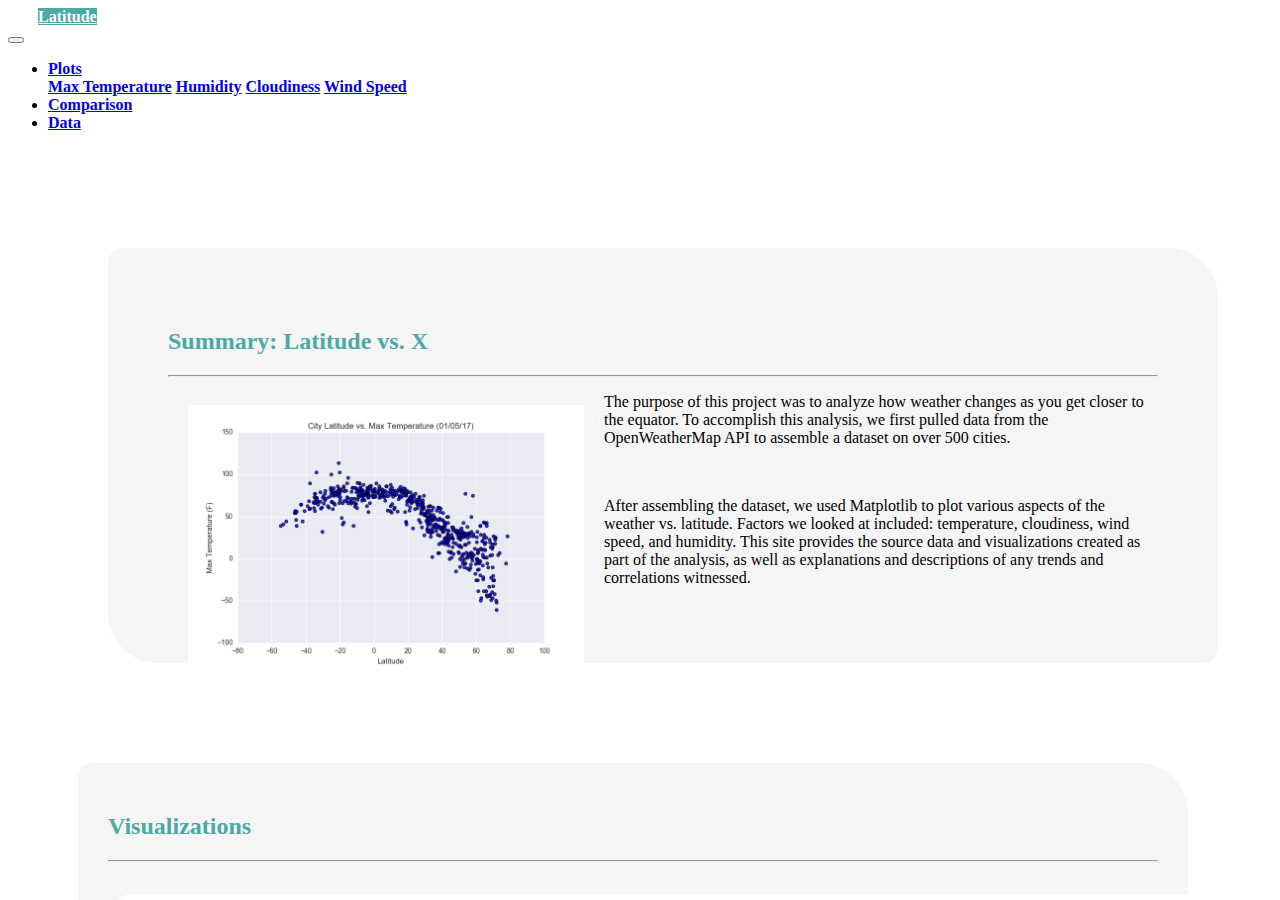
<file: index.html>
<!DOCTYPE html>
<html lang="en-us">
<head>
    <meta charset="UTF-8">
    <meta name="viewport" content="width=device-width, initial-scale=1.0">
    <title>Visualization Dashboard</title>
    <!-- CSS only -->
<link href="https://cdn.jsdelivr.net/npm/bootstrap@5.0.0-beta2/dist/css/bootstrap.min.css" rel="stylesheet" integrity="sha384-BmbxuPwQa2lc/FVzBcNJ7UAyJxM6wuqIj61tLrc4wSX0szH/Ev+nYRRuWlolflfl" crossorigin="anonymous">
<link rel="stylesheet" href="Resources/assets/css/style.css">
</head>
<body>
  
  <div class="row">
    <nav class="navbar navbar-expand-lg navbar-light bg-light justify-content-between">
      <div class="col-md-3"><a class="navbar-brand" id="latitude" href="index.html">Latitude</a></div>
        <button class="navbar-toggler" type="button" data-toggle="collapse" data-target="#navbarNavDropdown" aria-controls="navbarNavDropdown" aria-expanded="false" aria-label="Toggle navigation">
          <span class="navbar-toggler-icon"></span>
        </button>
        <div class="col-md-2 offset-md-7"><div class="collapse navbar-collapse " id="navbarNavDropdown">

          <ul class="navbar-nav navbar-right">

            <li class="nav-item dropdown dropdown-menu-right">
                <a class="nav-link dropdown-toggle" href="index.html" id="navbarDropdownMenuLink" data-toggle="dropdown" aria-haspopup="true" aria-expanded="false">
                  Plots
                </a>
              
                <div class="dropdown-menu dropdown-menu-right" aria-labelledby="navbarDropdownMenuLink">
                  <a class="dropdown-item" href="temp.html">Max Temperature</a>
                  <a class="dropdown-item" href="humidity.html">Humidity</a>
                  <a class="dropdown-item" href="cloudiness.html">Cloudiness</a>
                  <a class="dropdown-item" href="windspeed.html">Wind Speed</a>
                </div>
              </li>
            <li class="nav-item">
              <a class="nav-link" href="comparison.html">Comparison</a>
            </li>
            <li class="nav-item">
              <a class="nav-link" href="data.html">Data</a>
            </li>
          </ul>
        </div></div>
      </nav>
    </div>


<div class="container-fluid">
    <div class="row">
        <div class="col-xs-12 col-lg-8">
            <div class="summary-content">
                <h2 style="color:#4aaaa5;">Summary: Latitude vs. X</h2>
            <hr>
            <img src="Resources/assets/images/Fig1.png" alt="" id="summaryimg" alignment="right">
            <p>The purpose of this project was to analyze how weather changes as you get closer to the equator. To accomplish this analysis, we first pulled data from the OpenWeatherMap API to assemble a dataset on over 500 cities.</p>
            <br>
            <p>After assembling the dataset, we used Matplotlib to plot various aspects of the weather vs. latitude. Factors we looked at included: temperature, cloudiness, wind speed, and humidity. This site provides the source data and visualizations created as part of the analysis, as well as explanations and descriptions of any trends and correlations witnessed.</p>
            </div>
        </div>



        <div class="col-xs-12 col-lg-4" >
            <section id="comparison">
              <div class="comparisonContent">
                  <h2 style="color: #4aaaa5;">Visualizations</h2>
                  <hr>
                <div id="images">
                    <a href="temp.html"><img src="Resources/assets/images/Fig1.png" alt="" class="comparisonImg"></a>
                    <a href="humidity.html"><img src="Resources/assets/images/Fig2.png" alt="" class="comparisonImg"></a>
                    <a href="cloudiness.html"><img src="Resources/assets/images/Fig3.png" alt="" class="comparisonImg"></a> 
                    <a href="windspeed.html"><img src="Resources/assets/images/Fig4.png" alt="" class="comparisonImg"></a>
                </div>
              </div>
            </section>
        </div>



    </div>
</div>



<!-- JavaScript Bundle with Popper -->
<script src="https://code.jquery.com/jquery-3.3.1.slim.min.js" integrity="sha384-q8i/X+965DzO0rT7abK41JStQIAqVgRVzpbzo5smXKp4YfRvH+8abtTE1Pi6jizo" crossorigin="anonymous"></script>
<script src="https://cdnjs.cloudflare.com/ajax/libs/popper.js/1.14.7/umd/popper.min.js" integrity="sha384-UO2eT0CpHqdSJQ6hJty5KVphtPhzWj9WO1clHTMGa3JDZwrnQq4sF86dIHNDz0W1" crossorigin="anonymous"></script>
<script src="https://stackpath.bootstrapcdn.com/bootstrap/4.3.1/js/bootstrap.min.js" integrity="sha384-JjSmVgyd0p3pXB1rRibZUAYoIIy6OrQ6VrjIEaFf/nJGzIxFDsf4x0xIM+B07jRM" crossorigin="anonymous"></script>
</body>
</html>
</file>
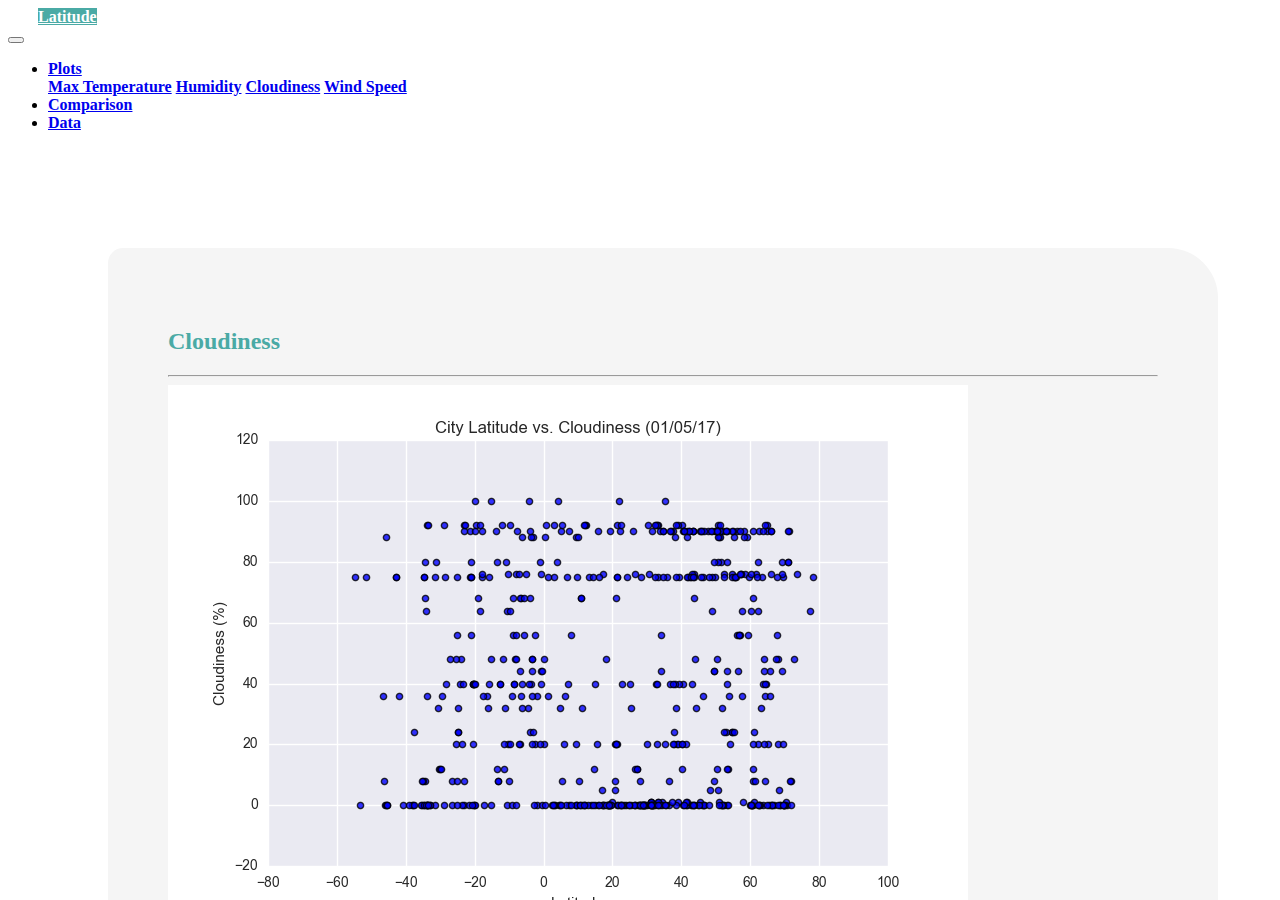
<file: cloudiness.html>
<!DOCTYPE html>
<html lang="en-us">
<head>
    <meta charset="UTF-8">
    <meta name="viewport" content="width=device-width, initial-scale=1.0">
    <title>Cloudiness</title>
    <!-- CSS only -->
<link href="https://cdn.jsdelivr.net/npm/bootstrap@5.0.0-beta2/dist/css/bootstrap.min.css" rel="stylesheet" integrity="sha384-BmbxuPwQa2lc/FVzBcNJ7UAyJxM6wuqIj61tLrc4wSX0szH/Ev+nYRRuWlolflfl" crossorigin="anonymous">
<link rel="stylesheet" href="Resources/assets/css/style.css">
</head>
<body>
  
  <div class="row">
    <nav class="navbar navbar-expand-lg navbar-light bg-light justify-content-between">
      <div class="col-md-3"><a class="navbar-brand" id="latitude" href="index.html">Latitude</a></div>
        <button class="navbar-toggler" type="button" data-toggle="collapse" data-target="#navbarNavDropdown" aria-controls="navbarNavDropdown" aria-expanded="false" aria-label="Toggle navigation">
          <span class="navbar-toggler-icon"></span>
        </button>
        <div class="col-md-2 offset-md-7"><div class="collapse navbar-collapse " id="navbarNavDropdown">

          <ul class="navbar-nav navbar-right">

            <li class="nav-item dropdown dropdown-menu-right">
                <a class="nav-link dropdown-toggle" href="index.html" id="navbarDropdownMenuLink" data-toggle="dropdown" aria-haspopup="true" aria-expanded="false">
                  Plots
                </a>
              
                <div class="dropdown-menu dropdown-menu-right" aria-labelledby="navbarDropdownMenuLink">
                  <a class="dropdown-item" href="temp.html">Max Temperature</a>
                  <a class="dropdown-item" href="humidity.html">Humidity</a>
                  <a class="dropdown-item" href="cloudiness.html">Cloudiness</a>
                  <a class="dropdown-item" href="windspeed.html">Wind Speed</a>
                </div>
              </li>
            <li class="nav-item">
              <a class="nav-link" href="comparison.html">Comparison</a>
            </li>
            <li class="nav-item">
              <a class="nav-link" href="data.html">Data</a>
            </li>
          </ul>
        </div></div>
      </nav>
    </div>


<div class="container-fluid">
    <div class="row">
        <div class="col-8">
            <div class="summary-content">
                <h2 style="color:#4aaaa5;">Cloudiness</h2>
            <hr>
            <img src="Resources/assets/images/Fig3.png" alt="" alignment="align-items-center">
            <br>
            <p>This visualization of cloudiness does not show any observable trends between different latitudes.</p>
            </div>
        </div>



        <div class="col-4" >
            <section id="comparison">
              <div class="comparisonContent">
                  <h2 style="color: #4aaaa5;">Visualizations</h2>
                  <hr>
                  <div id="images">
                    <a href="temp.html"><img src="Resources/assets/images/Fig1.png" alt="" class="comparisonImg"></a>
                    <a href="humidity.html"><img src="Resources/assets/images/Fig2.png" alt="" class="comparisonImg"></a> 
                    <a href="windspeed.html"><img src="Resources/assets/images/Fig4.png" alt="" class="comparisonImg"></a>
                </div>
              </div>
            </section>
        </div>



    </div>
</div>



<!-- JavaScript Bundle with Popper -->
<script src="https://code.jquery.com/jquery-3.3.1.slim.min.js" integrity="sha384-q8i/X+965DzO0rT7abK41JStQIAqVgRVzpbzo5smXKp4YfRvH+8abtTE1Pi6jizo" crossorigin="anonymous"></script>
<script src="https://cdnjs.cloudflare.com/ajax/libs/popper.js/1.14.7/umd/popper.min.js" integrity="sha384-UO2eT0CpHqdSJQ6hJty5KVphtPhzWj9WO1clHTMGa3JDZwrnQq4sF86dIHNDz0W1" crossorigin="anonymous"></script>
<script src="https://stackpath.bootstrapcdn.com/bootstrap/4.3.1/js/bootstrap.min.js" integrity="sha384-JjSmVgyd0p3pXB1rRibZUAYoIIy6OrQ6VrjIEaFf/nJGzIxFDsf4x0xIM+B07jRM" crossorigin="anonymous"></script>
</body>
</html>
</file>
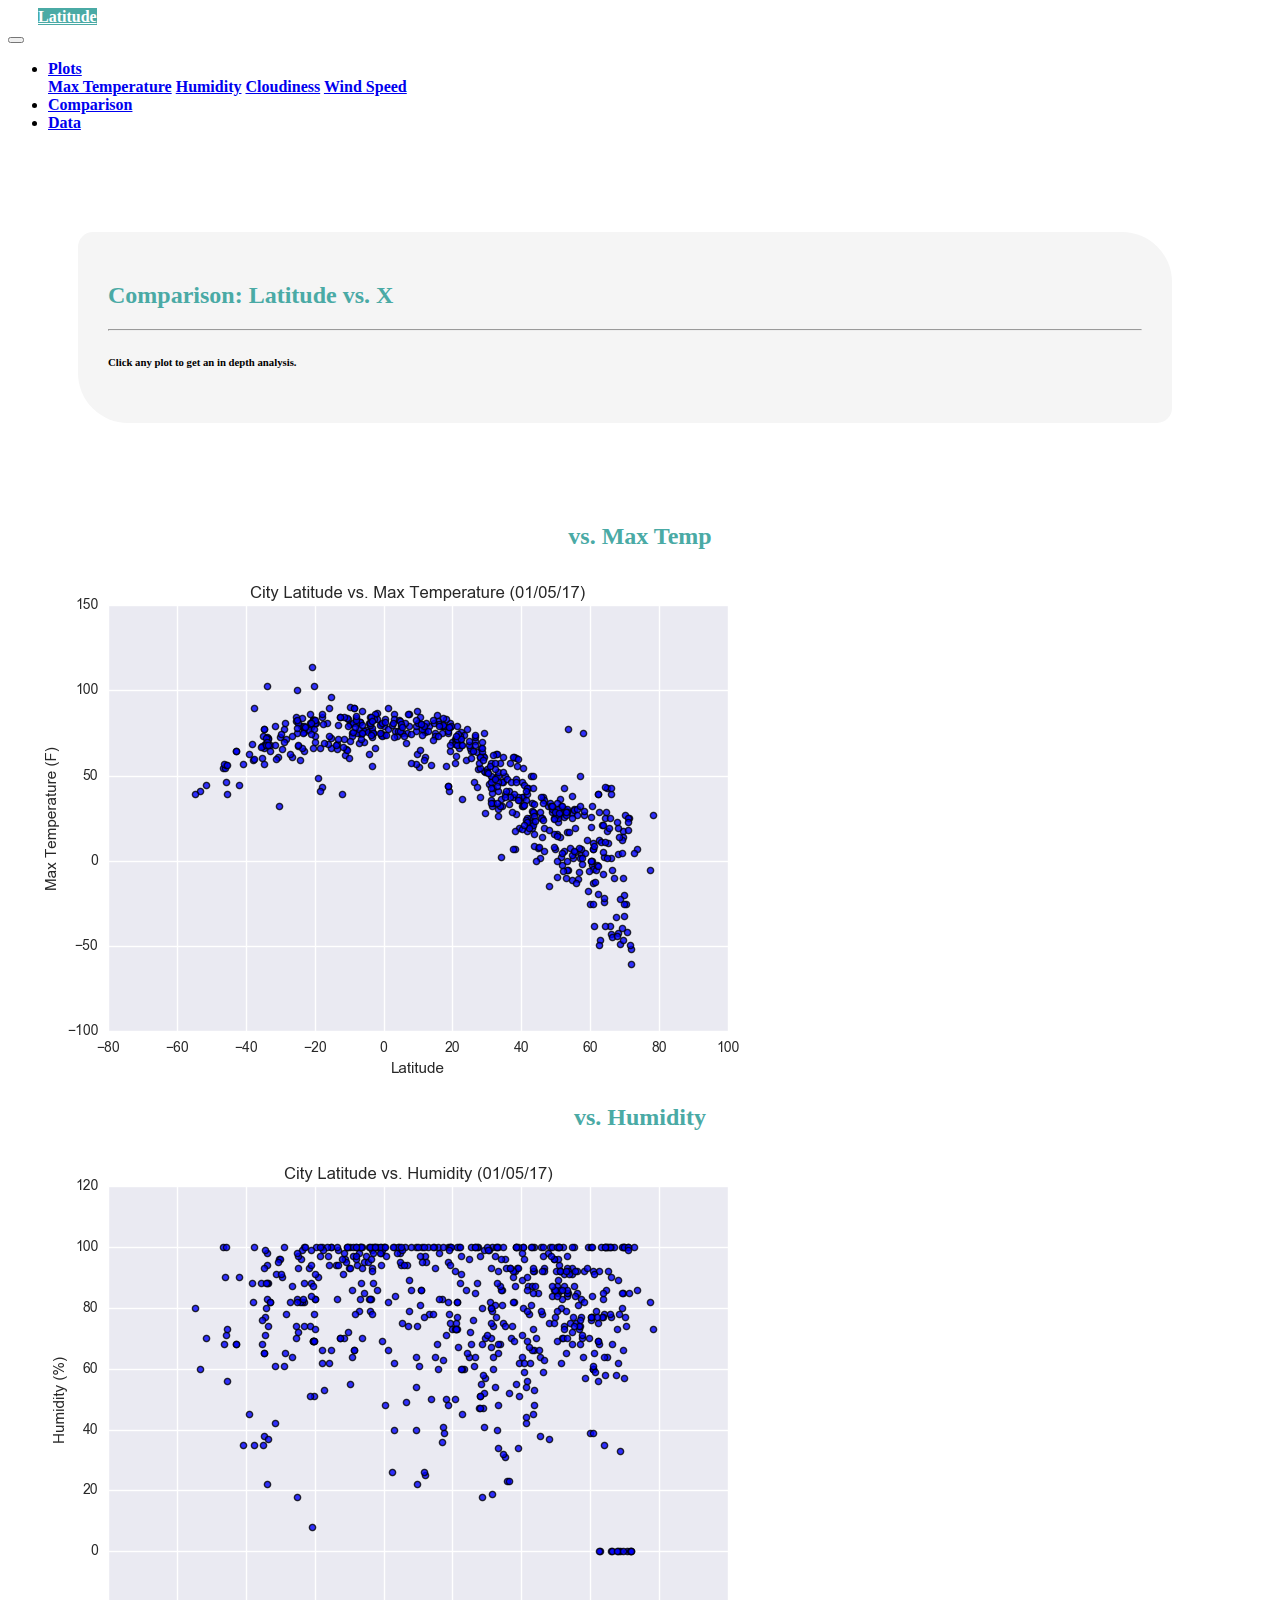
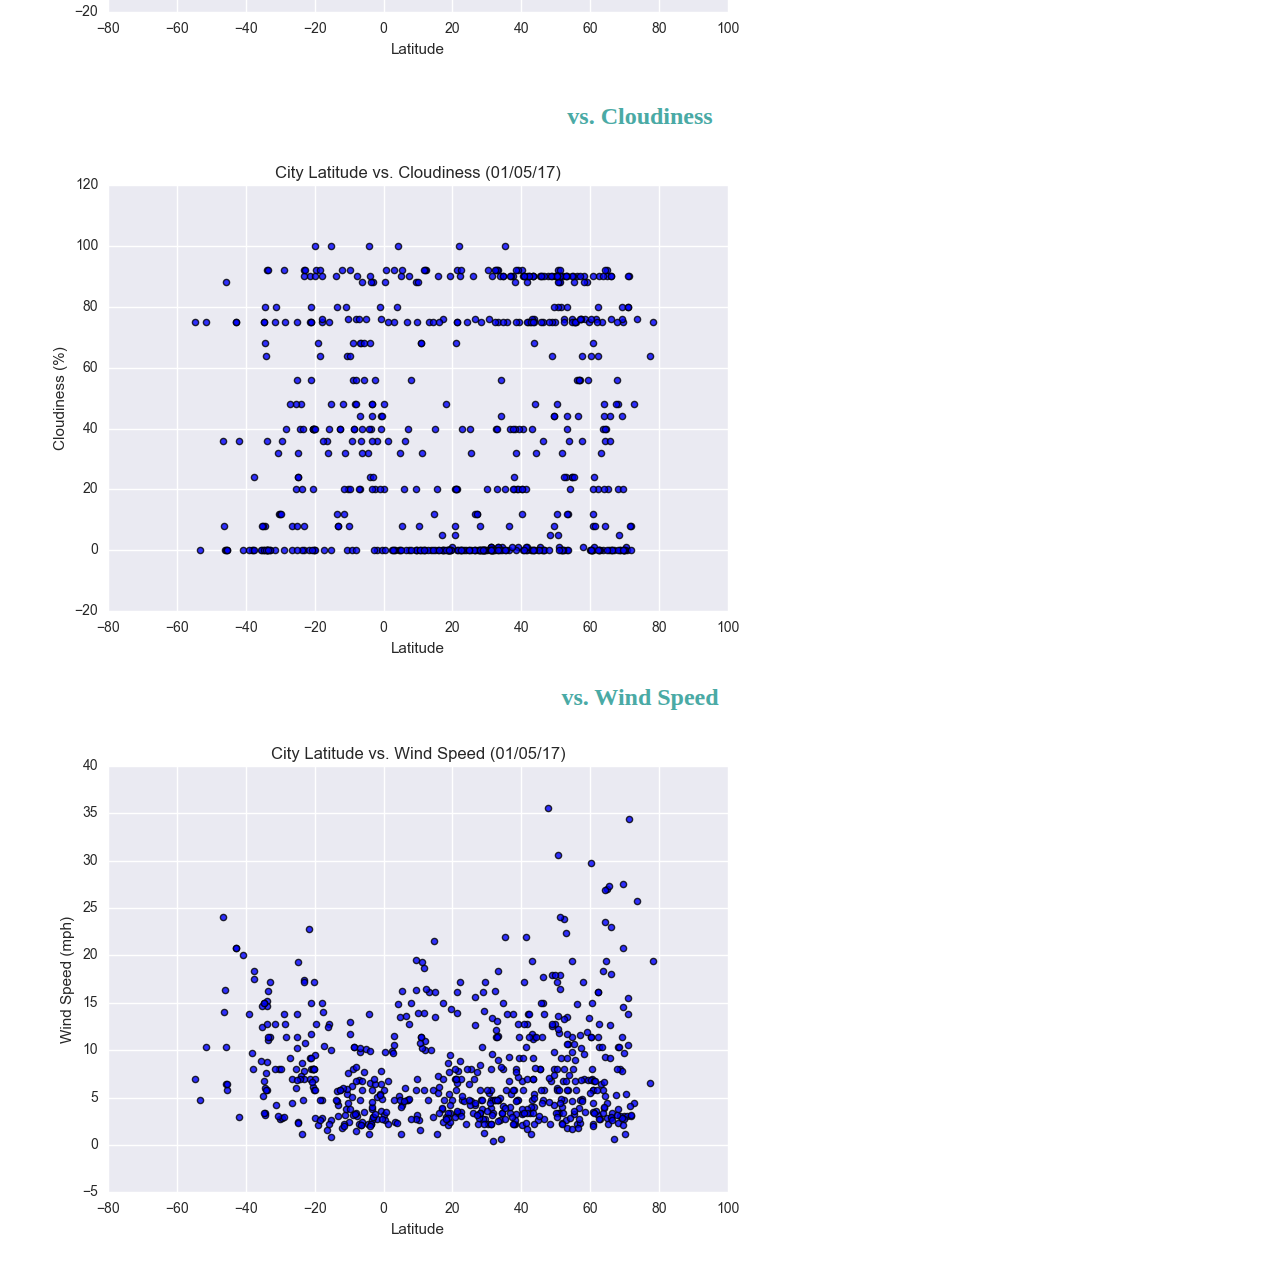
<file: comparison.html>
<!DOCTYPE html>
<html lang="en-us">
<head>
    <meta charset="UTF-8">
    <meta name="viewport" content="width=device-width, initial-scale=1.0">
    <title>Comparison</title>
    <!-- CSS only -->
<link href="https://cdn.jsdelivr.net/npm/bootstrap@5.0.0-beta2/dist/css/bootstrap.min.css" rel="stylesheet" integrity="sha384-BmbxuPwQa2lc/FVzBcNJ7UAyJxM6wuqIj61tLrc4wSX0szH/Ev+nYRRuWlolflfl" crossorigin="anonymous">
<link rel="stylesheet" href="Resources/assets/css/style.css">
</head>
<body>
  
  <div class="row">
    <nav class="navbar navbar-expand-lg navbar-light bg-light justify-content-between">
      <div class="col-md-3"><a class="navbar-brand" id="latitude" href="index.html">Latitude</a></div>
        <button class="navbar-toggler" type="button" data-toggle="collapse" data-target="#navbarNavDropdown" aria-controls="navbarNavDropdown" aria-expanded="false" aria-label="Toggle navigation">
          <span class="navbar-toggler-icon"></span>
        </button>
        <div class="col-md-2 offset-md-7"><div class="collapse navbar-collapse " id="navbarNavDropdown">

          <ul class="navbar-nav navbar-right">

            <li class="nav-item dropdown dropdown-menu-right">
                <a class="nav-link dropdown-toggle" href="index.html" id="navbarDropdownMenuLink" data-toggle="dropdown" aria-haspopup="true" aria-expanded="false">
                  Plots
                </a>
              
                <div class="dropdown-menu dropdown-menu-right" aria-labelledby="navbarDropdownMenuLink">
                  <a class="dropdown-item" href="temp.html">Max Temperature</a>
                  <a class="dropdown-item" href="humidity.html">Humidity</a>
                  <a class="dropdown-item" href="cloudiness.html">Cloudiness</a>
                  <a class="dropdown-item" href="windspeed.html">Wind Speed</a>
                </div>
              </li>
            <li class="nav-item">
              <a class="nav-link" href="comparison.html">Comparison</a>
            </li>
            <li class="nav-item">
              <a class="nav-link" href="data.html">Data</a>
            </li>
          </ul>
        </div></div>
      </nav>
    </div>


<div class="container">
    <div class="row">
        <div class="col-12" >
            <section id="comparison">
              <div class="comparisonContent">
                  <h2 style="color: #4aaaa5;">Comparison: Latitude vs. X</h2>
                  <hr>
                  <h6>Click any plot to get an in depth analysis.</h6>
              </div>
            </section>
        </div>
    </div>

    <div class="row">
        <div class="col-6"><figcaption id="caption">vs. Max Temp</figcaption><a href="temp.html"><img src="Resources/assets/images/Fig1.png" alt="Max Temperature" title="Max Temperature"></a></div>
        <div class="col-6"><figcaption id="caption">vs. Humidity</figcaption><a href="humidity.html"><img src="Resources/assets/images/Fig2.png" alt="Humidity" title="Humidity"></a></div>
    </div>
    <br>
    <div class="row">
        <div class="col-6"><figcaption id="caption">vs. Cloudiness</figcaption><a href="cloudiness.html"><img src="Resources/assets/images/Fig3.png" alt="Cloudiness" title="Cloudiness"></a></div>
        <div class="col-6"><figcaption id="caption">vs. Wind Speed</figcaption><a href="windspeed.html"><img src="Resources/assets/images/Fig4.png" alt="Wind Speed" title="Wind Speed"></a></div>
    </div>
</div>
    



<!-- JavaScript Bundle with Popper -->
<script src="https://code.jquery.com/jquery-3.3.1.slim.min.js" integrity="sha384-q8i/X+965DzO0rT7abK41JStQIAqVgRVzpbzo5smXKp4YfRvH+8abtTE1Pi6jizo" crossorigin="anonymous"></script>
<script src="https://cdnjs.cloudflare.com/ajax/libs/popper.js/1.14.7/umd/popper.min.js" integrity="sha384-UO2eT0CpHqdSJQ6hJty5KVphtPhzWj9WO1clHTMGa3JDZwrnQq4sF86dIHNDz0W1" crossorigin="anonymous"></script>
<script src="https://stackpath.bootstrapcdn.com/bootstrap/4.3.1/js/bootstrap.min.js" integrity="sha384-JjSmVgyd0p3pXB1rRibZUAYoIIy6OrQ6VrjIEaFf/nJGzIxFDsf4x0xIM+B07jRM" crossorigin="anonymous"></script>
</body>
</html>
</file>
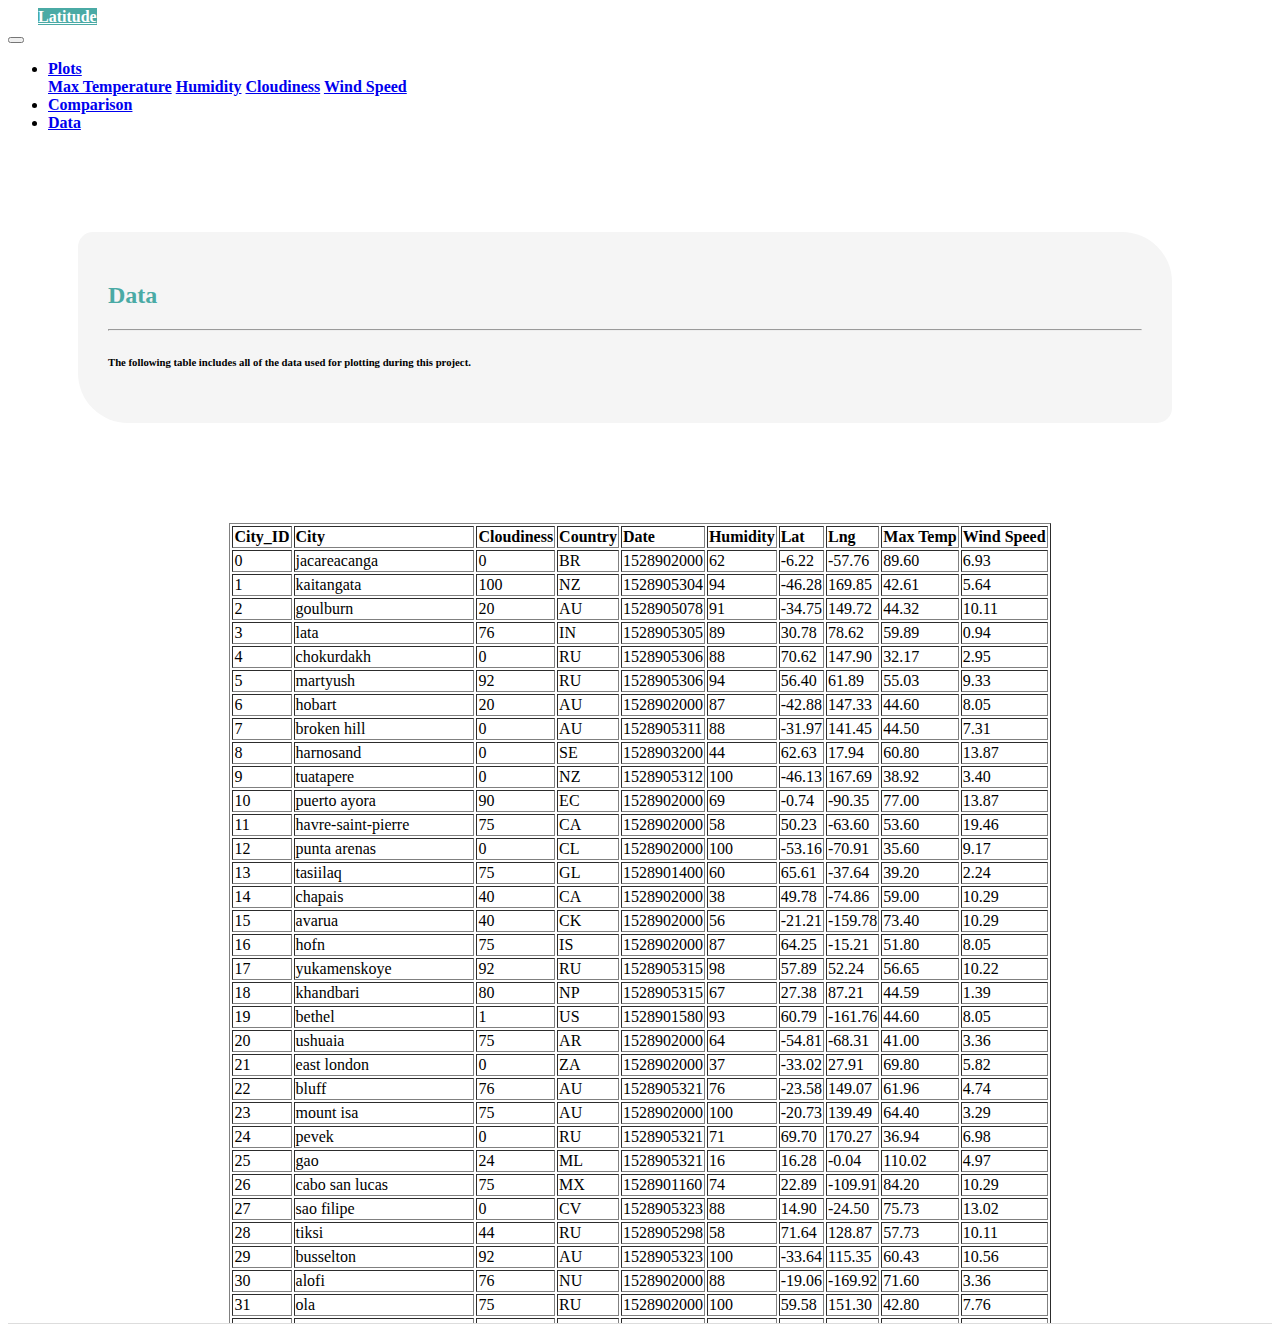
<file: data.html>
<!DOCTYPE html>
<html lang="en-us">
<head>
    <meta charset="UTF-8">
    <meta name="viewport" content="width=device-width, initial-scale=1, shrink-to-fit=no">
    <title>Data</title>
    <!-- CSS only -->
<link href="https://cdn.jsdelivr.net/npm/bootstrap@5.0.0-beta2/dist/css/bootstrap.min.css" rel="stylesheet" integrity="sha384-BmbxuPwQa2lc/FVzBcNJ7UAyJxM6wuqIj61tLrc4wSX0szH/Ev+nYRRuWlolflfl" crossorigin="anonymous">
<link rel="stylesheet" href="Resources/assets/css/style.css">
</head>
<body>
  
  <div class="row">
    <nav class="navbar navbar-expand-lg navbar-light bg-light justify-content-between">
      <div class="col-md-3"><a class="navbar-brand" id="latitude" href="index.html">Latitude</a></div>
        <button class="navbar-toggler" type="button" data-toggle="collapse" data-target="#navbarNavDropdown" aria-controls="navbarNavDropdown" aria-expanded="false" aria-label="Toggle navigation">
          <span class="navbar-toggler-icon"></span>
        </button>
        <div class="col-md-2 offset-md-7"><div class="collapse navbar-collapse " id="navbarNavDropdown">

          <ul class="navbar-nav navbar-right">

            <li class="nav-item dropdown dropdown-menu-right">
                <a class="nav-link dropdown-toggle" href="index.html" id="navbarDropdownMenuLink" data-toggle="dropdown" aria-haspopup="true" aria-expanded="false">
                  Plots
                </a>
              
                <div class="dropdown-menu dropdown-menu-right" aria-labelledby="navbarDropdownMenuLink">
                  <a class="dropdown-item" href="temp.html">Max Temperature</a>
                  <a class="dropdown-item" href="humidity.html">Humidity</a>
                  <a class="dropdown-item" href="cloudiness.html">Cloudiness</a>
                  <a class="dropdown-item" href="windspeed.html">Wind Speed</a>
                </div>
              </li>
            <li class="nav-item">
              <a class="nav-link" href="comparison.html">Comparison</a>
            </li>
            <li class="nav-item">
              <a class="nav-link" href="data.html">Data</a>
            </li>
          </ul>
        </div></div>
      </nav>
    </div>

    <div class="container">
        <div class="row">
            <div class="col-12" >
                <section id="comparison">
                  <div class="comparisonContent">
                      <h2 style="color: #4aaaa5;">Data</h2>
                      <hr>
                      <h6>The following table includes all of the data used for plotting during this project.</h6>
                  </div>
                </section>
            </div>
        </div> 
<div class="scrollable">
    <table border="1" class="dataframe table table-striped center table-borderless table-hover">
    <thead>
        <tr style="text-align: left;">
            <th>City_ID</th>
            <th>City</th>
            <th>Cloudiness</th>
            <th>Country</th>
            <th>Date</th>
            <th>Humidity</th>
            <th>Lat</th>
            <th>Lng</th>
            <th>Max Temp</th>
            <th>Wind Speed</th>
        </tr>
    </thead>
    <tbody>

        <tr>
        <td>0</td>
        <td>jacareacanga</td>
        <td>0</td>
        <td>BR</td>
        <td>1528902000</td>
        <td>62</td>
        <td>-6.22</td>
        <td>-57.76</td>
        <td>89.60</td>
        <td>6.93</td>
        </tr>
            
        <td>1</td>
        <td>kaitangata</td>
        <td>100</td>
        <td>NZ</td>
        <td>1528905304</td>
        <td>94</td>
        <td>-46.28</td>
        <td>169.85</td>
        <td>42.61</td>
        <td>5.64</td>
        </tr>
            
        <td>2</td>
        <td>goulburn</td>
        <td>20</td>
        <td>AU</td>
        <td>1528905078</td>
        <td>91</td>
        <td>-34.75</td>
        <td>149.72</td>
        <td>44.32</td>
        <td>10.11</td>
        </tr>
            
        <td>3</td>
        <td>lata</td>
        <td>76</td>
        <td>IN</td>
        <td>1528905305</td>
        <td>89</td>
        <td>30.78</td>
        <td>78.62</td>
        <td>59.89</td>
        <td>0.94</td>
        </tr>
            
        <td>4</td>
        <td>chokurdakh</td>
        <td>0</td>
        <td>RU</td>
        <td>1528905306</td>
        <td>88</td>
        <td>70.62</td>
        <td>147.90</td>
        <td>32.17</td>
        <td>2.95</td>
        </tr>
            
        <td>5</td>
        <td>martyush</td>
        <td>92</td>
        <td>RU</td>
        <td>1528905306</td>
        <td>94</td>
        <td>56.40</td>
        <td>61.89</td>
        <td>55.03</td>
        <td>9.33</td>
        </tr>
            
        <td>6</td>
        <td>hobart</td>
        <td>20</td>
        <td>AU</td>
        <td>1528902000</td>
        <td>87</td>
        <td>-42.88</td>
        <td>147.33</td>
        <td>44.60</td>
        <td>8.05</td>
        </tr>
            
        <td>7</td>
        <td>broken hill</td>
        <td>0</td>
        <td>AU</td>
        <td>1528905311</td>
        <td>88</td>
        <td>-31.97</td>
        <td>141.45</td>
        <td>44.50</td>
        <td>7.31</td>
        </tr>
            
        <td>8</td>
        <td>harnosand</td>
        <td>0</td>
        <td>SE</td>
        <td>1528903200</td>
        <td>44</td>
        <td>62.63</td>
        <td>17.94</td>
        <td>60.80</td>
        <td>13.87</td>
        </tr>
            
        <td>9</td>
        <td>tuatapere</td>
        <td>0</td>
        <td>NZ</td>
        <td>1528905312</td>
        <td>100</td>
        <td>-46.13</td>
        <td>167.69</td>
        <td>38.92</td>
        <td>3.40</td>
        </tr>
            
        <td>10</td>
        <td>puerto ayora</td>
        <td>90</td>
        <td>EC</td>
        <td>1528902000</td>
        <td>69</td>
        <td>-0.74</td>
        <td>-90.35</td>
        <td>77.00</td>
        <td>13.87</td>
        </tr>
            
        <td>11</td>
        <td>havre-saint-pierre</td>
        <td>75</td>
        <td>CA</td>
        <td>1528902000</td>
        <td>58</td>
        <td>50.23</td>
        <td>-63.60</td>
        <td>53.60</td>
        <td>19.46</td>
        </tr>
            
        <td>12</td>
        <td>punta arenas</td>
        <td>0</td>
        <td>CL</td>
        <td>1528902000</td>
        <td>100</td>
        <td>-53.16</td>
        <td>-70.91</td>
        <td>35.60</td>
        <td>9.17</td>
        </tr>
            
        <td>13</td>
        <td>tasiilaq</td>
        <td>75</td>
        <td>GL</td>
        <td>1528901400</td>
        <td>60</td>
        <td>65.61</td>
        <td>-37.64</td>
        <td>39.20</td>
        <td>2.24</td>
        </tr>
            
        <td>14</td>
        <td>chapais</td>
        <td>40</td>
        <td>CA</td>
        <td>1528902000</td>
        <td>38</td>
        <td>49.78</td>
        <td>-74.86</td>
        <td>59.00</td>
        <td>10.29</td>
        </tr>
            
        <td>15</td>
        <td>avarua</td>
        <td>40</td>
        <td>CK</td>
        <td>1528902000</td>
        <td>56</td>
        <td>-21.21</td>
        <td>-159.78</td>
        <td>73.40</td>
        <td>10.29</td>
        </tr>
            
        <td>16</td>
        <td>hofn</td>
        <td>75</td>
        <td>IS</td>
        <td>1528902000</td>
        <td>87</td>
        <td>64.25</td>
        <td>-15.21</td>
        <td>51.80</td>
        <td>8.05</td>
        </tr>
            
        <td>17</td>
        <td>yukamenskoye</td>
        <td>92</td>
        <td>RU</td>
        <td>1528905315</td>
        <td>98</td>
        <td>57.89</td>
        <td>52.24</td>
        <td>56.65</td>
        <td>10.22</td>
        </tr>
            
        <td>18</td>
        <td>khandbari</td>
        <td>80</td>
        <td>NP</td>
        <td>1528905315</td>
        <td>67</td>
        <td>27.38</td>
        <td>87.21</td>
        <td>44.59</td>
        <td>1.39</td>
        </tr>
            
        <td>19</td>
        <td>bethel</td>
        <td>1</td>
        <td>US</td>
        <td>1528901580</td>
        <td>93</td>
        <td>60.79</td>
        <td>-161.76</td>
        <td>44.60</td>
        <td>8.05</td>
        </tr>
            
        <td>20</td>
        <td>ushuaia</td>
        <td>75</td>
        <td>AR</td>
        <td>1528902000</td>
        <td>64</td>
        <td>-54.81</td>
        <td>-68.31</td>
        <td>41.00</td>
        <td>3.36</td>
        </tr>
            
        <td>21</td>
        <td>east london</td>
        <td>0</td>
        <td>ZA</td>
        <td>1528902000</td>
        <td>37</td>
        <td>-33.02</td>
        <td>27.91</td>
        <td>69.80</td>
        <td>5.82</td>
        </tr>
            
        <td>22</td>
        <td>bluff</td>
        <td>76</td>
        <td>AU</td>
        <td>1528905321</td>
        <td>76</td>
        <td>-23.58</td>
        <td>149.07</td>
        <td>61.96</td>
        <td>4.74</td>
        </tr>
            
        <td>23</td>
        <td>mount isa</td>
        <td>75</td>
        <td>AU</td>
        <td>1528902000</td>
        <td>100</td>
        <td>-20.73</td>
        <td>139.49</td>
        <td>64.40</td>
        <td>3.29</td>
        </tr>
            
        <td>24</td>
        <td>pevek</td>
        <td>0</td>
        <td>RU</td>
        <td>1528905321</td>
        <td>71</td>
        <td>69.70</td>
        <td>170.27</td>
        <td>36.94</td>
        <td>6.98</td>
        </tr>
            
        <td>25</td>
        <td>gao</td>
        <td>24</td>
        <td>ML</td>
        <td>1528905321</td>
        <td>16</td>
        <td>16.28</td>
        <td>-0.04</td>
        <td>110.02</td>
        <td>4.97</td>
        </tr>
            
        <td>26</td>
        <td>cabo san lucas</td>
        <td>75</td>
        <td>MX</td>
        <td>1528901160</td>
        <td>74</td>
        <td>22.89</td>
        <td>-109.91</td>
        <td>84.20</td>
        <td>10.29</td>
        </tr>
            
        <td>27</td>
        <td>sao filipe</td>
        <td>0</td>
        <td>CV</td>
        <td>1528905323</td>
        <td>88</td>
        <td>14.90</td>
        <td>-24.50</td>
        <td>75.73</td>
        <td>13.02</td>
        </tr>
            
        <td>28</td>
        <td>tiksi</td>
        <td>44</td>
        <td>RU</td>
        <td>1528905298</td>
        <td>58</td>
        <td>71.64</td>
        <td>128.87</td>
        <td>57.73</td>
        <td>10.11</td>
        </tr>
            
        <td>29</td>
        <td>busselton</td>
        <td>92</td>
        <td>AU</td>
        <td>1528905323</td>
        <td>100</td>
        <td>-33.64</td>
        <td>115.35</td>
        <td>60.43</td>
        <td>10.56</td>
        </tr>
            
        <td>30</td>
        <td>alofi</td>
        <td>76</td>
        <td>NU</td>
        <td>1528902000</td>
        <td>88</td>
        <td>-19.06</td>
        <td>-169.92</td>
        <td>71.60</td>
        <td>3.36</td>
        </tr>
            
        <td>31</td>
        <td>ola</td>
        <td>75</td>
        <td>RU</td>
        <td>1528902000</td>
        <td>100</td>
        <td>59.58</td>
        <td>151.30</td>
        <td>42.80</td>
        <td>7.76</td>
        </tr>
            
        <td>32</td>
        <td>atar</td>
        <td>20</td>
        <td>MR</td>
        <td>1528902000</td>
        <td>19</td>
        <td>20.52</td>
        <td>-13.05</td>
        <td>91.40</td>
        <td>9.17</td>
        </tr>
            
        <td>33</td>
        <td>rikitea</td>
        <td>0</td>
        <td>PF</td>
        <td>1528905325</td>
        <td>100</td>
        <td>-23.12</td>
        <td>-134.97</td>
        <td>73.57</td>
        <td>8.66</td>
        </tr>
            
        <td>34</td>
        <td>hermanus</td>
        <td>0</td>
        <td>ZA</td>
        <td>1528905325</td>
        <td>24</td>
        <td>-34.42</td>
        <td>19.24</td>
        <td>77.17</td>
        <td>8.66</td>
        </tr>
            
        <td>35</td>
        <td>ponta delgada</td>
        <td>75</td>
        <td>PT</td>
        <td>1528903800</td>
        <td>88</td>
        <td>37.73</td>
        <td>-25.67</td>
        <td>71.60</td>
        <td>12.75</td>
        </tr>
            
        <td>36</td>
        <td>bambari</td>
        <td>24</td>
        <td>CF</td>
        <td>1528905326</td>
        <td>84</td>
        <td>5.77</td>
        <td>20.68</td>
        <td>81.85</td>
        <td>7.65</td>
        </tr>
            
        <td>37</td>
        <td>cap malheureux</td>
        <td>75</td>
        <td>MU</td>
        <td>1528902000</td>
        <td>69</td>
        <td>-19.98</td>
        <td>57.61</td>
        <td>75.20</td>
        <td>14.99</td>
        </tr>
            
        <td>38</td>
        <td>puerto escondido</td>
        <td>75</td>
        <td>MX</td>
        <td>1528901100</td>
        <td>65</td>
        <td>15.86</td>
        <td>-97.07</td>
        <td>80.60</td>
        <td>3.36</td>
        </tr>
            
        <td>39</td>
        <td>qaanaaq</td>
        <td>32</td>
        <td>GL</td>
        <td>1528905330</td>
        <td>100</td>
        <td>77.48</td>
        <td>-69.36</td>
        <td>31.45</td>
        <td>6.31</td>
        </tr>
            
        <td>40</td>
        <td>new norfolk</td>
        <td>20</td>
        <td>AU</td>
        <td>1528902000</td>
        <td>87</td>
        <td>-42.78</td>
        <td>147.06</td>
        <td>44.60</td>
        <td>8.05</td>
        </tr>
            
        <td>41</td>
        <td>najran</td>
        <td>40</td>
        <td>SA</td>
        <td>1528902000</td>
        <td>13</td>
        <td>17.54</td>
        <td>44.22</td>
        <td>98.60</td>
        <td>11.41</td>
        </tr>
            
        <td>42</td>
        <td>isla mujeres</td>
        <td>90</td>
        <td>MX</td>
        <td>1528904340</td>
        <td>100</td>
        <td>21.23</td>
        <td>-86.73</td>
        <td>75.20</td>
        <td>16.11</td>
        </tr>
            
        <td>43</td>
        <td>mar del plata</td>
        <td>0</td>
        <td>AR</td>
        <td>1528905297</td>
        <td>100</td>
        <td>-46.43</td>
        <td>-67.52</td>
        <td>32.53</td>
        <td>7.31</td>
        </tr>
            
        <td>44</td>
        <td>provideniya</td>
        <td>0</td>
        <td>RU</td>
        <td>1528905332</td>
        <td>91</td>
        <td>64.42</td>
        <td>-173.23</td>
        <td>40.63</td>
        <td>10.78</td>
        </tr>
            
        <td>45</td>
        <td>jamestown</td>
        <td>12</td>
        <td>AU</td>
        <td>1528905333</td>
        <td>88</td>
        <td>-33.21</td>
        <td>138.60</td>
        <td>43.15</td>
        <td>10.89</td>
        </tr>
            
        <td>46</td>
        <td>medicine hat</td>
        <td>20</td>
        <td>CA</td>
        <td>1528902000</td>
        <td>34</td>
        <td>50.04</td>
        <td>-110.68</td>
        <td>66.20</td>
        <td>14.99</td>
        </tr>
            
        <td>47</td>
        <td>katsuura</td>
        <td>8</td>
        <td>JP</td>
        <td>1528905334</td>
        <td>88</td>
        <td>33.93</td>
        <td>134.50</td>
        <td>62.05</td>
        <td>7.54</td>
        </tr>
            
        <td>48</td>
        <td>aklavik</td>
        <td>20</td>
        <td>CA</td>
        <td>1528902000</td>
        <td>53</td>
        <td>68.22</td>
        <td>-135.01</td>
        <td>51.80</td>
        <td>11.41</td>
        </tr>
            
        <td>49</td>
        <td>tuktoyaktuk</td>
        <td>20</td>
        <td>CA</td>
        <td>1528902000</td>
        <td>61</td>
        <td>69.44</td>
        <td>-133.03</td>
        <td>46.40</td>
        <td>6.93</td>
        </tr>
            
        <td>50</td>
        <td>kapaa</td>
        <td>90</td>
        <td>US</td>
        <td>1528901760</td>
        <td>88</td>
        <td>22.08</td>
        <td>-159.32</td>
        <td>75.20</td>
        <td>14.99</td>
        </tr>
            
        <td>51</td>
        <td>mildura</td>
        <td>0</td>
        <td>AU</td>
        <td>1528905300</td>
        <td>92</td>
        <td>-34.18</td>
        <td>142.16</td>
        <td>45.67</td>
        <td>9.66</td>
        </tr>
            
        <td>52</td>
        <td>souillac</td>
        <td>75</td>
        <td>FR</td>
        <td>1528903800</td>
        <td>49</td>
        <td>45.60</td>
        <td>-0.60</td>
        <td>73.40</td>
        <td>10.29</td>
        </tr>
            
        <td>53</td>
        <td>lorengau</td>
        <td>100</td>
        <td>PG</td>
        <td>1528905336</td>
        <td>100</td>
        <td>-2.02</td>
        <td>147.27</td>
        <td>80.59</td>
        <td>3.85</td>
        </tr>
            
        <td>54</td>
        <td>praia</td>
        <td>20</td>
        <td>BR</td>
        <td>1528902000</td>
        <td>47</td>
        <td>-20.25</td>
        <td>-43.81</td>
        <td>82.40</td>
        <td>3.36</td>
        </tr>
            
        <td>55</td>
        <td>port alfred</td>
        <td>0</td>
        <td>ZA</td>
        <td>1528905338</td>
        <td>50</td>
        <td>-33.59</td>
        <td>26.89</td>
        <td>76.54</td>
        <td>7.20</td>
        </tr>
            
        <td>56</td>
        <td>barranca</td>
        <td>0</td>
        <td>PE</td>
        <td>1528905339</td>
        <td>98</td>
        <td>-10.75</td>
        <td>-77.76</td>
        <td>61.87</td>
        <td>9.89</td>
        </tr>
            
        <td>57</td>
        <td>nome</td>
        <td>40</td>
        <td>US</td>
        <td>1528902900</td>
        <td>70</td>
        <td>30.04</td>
        <td>-94.42</td>
        <td>87.80</td>
        <td>3.36</td>
        </tr>
            
        <td>58</td>
        <td>matay</td>
        <td>0</td>
        <td>EG</td>
        <td>1528905339</td>
        <td>23</td>
        <td>28.42</td>
        <td>30.79</td>
        <td>97.69</td>
        <td>6.98</td>
        </tr>
            
        <td>59</td>
        <td>saskylakh</td>
        <td>48</td>
        <td>RU</td>
        <td>1528905339</td>
        <td>55</td>
        <td>71.97</td>
        <td>114.09</td>
        <td>59.53</td>
        <td>5.86</td>
        </tr>
            
        <td>60</td>
        <td>itarema</td>
        <td>0</td>
        <td>BR</td>
        <td>1528905340</td>
        <td>61</td>
        <td>-2.92</td>
        <td>-39.92</td>
        <td>88.33</td>
        <td>12.57</td>
        </tr>
            
        <td>61</td>
        <td>butaritari</td>
        <td>56</td>
        <td>KI</td>
        <td>1528905340</td>
        <td>100</td>
        <td>3.07</td>
        <td>172.79</td>
        <td>81.13</td>
        <td>7.31</td>
        </tr>
            
        <td>62</td>
        <td>peniche</td>
        <td>20</td>
        <td>PT</td>
        <td>1528903800</td>
        <td>64</td>
        <td>39.36</td>
        <td>-9.38</td>
        <td>75.20</td>
        <td>12.75</td>
        </tr>
            
        <td>63</td>
        <td>beloha</td>
        <td>0</td>
        <td>MG</td>
        <td>1528905340</td>
        <td>57</td>
        <td>-25.17</td>
        <td>45.06</td>
        <td>71.95</td>
        <td>16.37</td>
        </tr>
            
        <td>64</td>
        <td>anadyr</td>
        <td>0</td>
        <td>RU</td>
        <td>1528902000</td>
        <td>57</td>
        <td>64.73</td>
        <td>177.51</td>
        <td>48.20</td>
        <td>4.47</td>
        </tr>
            
        <td>65</td>
        <td>luderitz</td>
        <td>12</td>
        <td>NaN</td>
        <td>1528905342</td>
        <td>64</td>
        <td>-26.65</td>
        <td>15.16</td>
        <td>64.03</td>
        <td>17.38</td>
        </tr>
            
        <td>66</td>
        <td>rochester</td>
        <td>1</td>
        <td>US</td>
        <td>1528902960</td>
        <td>37</td>
        <td>44.02</td>
        <td>-92.46</td>
        <td>73.40</td>
        <td>6.93</td>
        </tr>
            
        <td>67</td>
        <td>bosaso</td>
        <td>0</td>
        <td>SO</td>
        <td>1528905347</td>
        <td>86</td>
        <td>11.28</td>
        <td>49.18</td>
        <td>89.77</td>
        <td>3.96</td>
        </tr>
            
        <td>68</td>
        <td>faanui</td>
        <td>0</td>
        <td>PF</td>
        <td>1528905347</td>
        <td>100</td>
        <td>-16.48</td>
        <td>-151.75</td>
        <td>79.96</td>
        <td>11.79</td>
        </tr>
            
        <td>69</td>
        <td>grindavik</td>
        <td>75</td>
        <td>IS</td>
        <td>1528902000</td>
        <td>70</td>
        <td>63.84</td>
        <td>-22.43</td>
        <td>48.20</td>
        <td>5.82</td>
        </tr>
            
        <td>70</td>
        <td>margate</td>
        <td>20</td>
        <td>AU</td>
        <td>1528902000</td>
        <td>87</td>
        <td>-43.03</td>
        <td>147.26</td>
        <td>44.60</td>
        <td>8.05</td>
        </tr>
            
        <td>71</td>
        <td>marsh harbour</td>
        <td>88</td>
        <td>BS</td>
        <td>1528905349</td>
        <td>95</td>
        <td>26.54</td>
        <td>-77.06</td>
        <td>82.39</td>
        <td>10.00</td>
        </tr>
            
        <td>72</td>
        <td>comodoro rivadavia</td>
        <td>40</td>
        <td>AR</td>
        <td>1528902000</td>
        <td>60</td>
        <td>-45.87</td>
        <td>-67.48</td>
        <td>42.80</td>
        <td>9.17</td>
        </tr>
            
        <td>73</td>
        <td>upernavik</td>
        <td>92</td>
        <td>GL</td>
        <td>1528905350</td>
        <td>100</td>
        <td>72.79</td>
        <td>-56.15</td>
        <td>29.29</td>
        <td>3.74</td>
        </tr>
            
        <td>74</td>
        <td>uige</td>
        <td>0</td>
        <td>AO</td>
        <td>1528905350</td>
        <td>29</td>
        <td>-7.61</td>
        <td>15.06</td>
        <td>86.80</td>
        <td>3.18</td>
        </tr>
            
        <td>75</td>
        <td>bredasdorp</td>
        <td>0</td>
        <td>ZA</td>
        <td>1528902000</td>
        <td>23</td>
        <td>-34.53</td>
        <td>20.04</td>
        <td>82.40</td>
        <td>5.82</td>
        </tr>
            
        <td>76</td>
        <td>bodden town</td>
        <td>40</td>
        <td>KY</td>
        <td>1528902000</td>
        <td>78</td>
        <td>19.28</td>
        <td>-81.25</td>
        <td>80.60</td>
        <td>16.11</td>
        </tr>
            
        <td>77</td>
        <td>guerrero negro</td>
        <td>44</td>
        <td>MX</td>
        <td>1528905350</td>
        <td>88</td>
        <td>27.97</td>
        <td>-114.04</td>
        <td>63.85</td>
        <td>3.74</td>
        </tr>
            
        <td>78</td>
        <td>bilma</td>
        <td>0</td>
        <td>NE</td>
        <td>1528905351</td>
        <td>12</td>
        <td>18.69</td>
        <td>12.92</td>
        <td>110.47</td>
        <td>4.63</td>
        </tr>
            
        <td>79</td>
        <td>carnarvon</td>
        <td>0</td>
        <td>ZA</td>
        <td>1528905351</td>
        <td>30</td>
        <td>-30.97</td>
        <td>22.13</td>
        <td>60.43</td>
        <td>14.25</td>
        </tr>
            
        <td>80</td>
        <td>ponta do sol</td>
        <td>12</td>
        <td>BR</td>
        <td>1528905352</td>
        <td>72</td>
        <td>-20.63</td>
        <td>-46.00</td>
        <td>78.25</td>
        <td>3.96</td>
        </tr>
            
        <td>81</td>
        <td>vila franca do campo</td>
        <td>75</td>
        <td>PT</td>
        <td>1528903800</td>
        <td>88</td>
        <td>37.72</td>
        <td>-25.43</td>
        <td>71.60</td>
        <td>12.75</td>
        </tr>
            
        <td>82</td>
        <td>puerto del rosario</td>
        <td>20</td>
        <td>ES</td>
        <td>1528903800</td>
        <td>60</td>
        <td>28.50</td>
        <td>-13.86</td>
        <td>73.40</td>
        <td>17.22</td>
        </tr>
            
        <td>83</td>
        <td>sitka</td>
        <td>20</td>
        <td>US</td>
        <td>1528905353</td>
        <td>92</td>
        <td>37.17</td>
        <td>-99.65</td>
        <td>74.02</td>
        <td>5.97</td>
        </tr>
            
        <td>84</td>
        <td>camacha</td>
        <td>75</td>
        <td>PT</td>
        <td>1528903800</td>
        <td>72</td>
        <td>33.08</td>
        <td>-16.33</td>
        <td>68.00</td>
        <td>16.11</td>
        </tr>
            
        <td>85</td>
        <td>saint-philippe</td>
        <td>1</td>
        <td>CA</td>
        <td>1528902900</td>
        <td>54</td>
        <td>45.36</td>
        <td>-73.48</td>
        <td>78.80</td>
        <td>11.41</td>
        </tr>
            
        <td>86</td>
        <td>port blair</td>
        <td>92</td>
        <td>IN</td>
        <td>1528905357</td>
        <td>97</td>
        <td>11.67</td>
        <td>92.75</td>
        <td>84.37</td>
        <td>25.10</td>
        </tr>
            
        <td>87</td>
        <td>albany</td>
        <td>90</td>
        <td>US</td>
        <td>1528903860</td>
        <td>68</td>
        <td>42.65</td>
        <td>-73.75</td>
        <td>69.80</td>
        <td>3.36</td>
        </tr>
            
        <td>88</td>
        <td>barrow</td>
        <td>88</td>
        <td>AR</td>
        <td>1528905182</td>
        <td>72</td>
        <td>-38.31</td>
        <td>-60.23</td>
        <td>50.26</td>
        <td>8.21</td>
        </tr>
            
        <td>89</td>
        <td>qorveh</td>
        <td>92</td>
        <td>IR</td>
        <td>1528905357</td>
        <td>22</td>
        <td>35.17</td>
        <td>47.80</td>
        <td>76.72</td>
        <td>3.18</td>
        </tr>
            
        <td>90</td>
        <td>san jeronimo</td>
        <td>90</td>
        <td>PE</td>
        <td>1528902000</td>
        <td>81</td>
        <td>-13.65</td>
        <td>-73.37</td>
        <td>46.40</td>
        <td>2.39</td>
        </tr>
            
        <td>91</td>
        <td>mataura</td>
        <td>24</td>
        <td>NZ</td>
        <td>1528905299</td>
        <td>79</td>
        <td>-46.19</td>
        <td>168.86</td>
        <td>25.69</td>
        <td>3.18</td>
        </tr>
            
        <td>92</td>
        <td>buala</td>
        <td>64</td>
        <td>SB</td>
        <td>1528905359</td>
        <td>100</td>
        <td>-8.15</td>
        <td>159.59</td>
        <td>78.70</td>
        <td>4.18</td>
        </tr>
            
        <td>93</td>
        <td>eyl</td>
        <td>20</td>
        <td>SO</td>
        <td>1528905359</td>
        <td>57</td>
        <td>7.98</td>
        <td>49.82</td>
        <td>86.62</td>
        <td>22.41</td>
        </tr>
            
        <td>94</td>
        <td>abu dhabi</td>
        <td>0</td>
        <td>AE</td>
        <td>1528902000</td>
        <td>29</td>
        <td>24.47</td>
        <td>54.37</td>
        <td>98.60</td>
        <td>16.11</td>
        </tr>
            
        <td>95</td>
        <td>tahe</td>
        <td>92</td>
        <td>CN</td>
        <td>1528905359</td>
        <td>98</td>
        <td>52.34</td>
        <td>124.71</td>
        <td>51.43</td>
        <td>2.17</td>
        </tr>
            
        <td>96</td>
        <td>chuy</td>
        <td>80</td>
        <td>UY</td>
        <td>1528905099</td>
        <td>93</td>
        <td>-33.69</td>
        <td>-53.46</td>
        <td>52.87</td>
        <td>28.90</td>
        </tr>
            
        <td>97</td>
        <td>dzerzhinskoye</td>
        <td>8</td>
        <td>RU</td>
        <td>1528905360</td>
        <td>69</td>
        <td>56.84</td>
        <td>95.22</td>
        <td>65.11</td>
        <td>3.85</td>
        </tr>
            
        <td>98</td>
        <td>vanavara</td>
        <td>0</td>
        <td>RU</td>
        <td>1528905360</td>
        <td>50</td>
        <td>60.35</td>
        <td>102.28</td>
        <td>64.21</td>
        <td>5.64</td>
        </tr>
            
        <td>99</td>
        <td>muros</td>
        <td>40</td>
        <td>ES</td>
        <td>1528903800</td>
        <td>72</td>
        <td>42.77</td>
        <td>-9.06</td>
        <td>66.20</td>
        <td>10.29</td>
        </tr>
        
        <td>100</td>
        <td>auchel</td>
        <td>0</td>
        <td>FR</td>
        <td>1528903800</td>
        <td>49</td>
        <td>50.51</td>
        <td>2.47</td>
        <td>68.00</td>
        <td>3.36</td>
        </tr>
        
        <td>101</td>
        <td>bubaque</td>
        <td>40</td>
        <td>GW</td>
        <td>1528902000</td>
        <td>55</td>
        <td>11.28</td>
        <td>-15.83</td>
        <td>91.40</td>
        <td>11.41</td>
        </tr>
        
        <td>102</td>
        <td>khatanga</td>
        <td>8</td>
        <td>RU</td>
        <td>1528905361</td>
        <td>65</td>
        <td>71.98</td>
        <td>102.47</td>
        <td>60.97</td>
        <td>4.63</td>
        </tr>
        
        <td>103</td>
        <td>los banos</td>
        <td>1</td>
        <td>US</td>
        <td>1528904100</td>
        <td>67</td>
        <td>37.06</td>
        <td>-120.85</td>
        <td>75.20</td>
        <td>4.74</td>
        </tr>
        
        <td>104</td>
        <td>labuhan</td>
        <td>12</td>
        <td>ID</td>
        <td>1528905361</td>
        <td>95</td>
        <td>-2.54</td>
        <td>115.51</td>
        <td>72.94</td>
        <td>1.83</td>
        </tr>
        
        <td>105</td>
        <td>saint-paul</td>
        <td>75</td>
        <td>FR</td>
        <td>1528903800</td>
        <td>56</td>
        <td>45.22</td>
        <td>1.90</td>
        <td>68.00</td>
        <td>14.99</td>
        </tr>
        
        <td>106</td>
        <td>petatlan</td>
        <td>90</td>
        <td>MX</td>
        <td>1528901220</td>
        <td>74</td>
        <td>17.52</td>
        <td>-101.27</td>
        <td>84.20</td>
        <td>1.83</td>
        </tr>
        
        <td>107</td>
        <td>baykit</td>
        <td>36</td>
        <td>RU</td>
        <td>1528905366</td>
        <td>68</td>
        <td>61.68</td>
        <td>96.39</td>
        <td>63.94</td>
        <td>4.29</td>
        </tr>
        
        <td>108</td>
        <td>dalby</td>
        <td>75</td>
        <td>AU</td>
        <td>1528902000</td>
        <td>93</td>
        <td>-27.18</td>
        <td>151.26</td>
        <td>53.60</td>
        <td>2.24</td>
        </tr>
        
        <td>109</td>
        <td>yellowknife</td>
        <td>90</td>
        <td>CA</td>
        <td>1528902540</td>
        <td>93</td>
        <td>62.45</td>
        <td>-114.38</td>
        <td>46.40</td>
        <td>8.05</td>
        </tr>
        
        <td>110</td>
        <td>hilo</td>
        <td>75</td>
        <td>US</td>
        <td>1528901580</td>
        <td>88</td>
        <td>19.71</td>
        <td>-155.08</td>
        <td>66.20</td>
        <td>5.82</td>
        </tr>
        
        <td>111</td>
        <td>turukhansk</td>
        <td>36</td>
        <td>RU</td>
        <td>1528905297</td>
        <td>76</td>
        <td>65.80</td>
        <td>87.96</td>
        <td>66.37</td>
        <td>6.42</td>
        </tr>
        
        <td>112</td>
        <td>dingle</td>
        <td>68</td>
        <td>PH</td>
        <td>1528905368</td>
        <td>82</td>
        <td>11.00</td>
        <td>122.67</td>
        <td>79.96</td>
        <td>8.21</td>
        </tr>
        
        <td>113</td>
        <td>dillon</td>
        <td>1</td>
        <td>US</td>
        <td>1528901580</td>
        <td>44</td>
        <td>45.22</td>
        <td>-112.64</td>
        <td>57.20</td>
        <td>5.82</td>
        </tr>
        
        <td>114</td>
        <td>labytnangi</td>
        <td>64</td>
        <td>RU</td>
        <td>1528905370</td>
        <td>75</td>
        <td>66.66</td>
        <td>66.39</td>
        <td>47.11</td>
        <td>17.49</td>
        </tr>
        
        <td>115</td>
        <td>gigmoto</td>
        <td>36</td>
        <td>PH</td>
        <td>1528905370</td>
        <td>98</td>
        <td>13.78</td>
        <td>124.39</td>
        <td>83.56</td>
        <td>17.60</td>
        </tr>
        
        <td>116</td>
        <td>nouakchott</td>
        <td>68</td>
        <td>MR</td>
        <td>1528905371</td>
        <td>76</td>
        <td>18.08</td>
        <td>-15.98</td>
        <td>76.72</td>
        <td>1.39</td>
        </tr>
        
        <td>117</td>
        <td>rumoi</td>
        <td>92</td>
        <td>JP</td>
        <td>1528905371</td>
        <td>100</td>
        <td>43.93</td>
        <td>141.67</td>
        <td>44.41</td>
        <td>8.10</td>
        </tr>
        
        <td>118</td>
        <td>dikson</td>
        <td>32</td>
        <td>RU</td>
        <td>1528905373</td>
        <td>100</td>
        <td>73.51</td>
        <td>80.55</td>
        <td>31.09</td>
        <td>13.13</td>
        </tr>
        
        <td>119</td>
        <td>chinsali</td>
        <td>0</td>
        <td>ZM</td>
        <td>1528905377</td>
        <td>36</td>
        <td>-10.55</td>
        <td>32.07</td>
        <td>73.39</td>
        <td>9.22</td>
        </tr>
        
        <td>120</td>
        <td>georgetown</td>
        <td>75</td>
        <td>GY</td>
        <td>1528902000</td>
        <td>78</td>
        <td>6.80</td>
        <td>-58.16</td>
        <td>82.40</td>
        <td>9.17</td>
        </tr>
        
        <td>121</td>
        <td>tooele</td>
        <td>1</td>
        <td>US</td>
        <td>1528902900</td>
        <td>35</td>
        <td>40.53</td>
        <td>-112.30</td>
        <td>73.40</td>
        <td>9.17</td>
        </tr>
        
        <td>122</td>
        <td>nikolskoye</td>
        <td>40</td>
        <td>RU</td>
        <td>1528902000</td>
        <td>41</td>
        <td>59.70</td>
        <td>30.79</td>
        <td>60.80</td>
        <td>4.47</td>
        </tr>
        
        <td>123</td>
        <td>bodo</td>
        <td>80</td>
        <td>CI</td>
        <td>1528905379</td>
        <td>66</td>
        <td>5.91</td>
        <td>-4.68</td>
        <td>87.70</td>
        <td>8.21</td>
        </tr>
        
        <td>124</td>
        <td>minador do negrao</td>
        <td>32</td>
        <td>BR</td>
        <td>1528905379</td>
        <td>80</td>
        <td>-9.31</td>
        <td>-36.86</td>
        <td>76.81</td>
        <td>13.24</td>
        </tr>
        
        <td>125</td>
        <td>sambava</td>
        <td>88</td>
        <td>MG</td>
        <td>1528905379</td>
        <td>100</td>
        <td>-14.27</td>
        <td>50.17</td>
        <td>77.35</td>
        <td>19.73</td>
        </tr>
        
        <td>126</td>
        <td>yerbogachen</td>
        <td>0</td>
        <td>RU</td>
        <td>1528905380</td>
        <td>44</td>
        <td>61.28</td>
        <td>108.01</td>
        <td>64.93</td>
        <td>7.43</td>
        </tr>
        
        <td>127</td>
        <td>kahului</td>
        <td>1</td>
        <td>US</td>
        <td>1528901760</td>
        <td>93</td>
        <td>20.89</td>
        <td>-156.47</td>
        <td>66.20</td>
        <td>3.36</td>
        </tr>
        
        <td>128</td>
        <td>clyde river</td>
        <td>75</td>
        <td>CA</td>
        <td>1528902660</td>
        <td>100</td>
        <td>70.47</td>
        <td>-68.59</td>
        <td>35.60</td>
        <td>21.92</td>
        </tr>
        
        <td>129</td>
        <td>ancud</td>
        <td>20</td>
        <td>CL</td>
        <td>1528905381</td>
        <td>90</td>
        <td>-41.87</td>
        <td>-73.83</td>
        <td>39.10</td>
        <td>2.73</td>
        </tr>
        
        <td>130</td>
        <td>beringovskiy</td>
        <td>0</td>
        <td>RU</td>
        <td>1528905381</td>
        <td>88</td>
        <td>63.05</td>
        <td>179.32</td>
        <td>39.37</td>
        <td>3.40</td>
        </tr>
        
        <td>131</td>
        <td>majene</td>
        <td>32</td>
        <td>ID</td>
        <td>1528905382</td>
        <td>100</td>
        <td>-3.54</td>
        <td>118.97</td>
        <td>81.85</td>
        <td>11.01</td>
        </tr>
        
        <td>132</td>
        <td>ahar</td>
        <td>36</td>
        <td>IR</td>
        <td>1528905382</td>
        <td>62</td>
        <td>38.48</td>
        <td>47.07</td>
        <td>62.77</td>
        <td>3.74</td>
        </tr>
        
        <td>133</td>
        <td>ilhabela</td>
        <td>80</td>
        <td>BR</td>
        <td>1528905382</td>
        <td>98</td>
        <td>-23.78</td>
        <td>-45.36</td>
        <td>72.85</td>
        <td>2.28</td>
        </tr>
        
        <td>134</td>
        <td>listvyagi</td>
        <td>0</td>
        <td>RU</td>
        <td>1528905382</td>
        <td>78</td>
        <td>53.68</td>
        <td>86.95</td>
        <td>65.11</td>
        <td>2.06</td>
        </tr>
        
        <td>135</td>
        <td>skjervoy</td>
        <td>40</td>
        <td>NO</td>
        <td>1528903200</td>
        <td>65</td>
        <td>70.03</td>
        <td>20.97</td>
        <td>44.60</td>
        <td>10.29</td>
        </tr>
        
        <td>136</td>
        <td>cape town</td>
        <td>0</td>
        <td>ZA</td>
        <td>1528902000</td>
        <td>35</td>
        <td>-33.93</td>
        <td>18.42</td>
        <td>73.40</td>
        <td>9.17</td>
        </tr>
        
        <td>137</td>
        <td>iqaluit</td>
        <td>90</td>
        <td>CA</td>
        <td>1528902000</td>
        <td>96</td>
        <td>63.75</td>
        <td>-68.52</td>
        <td>35.60</td>
        <td>20.80</td>
        </tr>
        
        <td>138</td>
        <td>fort-shevchenko</td>
        <td>0</td>
        <td>KZ</td>
        <td>1528905387</td>
        <td>59</td>
        <td>44.51</td>
        <td>50.26</td>
        <td>74.20</td>
        <td>3.62</td>
        </tr>
        
        <td>139</td>
        <td>severo-kurilsk</td>
        <td>92</td>
        <td>RU</td>
        <td>1528905387</td>
        <td>100</td>
        <td>50.68</td>
        <td>156.12</td>
        <td>38.02</td>
        <td>16.26</td>
        </tr>
        
        <td>140</td>
        <td>arraial do cabo</td>
        <td>0</td>
        <td>BR</td>
        <td>1528905600</td>
        <td>65</td>
        <td>-22.97</td>
        <td>-42.02</td>
        <td>80.60</td>
        <td>4.70</td>
        </tr>
        
        <td>141</td>
        <td>torbay</td>
        <td>90</td>
        <td>CA</td>
        <td>1528903560</td>
        <td>93</td>
        <td>47.66</td>
        <td>-52.73</td>
        <td>50.00</td>
        <td>19.46</td>
        </tr>
        
        <td>142</td>
        <td>ahipara</td>
        <td>88</td>
        <td>NZ</td>
        <td>1528905388</td>
        <td>91</td>
        <td>-35.17</td>
        <td>173.16</td>
        <td>56.65</td>
        <td>9.66</td>
        </tr>
        
        <td>143</td>
        <td>bandarbeyla</td>
        <td>0</td>
        <td>SO</td>
        <td>1528905389</td>
        <td>79</td>
        <td>9.49</td>
        <td>50.81</td>
        <td>79.15</td>
        <td>32.93</td>
        </tr>
        
        <td>144</td>
        <td>vuktyl</td>
        <td>92</td>
        <td>RU</td>
        <td>1528905389</td>
        <td>96</td>
        <td>63.86</td>
        <td>57.31</td>
        <td>52.60</td>
        <td>7.43</td>
        </tr>
        
        <td>145</td>
        <td>caravelas</td>
        <td>0</td>
        <td>BR</td>
        <td>1528905390</td>
        <td>98</td>
        <td>-17.73</td>
        <td>-39.27</td>
        <td>77.62</td>
        <td>10.45</td>
        </tr>
        
        <td>146</td>
        <td>waipawa</td>
        <td>92</td>
        <td>NZ</td>
        <td>1528905390</td>
        <td>94</td>
        <td>-39.94</td>
        <td>176.59</td>
        <td>50.89</td>
        <td>9.44</td>
        </tr>
        
        <td>147</td>
        <td>khomutovo</td>
        <td>0</td>
        <td>RU</td>
        <td>1528905390</td>
        <td>65</td>
        <td>52.85</td>
        <td>37.45</td>
        <td>72.31</td>
        <td>5.97</td>
        </tr>
        
        <td>148</td>
        <td>acajutla</td>
        <td>40</td>
        <td>SV</td>
        <td>1528901400</td>
        <td>79</td>
        <td>13.59</td>
        <td>-89.83</td>
        <td>84.20</td>
        <td>1.12</td>
        </tr>
        
        <td>149</td>
        <td>buritis</td>
        <td>0</td>
        <td>BR</td>
        <td>1528905391</td>
        <td>53</td>
        <td>-15.62</td>
        <td>-46.42</td>
        <td>83.74</td>
        <td>6.87</td>
        </tr>
        
        <td>150</td>
        <td>meulaboh</td>
        <td>48</td>
        <td>ID</td>
        <td>1528905392</td>
        <td>100</td>
        <td>4.14</td>
        <td>96.13</td>
        <td>82.03</td>
        <td>3.40</td>
        </tr>
        
        <td>151</td>
        <td>vaini</td>
        <td>100</td>
        <td>IN</td>
        <td>1528905392</td>
        <td>98</td>
        <td>15.34</td>
        <td>74.49</td>
        <td>70.42</td>
        <td>4.29</td>
        </tr>
        
        <td>152</td>
        <td>teya</td>
        <td>75</td>
        <td>MX</td>
        <td>1528901400</td>
        <td>66</td>
        <td>21.05</td>
        <td>-89.07</td>
        <td>86.00</td>
        <td>13.87</td>
        </tr>
        
        <td>153</td>
        <td>bambous virieux</td>
        <td>75</td>
        <td>MU</td>
        <td>1528902000</td>
        <td>69</td>
        <td>-20.34</td>
        <td>57.76</td>
        <td>75.20</td>
        <td>14.99</td>
        </tr>
        
        <td>154</td>
        <td>zaragoza</td>
        <td>20</td>
        <td>ES</td>
        <td>1528903800</td>
        <td>49</td>
        <td>41.65</td>
        <td>-0.88</td>
        <td>77.00</td>
        <td>28.86</td>
        </tr>
        
        <td>155</td>
        <td>thompson</td>
        <td>75</td>
        <td>CA</td>
        <td>1528902600</td>
        <td>76</td>
        <td>55.74</td>
        <td>-97.86</td>
        <td>57.20</td>
        <td>3.36</td>
        </tr>
        
        <td>156</td>
        <td>kodiak</td>
        <td>1</td>
        <td>US</td>
        <td>1528901580</td>
        <td>50</td>
        <td>39.95</td>
        <td>-94.76</td>
        <td>75.20</td>
        <td>13.87</td>
        </tr>
        
        <td>157</td>
        <td>nsanje</td>
        <td>92</td>
        <td>MZ</td>
        <td>1528905397</td>
        <td>84</td>
        <td>-16.92</td>
        <td>35.26</td>
        <td>70.33</td>
        <td>4.18</td>
        </tr>
        
        <td>158</td>
        <td>the pas</td>
        <td>1</td>
        <td>CA</td>
        <td>1528902000</td>
        <td>63</td>
        <td>53.82</td>
        <td>-101.24</td>
        <td>60.80</td>
        <td>10.29</td>
        </tr>
        
        <td>159</td>
        <td>masalli</td>
        <td>12</td>
        <td>KR</td>
        <td>1528902000</td>
        <td>77</td>
        <td>34.80</td>
        <td>126.66</td>
        <td>68.00</td>
        <td>9.17</td>
        </tr>
        
        <td>160</td>
        <td>talnakh</td>
        <td>20</td>
        <td>RU</td>
        <td>1528905398</td>
        <td>100</td>
        <td>69.49</td>
        <td>88.39</td>
        <td>42.79</td>
        <td>3.18</td>
        </tr>
        
        <td>161</td>
        <td>ilulissat</td>
        <td>90</td>
        <td>GL</td>
        <td>1528901400</td>
        <td>97</td>
        <td>69.22</td>
        <td>-51.10</td>
        <td>32.00</td>
        <td>4.70</td>
        </tr>
        
        <td>162</td>
        <td>vallenar</td>
        <td>0</td>
        <td>CL</td>
        <td>1528905399</td>
        <td>56</td>
        <td>-28.58</td>
        <td>-70.76</td>
        <td>54.40</td>
        <td>1.28</td>
        </tr>
        
        <td>163</td>
        <td>cap-aux-meules</td>
        <td>40</td>
        <td>CA</td>
        <td>1528902000</td>
        <td>62</td>
        <td>47.38</td>
        <td>-61.86</td>
        <td>51.80</td>
        <td>20.80</td>
        </tr>
        
        <td>164</td>
        <td>san quintin</td>
        <td>90</td>
        <td>PH</td>
        <td>1528902000</td>
        <td>100</td>
        <td>17.54</td>
        <td>120.52</td>
        <td>77.00</td>
        <td>13.87</td>
        </tr>
        
        <td>165</td>
        <td>victoria</td>
        <td>75</td>
        <td>BN</td>
        <td>1528902000</td>
        <td>94</td>
        <td>5.28</td>
        <td>115.24</td>
        <td>80.60</td>
        <td>1.12</td>
        </tr>
        
        <td>166</td>
        <td>okhotsk</td>
        <td>12</td>
        <td>RU</td>
        <td>1528905400</td>
        <td>100</td>
        <td>59.36</td>
        <td>143.24</td>
        <td>38.02</td>
        <td>2.17</td>
        </tr>
        
        <td>167</td>
        <td>bonavista</td>
        <td>92</td>
        <td>CA</td>
        <td>1528905401</td>
        <td>82</td>
        <td>48.65</td>
        <td>-53.11</td>
        <td>46.57</td>
        <td>22.97</td>
        </tr>
        
        <td>168</td>
        <td>manokwari</td>
        <td>80</td>
        <td>ID</td>
        <td>1528905401</td>
        <td>100</td>
        <td>-0.87</td>
        <td>134.08</td>
        <td>78.07</td>
        <td>8.10</td>
        </tr>
        
        <td>169</td>
        <td>lebu</td>
        <td>92</td>
        <td>ET</td>
        <td>1528905404</td>
        <td>100</td>
        <td>8.96</td>
        <td>38.73</td>
        <td>55.30</td>
        <td>0.72</td>
        </tr>
        
        <td>170</td>
        <td>qostanay</td>
        <td>75</td>
        <td>KZ</td>
        <td>1528902000</td>
        <td>54</td>
        <td>53.17</td>
        <td>63.58</td>
        <td>59.00</td>
        <td>6.71</td>
        </tr>
        
        <td>171</td>
        <td>victor harbor</td>
        <td>75</td>
        <td>AU</td>
        <td>1528902000</td>
        <td>82</td>
        <td>-35.55</td>
        <td>138.62</td>
        <td>55.40</td>
        <td>17.22</td>
        </tr>
        
        <td>172</td>
        <td>kamenka</td>
        <td>12</td>
        <td>RU</td>
        <td>1528905405</td>
        <td>98</td>
        <td>53.19</td>
        <td>44.05</td>
        <td>61.60</td>
        <td>9.44</td>
        </tr>
        
        <td>173</td>
        <td>cherskiy</td>
        <td>8</td>
        <td>RU</td>
        <td>1528905405</td>
        <td>48</td>
        <td>68.75</td>
        <td>161.30</td>
        <td>55.21</td>
        <td>3.18</td>
        </tr>
        
        <td>174</td>
        <td>kimbe</td>
        <td>92</td>
        <td>PG</td>
        <td>1528905405</td>
        <td>100</td>
        <td>-5.56</td>
        <td>150.15</td>
        <td>78.43</td>
        <td>6.64</td>
        </tr>
        
        <td>175</td>
        <td>guba</td>
        <td>75</td>
        <td>PH</td>
        <td>1528902000</td>
        <td>74</td>
        <td>10.43</td>
        <td>123.89</td>
        <td>84.20</td>
        <td>8.05</td>
        </tr>
        
        <td>176</td>
        <td>inuvik</td>
        <td>40</td>
        <td>CA</td>
        <td>1528902000</td>
        <td>53</td>
        <td>68.36</td>
        <td>-133.71</td>
        <td>51.80</td>
        <td>3.36</td>
        </tr>
        
        <td>177</td>
        <td>jiazi</td>
        <td>20</td>
        <td>CN</td>
        <td>1528902000</td>
        <td>78</td>
        <td>19.61</td>
        <td>110.49</td>
        <td>82.40</td>
        <td>4.47</td>
        </tr>
        
        <td>178</td>
        <td>namatanai</td>
        <td>76</td>
        <td>PG</td>
        <td>1528905407</td>
        <td>100</td>
        <td>-3.66</td>
        <td>152.44</td>
        <td>78.07</td>
        <td>11.68</td>
        </tr>
        
        <td>179</td>
        <td>port elizabeth</td>
        <td>90</td>
        <td>US</td>
        <td>1528903500</td>
        <td>83</td>
        <td>39.31</td>
        <td>-74.98</td>
        <td>75.20</td>
        <td>9.17</td>
        </tr>
        
        <td>180</td>
        <td>chilca</td>
        <td>75</td>
        <td>PE</td>
        <td>1528903800</td>
        <td>47</td>
        <td>-13.22</td>
        <td>-72.34</td>
        <td>55.40</td>
        <td>3.36</td>
        </tr>
        
        <td>181</td>
        <td>tual</td>
        <td>68</td>
        <td>ID</td>
        <td>1528905408</td>
        <td>100</td>
        <td>-5.67</td>
        <td>132.75</td>
        <td>79.78</td>
        <td>12.12</td>
        </tr>
        
        <td>182</td>
        <td>puerto colombia</td>
        <td>40</td>
        <td>CO</td>
        <td>1528902000</td>
        <td>74</td>
        <td>10.99</td>
        <td>-74.96</td>
        <td>87.80</td>
        <td>6.93</td>
        </tr>
        
        <td>183</td>
        <td>muzhi</td>
        <td>0</td>
        <td>RU</td>
        <td>1528905409</td>
        <td>63</td>
        <td>65.40</td>
        <td>64.70</td>
        <td>55.57</td>
        <td>10.67</td>
        </tr>
        
        <td>184</td>
        <td>tabuk</td>
        <td>92</td>
        <td>PH</td>
        <td>1528905413</td>
        <td>86</td>
        <td>17.41</td>
        <td>121.44</td>
        <td>72.40</td>
        <td>1.83</td>
        </tr>
        
        <td>185</td>
        <td>palauig</td>
        <td>92</td>
        <td>PH</td>
        <td>1528905413</td>
        <td>100</td>
        <td>15.44</td>
        <td>119.90</td>
        <td>74.11</td>
        <td>10.67</td>
        </tr>
        
        <td>186</td>
        <td>komsomolskiy</td>
        <td>0</td>
        <td>RU</td>
        <td>1528905413</td>
        <td>84</td>
        <td>67.55</td>
        <td>63.78</td>
        <td>37.39</td>
        <td>9.22</td>
        </tr>
        
        <td>187</td>
        <td>atuona</td>
        <td>44</td>
        <td>PF</td>
        <td>1528905298</td>
        <td>100</td>
        <td>-9.80</td>
        <td>-139.03</td>
        <td>79.60</td>
        <td>12.91</td>
        </tr>
        
        <td>188</td>
        <td>sinnamary</td>
        <td>92</td>
        <td>GF</td>
        <td>1528905414</td>
        <td>100</td>
        <td>5.38</td>
        <td>-52.96</td>
        <td>75.19</td>
        <td>3.40</td>
        </tr>
        
        <td>189</td>
        <td>kavieng</td>
        <td>92</td>
        <td>PG</td>
        <td>1528905414</td>
        <td>100</td>
        <td>-2.57</td>
        <td>150.80</td>
        <td>78.97</td>
        <td>5.41</td>
        </tr>
        
        <td>190</td>
        <td>moron</td>
        <td>0</td>
        <td>VE</td>
        <td>1528905415</td>
        <td>70</td>
        <td>10.49</td>
        <td>-68.20</td>
        <td>81.67</td>
        <td>3.06</td>
        </tr>
        
        <td>191</td>
        <td>fortuna</td>
        <td>20</td>
        <td>ES</td>
        <td>1528903800</td>
        <td>64</td>
        <td>38.18</td>
        <td>-1.13</td>
        <td>86.00</td>
        <td>12.75</td>
        </tr>
        
        <td>192</td>
        <td>pangnirtung</td>
        <td>90</td>
        <td>CA</td>
        <td>1528902000</td>
        <td>93</td>
        <td>66.15</td>
        <td>-65.72</td>
        <td>35.60</td>
        <td>4.70</td>
        </tr>
        
        <td>193</td>
        <td>paamiut</td>
        <td>68</td>
        <td>GL</td>
        <td>1528905416</td>
        <td>100</td>
        <td>61.99</td>
        <td>-49.67</td>
        <td>35.32</td>
        <td>12.46</td>
        </tr>
        
        <td>194</td>
        <td>juegang</td>
        <td>36</td>
        <td>CN</td>
        <td>1528905417</td>
        <td>76</td>
        <td>32.31</td>
        <td>121.18</td>
        <td>75.28</td>
        <td>16.60</td>
        </tr>
        
        <td>195</td>
        <td>kiama</td>
        <td>0</td>
        <td>AU</td>
        <td>1528905418</td>
        <td>86</td>
        <td>-34.67</td>
        <td>150.86</td>
        <td>50.44</td>
        <td>6.87</td>
        </tr>
        
        <td>196</td>
        <td>yamada</td>
        <td>20</td>
        <td>JP</td>
        <td>1528902000</td>
        <td>72</td>
        <td>36.58</td>
        <td>137.08</td>
        <td>60.80</td>
        <td>14.99</td>
        </tr>
        
        <td>197</td>
        <td>russell</td>
        <td>0</td>
        <td>AR</td>
        <td>1528902000</td>
        <td>48</td>
        <td>-33.01</td>
        <td>-68.80</td>
        <td>42.80</td>
        <td>3.36</td>
        </tr>
        
        <td>198</td>
        <td>port hawkesbury</td>
        <td>1</td>
        <td>CA</td>
        <td>1528902000</td>
        <td>63</td>
        <td>45.62</td>
        <td>-61.36</td>
        <td>64.40</td>
        <td>16.11</td>
        </tr>
        
        <td>199</td>
        <td>naze</td>
        <td>75</td>
        <td>NG</td>
        <td>1528902000</td>
        <td>62</td>
        <td>5.43</td>
        <td>7.07</td>
        <td>89.60</td>
        <td>9.17</td>
        </tr>
        
        <td>200</td>
        <td>namibe</td>
        <td>0</td>
        <td>AO</td>
        <td>1528905419</td>
        <td>89</td>
        <td>-15.19</td>
        <td>12.15</td>
        <td>74.02</td>
        <td>17.49</td>
        </tr>
        
        <td>201</td>
        <td>lodja</td>
        <td>0</td>
        <td>CD</td>
        <td>1528905419</td>
        <td>20</td>
        <td>-3.52</td>
        <td>23.60</td>
        <td>94.36</td>
        <td>4.97</td>
        </tr>
        
        <td>202</td>
        <td>basco</td>
        <td>1</td>
        <td>US</td>
        <td>1528904100</td>
        <td>44</td>
        <td>40.33</td>
        <td>-91.20</td>
        <td>77.00</td>
        <td>13.87</td>
        </tr>
        
        <td>203</td>
        <td>suleja</td>
        <td>20</td>
        <td>NG</td>
        <td>1528905420</td>
        <td>74</td>
        <td>9.18</td>
        <td>7.18</td>
        <td>87.34</td>
        <td>2.95</td>
        </tr>
        
        <td>204</td>
        <td>tazovskiy</td>
        <td>12</td>
        <td>RU</td>
        <td>1528905420</td>
        <td>60</td>
        <td>67.47</td>
        <td>78.70</td>
        <td>67.72</td>
        <td>14.81</td>
        </tr>
        
        <td>205</td>
        <td>waterloo</td>
        <td>75</td>
        <td>CA</td>
        <td>1528902000</td>
        <td>78</td>
        <td>43.47</td>
        <td>-80.52</td>
        <td>75.20</td>
        <td>12.75</td>
        </tr>
        
        <td>206</td>
        <td>kruisfontein</td>
        <td>0</td>
        <td>ZA</td>
        <td>1528905421</td>
        <td>47</td>
        <td>-34.00</td>
        <td>24.73</td>
        <td>75.82</td>
        <td>8.43</td>
        </tr>
        
        <td>207</td>
        <td>hithadhoo</td>
        <td>12</td>
        <td>MV</td>
        <td>1528905421</td>
        <td>100</td>
        <td>-0.60</td>
        <td>73.08</td>
        <td>83.65</td>
        <td>6.42</td>
        </tr>
        
        <td>208</td>
        <td>aqtobe</td>
        <td>0</td>
        <td>KZ</td>
        <td>1528902000</td>
        <td>24</td>
        <td>50.28</td>
        <td>57.21</td>
        <td>71.60</td>
        <td>6.71</td>
        </tr>
        
        <td>209</td>
        <td>trinidad</td>
        <td>75</td>
        <td>UY</td>
        <td>1528902000</td>
        <td>76</td>
        <td>-33.52</td>
        <td>-56.90</td>
        <td>50.00</td>
        <td>17.22</td>
        </tr>
        
        <td>210</td>
        <td>jasper</td>
        <td>12</td>
        <td>US</td>
        <td>1528904100</td>
        <td>83</td>
        <td>33.83</td>
        <td>-87.28</td>
        <td>78.80</td>
        <td>5.19</td>
        </tr>
        
        <td>211</td>
        <td>tempio pausania</td>
        <td>40</td>
        <td>IT</td>
        <td>1528903800</td>
        <td>77</td>
        <td>40.90</td>
        <td>9.10</td>
        <td>69.80</td>
        <td>11.41</td>
        </tr>
        
        <td>212</td>
        <td>kununurra</td>
        <td>75</td>
        <td>AU</td>
        <td>1528902000</td>
        <td>73</td>
        <td>-15.77</td>
        <td>128.74</td>
        <td>73.40</td>
        <td>5.82</td>
        </tr>
        
        <td>213</td>
        <td>zhob</td>
        <td>0</td>
        <td>PK</td>
        <td>1528905423</td>
        <td>10</td>
        <td>31.34</td>
        <td>69.45</td>
        <td>80.95</td>
        <td>5.64</td>
        </tr>
        
        <td>214</td>
        <td>los llanos de aridane</td>
        <td>20</td>
        <td>ES</td>
        <td>1528903800</td>
        <td>60</td>
        <td>28.66</td>
        <td>-17.92</td>
        <td>73.40</td>
        <td>12.75</td>
        </tr>
        
        <td>215</td>
        <td>nohar</td>
        <td>0</td>
        <td>IN</td>
        <td>1528905423</td>
        <td>22</td>
        <td>29.18</td>
        <td>74.77</td>
        <td>98.50</td>
        <td>9.55</td>
        </tr>
        
        <td>216</td>
        <td>sainte-suzanne</td>
        <td>76</td>
        <td>CH</td>
        <td>1528903800</td>
        <td>48</td>
        <td>47.51</td>
        <td>6.77</td>
        <td>66.20</td>
        <td>10.29</td>
        </tr>
        
        <td>217</td>
        <td>crotone</td>
        <td>0</td>
        <td>IT</td>
        <td>1528901400</td>
        <td>42</td>
        <td>39.09</td>
        <td>17.12</td>
        <td>82.40</td>
        <td>23.04</td>
        </tr>
        
        <td>218</td>
        <td>gambela</td>
        <td>92</td>
        <td>ET</td>
        <td>1528905424</td>
        <td>94</td>
        <td>8.25</td>
        <td>34.59</td>
        <td>68.62</td>
        <td>2.95</td>
        </tr>
        
        <td>219</td>
        <td>kavaratti</td>
        <td>80</td>
        <td>IN</td>
        <td>1528905424</td>
        <td>100</td>
        <td>10.57</td>
        <td>72.64</td>
        <td>81.67</td>
        <td>22.64</td>
        </tr>
        
        <td>220</td>
        <td>ust-ilimsk</td>
        <td>12</td>
        <td>RU</td>
        <td>1528905425</td>
        <td>87</td>
        <td>57.96</td>
        <td>102.73</td>
        <td>60.61</td>
        <td>1.95</td>
        </tr>
        
        <td>221</td>
        <td>leo</td>
        <td>0</td>
        <td>BF</td>
        <td>1528905429</td>
        <td>66</td>
        <td>11.10</td>
        <td>-2.10</td>
        <td>94.72</td>
        <td>4.63</td>
        </tr>
        
        <td>222</td>
        <td>totolapan</td>
        <td>75</td>
        <td>MX</td>
        <td>1528902840</td>
        <td>77</td>
        <td>18.99</td>
        <td>-98.92</td>
        <td>59.00</td>
        <td>5.82</td>
        </tr>
        
        <td>223</td>
        <td>funtua</td>
        <td>44</td>
        <td>NG</td>
        <td>1528905429</td>
        <td>50</td>
        <td>11.52</td>
        <td>7.31</td>
        <td>90.67</td>
        <td>2.17</td>
        </tr>
        
        <td>224</td>
        <td>salalah</td>
        <td>75</td>
        <td>OM</td>
        <td>1528901400</td>
        <td>89</td>
        <td>17.01</td>
        <td>54.10</td>
        <td>84.20</td>
        <td>10.29</td>
        </tr>
        
        <td>225</td>
        <td>burnie</td>
        <td>92</td>
        <td>AU</td>
        <td>1528905430</td>
        <td>100</td>
        <td>-41.05</td>
        <td>145.91</td>
        <td>51.88</td>
        <td>21.07</td>
        </tr>
        
        <td>226</td>
        <td>boulder city</td>
        <td>1</td>
        <td>US</td>
        <td>1528902900</td>
        <td>11</td>
        <td>35.98</td>
        <td>-114.83</td>
        <td>89.60</td>
        <td>3.51</td>
        </tr>
        
        <td>227</td>
        <td>massakory</td>
        <td>0</td>
        <td>TD</td>
        <td>1528905431</td>
        <td>46</td>
        <td>13.00</td>
        <td>15.73</td>
        <td>100.21</td>
        <td>6.98</td>
        </tr>
        
        <td>228</td>
        <td>arlit</td>
        <td>0</td>
        <td>NE</td>
        <td>1528905432</td>
        <td>14</td>
        <td>18.74</td>
        <td>7.39</td>
        <td>110.92</td>
        <td>4.74</td>
        </tr>
        
        <td>229</td>
        <td>zhigansk</td>
        <td>0</td>
        <td>RU</td>
        <td>1528905432</td>
        <td>56</td>
        <td>66.77</td>
        <td>123.37</td>
        <td>56.83</td>
        <td>4.97</td>
        </tr>
        
        <td>230</td>
        <td>florianopolis</td>
        <td>40</td>
        <td>BR</td>
        <td>1528902000</td>
        <td>64</td>
        <td>-27.60</td>
        <td>-48.55</td>
        <td>69.80</td>
        <td>3.36</td>
        </tr>
        
        <td>231</td>
        <td>lavrentiya</td>
        <td>0</td>
        <td>RU</td>
        <td>1528905432</td>
        <td>76</td>
        <td>65.58</td>
        <td>-170.99</td>
        <td>35.95</td>
        <td>8.43</td>
        </tr>
        
        <td>232</td>
        <td>bluefield</td>
        <td>90</td>
        <td>US</td>
        <td>1528902900</td>
        <td>78</td>
        <td>37.27</td>
        <td>-81.22</td>
        <td>78.80</td>
        <td>11.41</td>
        </tr>
        
        <td>233</td>
        <td>te anau</td>
        <td>8</td>
        <td>NZ</td>
        <td>1528905433</td>
        <td>80</td>
        <td>-45.41</td>
        <td>167.72</td>
        <td>27.22</td>
        <td>2.84</td>
        </tr>
        
        <td>234</td>
        <td>marawi</td>
        <td>44</td>
        <td>PH</td>
        <td>1528905433</td>
        <td>99</td>
        <td>8.00</td>
        <td>124.29</td>
        <td>66.73</td>
        <td>2.28</td>
        </tr>
        
        <td>235</td>
        <td>amapa</td>
        <td>75</td>
        <td>HN</td>
        <td>1528905600</td>
        <td>83</td>
        <td>15.09</td>
        <td>-87.97</td>
        <td>84.20</td>
        <td>4.70</td>
        </tr>
        
        <td>236</td>
        <td>palmer</td>
        <td>75</td>
        <td>AU</td>
        <td>1528902000</td>
        <td>82</td>
        <td>-34.85</td>
        <td>139.16</td>
        <td>55.40</td>
        <td>17.22</td>
        </tr>
        
        <td>237</td>
        <td>cidreira</td>
        <td>0</td>
        <td>BR</td>
        <td>1528905434</td>
        <td>81</td>
        <td>-30.17</td>
        <td>-50.22</td>
        <td>51.97</td>
        <td>26.33</td>
        </tr>
        
        <td>238</td>
        <td>saint-pierre</td>
        <td>90</td>
        <td>FR</td>
        <td>1528903800</td>
        <td>67</td>
        <td>48.95</td>
        <td>4.24</td>
        <td>66.20</td>
        <td>12.75</td>
        </tr>
        
        <td>239</td>
        <td>aykhal</td>
        <td>32</td>
        <td>RU</td>
        <td>1528905439</td>
        <td>57</td>
        <td>65.95</td>
        <td>111.51</td>
        <td>62.23</td>
        <td>4.74</td>
        </tr>
        
        <td>240</td>
        <td>ondangwa</td>
        <td>0</td>
        <td>NaN</td>
        <td>1528902000</td>
        <td>13</td>
        <td>-17.91</td>
        <td>15.98</td>
        <td>84.20</td>
        <td>2.24</td>
        </tr>
        
        <td>241</td>
        <td>pitimbu</td>
        <td>40</td>
        <td>BR</td>
        <td>1528902000</td>
        <td>54</td>
        <td>-7.47</td>
        <td>-34.81</td>
        <td>84.20</td>
        <td>17.22</td>
        </tr>
        
        <td>242</td>
        <td>grandview</td>
        <td>1</td>
        <td>US</td>
        <td>1528905300</td>
        <td>65</td>
        <td>38.89</td>
        <td>-94.53</td>
        <td>80.60</td>
        <td>10.29</td>
        </tr>
        
        <td>243</td>
        <td>williston</td>
        <td>1</td>
        <td>US</td>
        <td>1528902900</td>
        <td>36</td>
        <td>48.15</td>
        <td>-103.62</td>
        <td>71.60</td>
        <td>8.05</td>
        </tr>
        
        <td>244</td>
        <td>maniitsoq</td>
        <td>68</td>
        <td>GL</td>
        <td>1528905442</td>
        <td>97</td>
        <td>65.42</td>
        <td>-52.90</td>
        <td>36.31</td>
        <td>5.53</td>
        </tr>
        
        <td>245</td>
        <td>krasnyy yar</td>
        <td>92</td>
        <td>RU</td>
        <td>1528905443</td>
        <td>86</td>
        <td>50.70</td>
        <td>44.73</td>
        <td>64.03</td>
        <td>8.21</td>
        </tr>
        
        <td>246</td>
        <td>nouadhibou</td>
        <td>20</td>
        <td>MR</td>
        <td>1528902000</td>
        <td>47</td>
        <td>20.93</td>
        <td>-17.03</td>
        <td>80.60</td>
        <td>14.99</td>
        </tr>
        
        <td>247</td>
        <td>buritama</td>
        <td>68</td>
        <td>BR</td>
        <td>1528905444</td>
        <td>95</td>
        <td>-21.07</td>
        <td>-50.14</td>
        <td>75.10</td>
        <td>6.31</td>
        </tr>
        
        <td>248</td>
        <td>longyearbyen</td>
        <td>90</td>
        <td>NO</td>
        <td>1528901400</td>
        <td>86</td>
        <td>78.22</td>
        <td>15.63</td>
        <td>33.80</td>
        <td>18.34</td>
        </tr>
        
        <td>249</td>
        <td>lasa</td>
        <td>20</td>
        <td>CY</td>
        <td>1528903800</td>
        <td>74</td>
        <td>34.92</td>
        <td>32.53</td>
        <td>80.60</td>
        <td>6.93</td>
        </tr>
        
        <td>250</td>
        <td>college</td>
        <td>1</td>
        <td>US</td>
        <td>1528901880</td>
        <td>75</td>
        <td>64.86</td>
        <td>-147.80</td>
        <td>42.80</td>
        <td>3.36</td>
        </tr>
        
        <td>251</td>
        <td>ust-tsilma</td>
        <td>12</td>
        <td>RU</td>
        <td>1528905445</td>
        <td>84</td>
        <td>65.44</td>
        <td>52.15</td>
        <td>54.40</td>
        <td>3.62</td>
        </tr>
        
        <td>252</td>
        <td>saint-augustin</td>
        <td>64</td>
        <td>FR</td>
        <td>1528903800</td>
        <td>82</td>
        <td>44.83</td>
        <td>-0.61</td>
        <td>69.80</td>
        <td>12.75</td>
        </tr>
        
        <td>253</td>
        <td>berlevag</td>
        <td>75</td>
        <td>NO</td>
        <td>1528901400</td>
        <td>70</td>
        <td>70.86</td>
        <td>29.09</td>
        <td>42.80</td>
        <td>13.87</td>
        </tr>
        
        <td>254</td>
        <td>havoysund</td>
        <td>75</td>
        <td>NO</td>
        <td>1528903200</td>
        <td>87</td>
        <td>71.00</td>
        <td>24.66</td>
        <td>42.80</td>
        <td>13.87</td>
        </tr>
        
        <td>255</td>
        <td>kamina</td>
        <td>0</td>
        <td>CD</td>
        <td>1528905450</td>
        <td>23</td>
        <td>-8.74</td>
        <td>25.00</td>
        <td>85.00</td>
        <td>7.99</td>
        </tr>
        
        <td>256</td>
        <td>yaan</td>
        <td>48</td>
        <td>NG</td>
        <td>1528905450</td>
        <td>100</td>
        <td>7.38</td>
        <td>8.57</td>
        <td>85.90</td>
        <td>7.09</td>
        </tr>
        
        <td>257</td>
        <td>makakilo city</td>
        <td>1</td>
        <td>US</td>
        <td>1528901820</td>
        <td>83</td>
        <td>21.35</td>
        <td>-158.09</td>
        <td>77.00</td>
        <td>4.70</td>
        </tr>
        
        <td>258</td>
        <td>along</td>
        <td>100</td>
        <td>IN</td>
        <td>1528905450</td>
        <td>98</td>
        <td>28.17</td>
        <td>94.80</td>
        <td>68.89</td>
        <td>1.50</td>
        </tr>
        
        <td>259</td>
        <td>vanimo</td>
        <td>88</td>
        <td>PG</td>
        <td>1528905451</td>
        <td>100</td>
        <td>-2.67</td>
        <td>141.30</td>
        <td>83.65</td>
        <td>4.29</td>
        </tr>
        
        <td>260</td>
        <td>hovd</td>
        <td>75</td>
        <td>NO</td>
        <td>1528903200</td>
        <td>48</td>
        <td>63.83</td>
        <td>10.70</td>
        <td>62.60</td>
        <td>4.70</td>
        </tr>
        
        <td>261</td>
        <td>la maddalena</td>
        <td>40</td>
        <td>IT</td>
        <td>1528903200</td>
        <td>57</td>
        <td>39.15</td>
        <td>9.02</td>
        <td>75.20</td>
        <td>17.22</td>
        </tr>
        
        <td>262</td>
        <td>grand gaube</td>
        <td>75</td>
        <td>MU</td>
        <td>1528902000</td>
        <td>69</td>
        <td>-20.01</td>
        <td>57.66</td>
        <td>75.20</td>
        <td>14.99</td>
        </tr>
        
        <td>263</td>
        <td>novoagansk</td>
        <td>20</td>
        <td>RU</td>
        <td>1528905453</td>
        <td>37</td>
        <td>61.94</td>
        <td>76.66</td>
        <td>67.81</td>
        <td>8.43</td>
        </tr>
        
        <td>264</td>
        <td>kearney</td>
        <td>90</td>
        <td>US</td>
        <td>1528902900</td>
        <td>64</td>
        <td>40.70</td>
        <td>-99.08</td>
        <td>71.60</td>
        <td>14.99</td>
        </tr>
        
        <td>265</td>
        <td>geraldton</td>
        <td>75</td>
        <td>CA</td>
        <td>1528902000</td>
        <td>63</td>
        <td>49.72</td>
        <td>-86.95</td>
        <td>62.60</td>
        <td>8.05</td>
        </tr>
        
        <td>266</td>
        <td>castro</td>
        <td>0</td>
        <td>CL</td>
        <td>1528905454</td>
        <td>99</td>
        <td>-42.48</td>
        <td>-73.76</td>
        <td>39.73</td>
        <td>2.73</td>
        </tr>
        
        <td>267</td>
        <td>luganville</td>
        <td>92</td>
        <td>VU</td>
        <td>1528905455</td>
        <td>100</td>
        <td>-15.51</td>
        <td>167.18</td>
        <td>75.19</td>
        <td>4.85</td>
        </tr>
        
        <td>268</td>
        <td>mahebourg</td>
        <td>75</td>
        <td>MU</td>
        <td>1528902000</td>
        <td>69</td>
        <td>-20.41</td>
        <td>57.70</td>
        <td>75.20</td>
        <td>14.99</td>
        </tr>
        
        <td>269</td>
        <td>vostok</td>
        <td>44</td>
        <td>RU</td>
        <td>1528905455</td>
        <td>83</td>
        <td>46.45</td>
        <td>135.83</td>
        <td>45.04</td>
        <td>1.95</td>
        </tr>
        
        <td>270</td>
        <td>esperance</td>
        <td>75</td>
        <td>TT</td>
        <td>1528902000</td>
        <td>88</td>
        <td>10.24</td>
        <td>-61.45</td>
        <td>80.60</td>
        <td>12.75</td>
        </tr>
        
        <td>271</td>
        <td>fare</td>
        <td>0</td>
        <td>PF</td>
        <td>1528905456</td>
        <td>100</td>
        <td>-16.70</td>
        <td>-151.02</td>
        <td>79.42</td>
        <td>13.91</td>
        </tr>
        
        <td>272</td>
        <td>toora-khem</td>
        <td>92</td>
        <td>RU</td>
        <td>1528905456</td>
        <td>83</td>
        <td>52.47</td>
        <td>96.11</td>
        <td>57.82</td>
        <td>2.84</td>
        </tr>
        
        <td>273</td>
        <td>santa rita</td>
        <td>36</td>
        <td>VE</td>
        <td>1528905458</td>
        <td>64</td>
        <td>10.21</td>
        <td>-67.56</td>
        <td>83.65</td>
        <td>2.73</td>
        </tr>
        
        <td>274</td>
        <td>west bay</td>
        <td>40</td>
        <td>GB</td>
        <td>1528903200</td>
        <td>77</td>
        <td>50.71</td>
        <td>-2.76</td>
        <td>68.00</td>
        <td>12.75</td>
        </tr>
        
        <td>275</td>
        <td>gamba</td>
        <td>92</td>
        <td>CN</td>
        <td>1528905459</td>
        <td>91</td>
        <td>28.28</td>
        <td>88.52</td>
        <td>32.35</td>
        <td>2.28</td>
        </tr>
        
        <td>276</td>
        <td>rudnya</td>
        <td>92</td>
        <td>RU</td>
        <td>1528905459</td>
        <td>88</td>
        <td>50.80</td>
        <td>44.56</td>
        <td>63.31</td>
        <td>7.65</td>
        </tr>
        
        <td>277</td>
        <td>norman wells</td>
        <td>90</td>
        <td>CA</td>
        <td>1528902000</td>
        <td>65</td>
        <td>65.28</td>
        <td>-126.83</td>
        <td>44.60</td>
        <td>5.82</td>
        </tr>
        
        <td>278</td>
        <td>salinas</td>
        <td>1</td>
        <td>US</td>
        <td>1528904100</td>
        <td>67</td>
        <td>36.67</td>
        <td>-121.66</td>
        <td>60.80</td>
        <td>3.62</td>
        </tr>
        
        <td>279</td>
        <td>ugoofaaru</td>
        <td>80</td>
        <td>MV</td>
        <td>1528905461</td>
        <td>100</td>
        <td>5.67</td>
        <td>73.00</td>
        <td>82.93</td>
        <td>8.77</td>
        </tr>
        
        <td>280</td>
        <td>kiunga</td>
        <td>88</td>
        <td>PG</td>
        <td>1528905464</td>
        <td>94</td>
        <td>-6.12</td>
        <td>141.30</td>
        <td>74.29</td>
        <td>2.06</td>
        </tr>
        
        <td>281</td>
        <td>koumac</td>
        <td>76</td>
        <td>NC</td>
        <td>1528905465</td>
        <td>96</td>
        <td>-20.56</td>
        <td>164.28</td>
        <td>67.90</td>
        <td>4.07</td>
        </tr>
        
        <td>282</td>
        <td>adre</td>
        <td>20</td>
        <td>TD</td>
        <td>1528905465</td>
        <td>16</td>
        <td>13.47</td>
        <td>22.20</td>
        <td>103.27</td>
        <td>8.66</td>
        </tr>
        
        <td>283</td>
        <td>ahtopol</td>
        <td>0</td>
        <td>BG</td>
        <td>1528903800</td>
        <td>57</td>
        <td>42.10</td>
        <td>27.94</td>
        <td>77.00</td>
        <td>13.87</td>
        </tr>
        
        <td>284</td>
        <td>slantsy</td>
        <td>0</td>
        <td>RU</td>
        <td>1528905466</td>
        <td>55</td>
        <td>59.12</td>
        <td>28.09</td>
        <td>62.50</td>
        <td>4.18</td>
        </tr>
        
        <td>285</td>
        <td>mallaig</td>
        <td>92</td>
        <td>GB</td>
        <td>1528905466</td>
        <td>99</td>
        <td>57.01</td>
        <td>-5.83</td>
        <td>53.95</td>
        <td>24.09</td>
        </tr>
        
        <td>286</td>
        <td>auch</td>
        <td>40</td>
        <td>FR</td>
        <td>1528903800</td>
        <td>56</td>
        <td>43.65</td>
        <td>0.59</td>
        <td>73.40</td>
        <td>10.29</td>
        </tr>
        
        <td>287</td>
        <td>pathein</td>
        <td>92</td>
        <td>MM</td>
        <td>1528905467</td>
        <td>96</td>
        <td>16.78</td>
        <td>94.73</td>
        <td>76.90</td>
        <td>14.81</td>
        </tr>
        
        <td>288</td>
        <td>maceio</td>
        <td>75</td>
        <td>BR</td>
        <td>1528905600</td>
        <td>88</td>
        <td>-9.67</td>
        <td>-35.74</td>
        <td>75.20</td>
        <td>6.93</td>
        </tr>
        
        <td>289</td>
        <td>oloron-sainte-marie</td>
        <td>88</td>
        <td>FR</td>
        <td>1528903800</td>
        <td>93</td>
        <td>43.19</td>
        <td>-0.61</td>
        <td>68.00</td>
        <td>11.41</td>
        </tr>
        
        <td>290</td>
        <td>isangel</td>
        <td>68</td>
        <td>VU</td>
        <td>1528905468</td>
        <td>100</td>
        <td>-19.55</td>
        <td>169.27</td>
        <td>74.20</td>
        <td>14.36</td>
        </tr>
        
        <td>291</td>
        <td>manglaur</td>
        <td>0</td>
        <td>IN</td>
        <td>1528905468</td>
        <td>64</td>
        <td>29.79</td>
        <td>77.88</td>
        <td>82.57</td>
        <td>2.39</td>
        </tr>
        
        <td>292</td>
        <td>wenling</td>
        <td>92</td>
        <td>CN</td>
        <td>1528905468</td>
        <td>95</td>
        <td>28.38</td>
        <td>121.38</td>
        <td>74.56</td>
        <td>3.96</td>
        </tr>
        
        <td>293</td>
        <td>pak phanang</td>
        <td>48</td>
        <td>TH</td>
        <td>1528905469</td>
        <td>93</td>
        <td>8.35</td>
        <td>100.20</td>
        <td>85.99</td>
        <td>10.22</td>
        </tr>
        
        <td>294</td>
        <td>aksay</td>
        <td>0</td>
        <td>RU</td>
        <td>1528905469</td>
        <td>21</td>
        <td>47.27</td>
        <td>39.86</td>
        <td>87.43</td>
        <td>3.74</td>
        </tr>
        
        <td>295</td>
        <td>baghdad</td>
        <td>0</td>
        <td>IQ</td>
        <td>1528902000</td>
        <td>14</td>
        <td>33.30</td>
        <td>44.38</td>
        <td>104.00</td>
        <td>4.70</td>
        </tr>
        
        <td>296</td>
        <td>fort nelson</td>
        <td>90</td>
        <td>CA</td>
        <td>1528902000</td>
        <td>86</td>
        <td>58.81</td>
        <td>-122.69</td>
        <td>41.00</td>
        <td>9.17</td>
        </tr>
        
        <td>297</td>
        <td>fuerte olimpo</td>
        <td>92</td>
        <td>BR</td>
        <td>1528905470</td>
        <td>75</td>
        <td>-21.04</td>
        <td>-57.87</td>
        <td>60.97</td>
        <td>12.80</td>
        </tr>
        
        <td>298</td>
        <td>bandarban</td>
        <td>90</td>
        <td>BD</td>
        <td>1528902000</td>
        <td>94</td>
        <td>22.20</td>
        <td>92.22</td>
        <td>80.60</td>
        <td>13.87</td>
        </tr>
        
        <td>299</td>
        <td>mao</td>
        <td>40</td>
        <td>DO</td>
        <td>1528902000</td>
        <td>62</td>
        <td>19.55</td>
        <td>-71.08</td>
        <td>89.60</td>
        <td>12.75</td>
        </tr>

        <td>300</td>
        <td>christchurch</td>
        <td>100</td>
        <td>NZ</td>
        <td>1528903800</td>
        <td>93</td>
        <td>-43.53</td>
        <td>172.64</td>
        <td>48.20</td>
        <td>8.05</td>
        </tr>

        <td>301</td>
        <td>goderich</td>
        <td>32</td>
        <td>CA</td>
        <td>1528905435</td>
        <td>88</td>
        <td>43.74</td>
        <td>-81.71</td>
        <td>68.17</td>
        <td>11.45</td>
        </tr>

        <td>302</td>
        <td>kizema</td>
        <td>56</td>
        <td>RU</td>
        <td>1528905476</td>
        <td>66</td>
        <td>61.11</td>
        <td>44.83</td>
        <td>53.86</td>
        <td>18.39</td>
        </tr>

        <td>303</td>
        <td>quatre cocos</td>
        <td>75</td>
        <td>MU</td>
        <td>1528902000</td>
        <td>69</td>
        <td>-20.21</td>
        <td>57.76</td>
        <td>75.20</td>
        <td>14.99</td>
        </tr>

        <td>304</td>
        <td>kalur kot</td>
        <td>44</td>
        <td>PK</td>
        <td>1528905476</td>
        <td>41</td>
        <td>32.16</td>
        <td>71.27</td>
        <td>91.03</td>
        <td>1.95</td>
        </tr>

        <td>305</td>
        <td>singaraja</td>
        <td>64</td>
        <td>ID</td>
        <td>1528905476</td>
        <td>100</td>
        <td>-8.11</td>
        <td>115.08</td>
        <td>66.73</td>
        <td>1.95</td>
        </tr>

        <td>306</td>
        <td>coquimbo</td>
        <td>0</td>
        <td>CL</td>
        <td>1528902000</td>
        <td>62</td>
        <td>-29.95</td>
        <td>-71.34</td>
        <td>53.60</td>
        <td>8.05</td>
        </tr>

        <td>307</td>
        <td>urengoy</td>
        <td>12</td>
        <td>RU</td>
        <td>1528905477</td>
        <td>59</td>
        <td>65.96</td>
        <td>78.37</td>
        <td>69.25</td>
        <td>12.24</td>
        </tr>

        <td>308</td>
        <td>yaypan</td>
        <td>24</td>
        <td>UZ</td>
        <td>1528905477</td>
        <td>43</td>
        <td>40.38</td>
        <td>70.82</td>
        <td>76.54</td>
        <td>3.62</td>
        </tr>

        <td>309</td>
        <td>seoul</td>
        <td>75</td>
        <td>KR</td>
        <td>1528902000</td>
        <td>68</td>
        <td>37.57</td>
        <td>126.98</td>
        <td>71.60</td>
        <td>3.36</td>
        </tr>

        <td>310</td>
        <td>acopiara</td>
        <td>0</td>
        <td>BR</td>
        <td>1528905477</td>
        <td>51</td>
        <td>-6.09</td>
        <td>-39.45</td>
        <td>83.20</td>
        <td>11.23</td>
        </tr>

        <td>311</td>
        <td>warrnambool</td>
        <td>76</td>
        <td>AU</td>
        <td>1528905363</td>
        <td>100</td>
        <td>-38.38</td>
        <td>142.48</td>
        <td>51.43</td>
        <td>17.72</td>
        </tr>

        <td>312</td>
        <td>phan thiet</td>
        <td>36</td>
        <td>VN</td>
        <td>1528905478</td>
        <td>100</td>
        <td>10.93</td>
        <td>108.10</td>
        <td>78.61</td>
        <td>10.00</td>
        </tr>

        <td>313</td>
        <td>ilebo</td>
        <td>12</td>
        <td>CD</td>
        <td>1528905478</td>
        <td>22</td>
        <td>-4.33</td>
        <td>20.59</td>
        <td>94.72</td>
        <td>5.19</td>
        </tr>

        <td>314</td>
        <td>kijang</td>
        <td>40</td>
        <td>KR</td>
        <td>1528902000</td>
        <td>72</td>
        <td>35.24</td>
        <td>129.21</td>
        <td>68.00</td>
        <td>13.87</td>
        </tr>

        <td>315</td>
        <td>krasnogorsk</td>
        <td>75</td>
        <td>RU</td>
        <td>1528902000</td>
        <td>59</td>
        <td>55.82</td>
        <td>37.34</td>
        <td>69.80</td>
        <td>13.42</td>
        </tr>

        <td>316</td>
        <td>husavik</td>
        <td>44</td>
        <td>CA</td>
        <td>1528905479</td>
        <td>72</td>
        <td>50.56</td>
        <td>-96.99</td>
        <td>67.27</td>
        <td>7.31</td>
        </tr>

        <td>317</td>
        <td>araouane</td>
        <td>0</td>
        <td>ML</td>
        <td>1528905479</td>
        <td>15</td>
        <td>18.90</td>
        <td>-3.53</td>
        <td>111.46</td>
        <td>5.75</td>
        </tr>

        <td>318</td>
        <td>tilichiki</td>
        <td>0</td>
        <td>RU</td>
        <td>1528905480</td>
        <td>88</td>
        <td>60.47</td>
        <td>166.10</td>
        <td>37.93</td>
        <td>2.62</td>
        </tr>

        <td>319</td>
        <td>bosobolo</td>
        <td>20</td>
        <td>CD</td>
        <td>1528905481</td>
        <td>70</td>
        <td>4.19</td>
        <td>19.88</td>
        <td>84.19</td>
        <td>6.42</td>
        </tr>

        <td>320</td>
        <td>villarrobledo</td>
        <td>0</td>
        <td>ES</td>
        <td>1528905482</td>
        <td>28</td>
        <td>39.27</td>
        <td>-2.60</td>
        <td>76.99</td>
        <td>12.01</td>
        </tr>

        <td>321</td>
        <td>ribeira grande</td>
        <td>40</td>
        <td>PT</td>
        <td>1528903800</td>
        <td>83</td>
        <td>38.52</td>
        <td>-28.70</td>
        <td>75.20</td>
        <td>11.41</td>
        </tr>

        <td>322</td>
        <td>shakawe</td>
        <td>0</td>
        <td>BW</td>
        <td>1528905485</td>
        <td>23</td>
        <td>-18.36</td>
        <td>21.84</td>
        <td>73.93</td>
        <td>5.19</td>
        </tr>

        <td>323</td>
        <td>nemuro</td>
        <td>80</td>
        <td>JP</td>
        <td>1528905486</td>
        <td>100</td>
        <td>43.32</td>
        <td>145.57</td>
        <td>48.64</td>
        <td>17.83</td>
        </tr>

        <td>324</td>
        <td>miramar</td>
        <td>0</td>
        <td>CR</td>
        <td>1528902000</td>
        <td>61</td>
        <td>10.09</td>
        <td>-84.73</td>
        <td>80.60</td>
        <td>3.36</td>
        </tr>

        <td>325</td>
        <td>kerman</td>
        <td>20</td>
        <td>IR</td>
        <td>1528902000</td>
        <td>5</td>
        <td>30.29</td>
        <td>57.06</td>
        <td>91.40</td>
        <td>13.87</td>
        </tr>

        <td>326</td>
        <td>davidson</td>
        <td>40</td>
        <td>US</td>
        <td>1528905600</td>
        <td>65</td>
        <td>35.50</td>
        <td>-80.85</td>
        <td>78.80</td>
        <td>4.70</td>
        </tr>

        <td>327</td>
        <td>oksfjord</td>
        <td>40</td>
        <td>NO</td>
        <td>1528903200</td>
        <td>65</td>
        <td>70.24</td>
        <td>22.35</td>
        <td>46.40</td>
        <td>10.29</td>
        </tr>

        <td>328</td>
        <td>wattegama</td>
        <td>92</td>
        <td>LK</td>
        <td>1528905487</td>
        <td>97</td>
        <td>7.35</td>
        <td>80.68</td>
        <td>71.41</td>
        <td>5.75</td>
        </tr>

        <td>329</td>
        <td>inyonga</td>
        <td>0</td>
        <td>TZ</td>
        <td>1528905487</td>
        <td>32</td>
        <td>-6.72</td>
        <td>32.06</td>
        <td>79.42</td>
        <td>3.18</td>
        </tr>

        <td>330</td>
        <td>saint george</td>
        <td>40</td>
        <td>GR</td>
        <td>1528903200</td>
        <td>54</td>
        <td>39.45</td>
        <td>22.34</td>
        <td>80.60</td>
        <td>8.05</td>
        </tr>

        <td>331</td>
        <td>jabinyanah</td>
        <td>0</td>
        <td>TN</td>
        <td>1528902000</td>
        <td>47</td>
        <td>35.03</td>
        <td>10.91</td>
        <td>80.60</td>
        <td>13.87</td>
        </tr>

        <td>332</td>
        <td>siddipet</td>
        <td>56</td>
        <td>IN</td>
        <td>1528905488</td>
        <td>58</td>
        <td>18.10</td>
        <td>78.85</td>
        <td>84.10</td>
        <td>11.68</td>
        </tr>

        <td>333</td>
        <td>praia da vitoria</td>
        <td>40</td>
        <td>PT</td>
        <td>1528902000</td>
        <td>78</td>
        <td>38.73</td>
        <td>-27.07</td>
        <td>75.20</td>
        <td>10.22</td>
        </tr>

        <td>334</td>
        <td>duluth</td>
        <td>1</td>
        <td>US</td>
        <td>1528904100</td>
        <td>46</td>
        <td>46.77</td>
        <td>-92.13</td>
        <td>73.40</td>
        <td>8.05</td>
        </tr>

        <td>335</td>
        <td>oistins</td>
        <td>20</td>
        <td>BB</td>
        <td>1528902000</td>
        <td>66</td>
        <td>13.07</td>
        <td>-59.53</td>
        <td>86.00</td>
        <td>25.28</td>
        </tr>

        <td>336</td>
        <td>san onofre</td>
        <td>0</td>
        <td>CO</td>
        <td>1528905495</td>
        <td>93</td>
        <td>9.74</td>
        <td>-75.52</td>
        <td>86.44</td>
        <td>5.30</td>
        </tr>

        <td>337</td>
        <td>avera</td>
        <td>90</td>
        <td>US</td>
        <td>1528904100</td>
        <td>83</td>
        <td>33.19</td>
        <td>-82.53</td>
        <td>78.80</td>
        <td>3.74</td>
        </tr>

        <td>338</td>
        <td>alizai</td>
        <td>0</td>
        <td>PK</td>
        <td>1528905496</td>
        <td>30</td>
        <td>33.94</td>
        <td>71.55</td>
        <td>89.77</td>
        <td>3.29</td>
        </tr>

        <td>339</td>
        <td>bela</td>
        <td>36</td>
        <td>PK</td>
        <td>1528905496</td>
        <td>29</td>
        <td>26.23</td>
        <td>66.31</td>
        <td>93.37</td>
        <td>10.33</td>
        </tr>

        <td>340</td>
        <td>kalas</td>
        <td>0</td>
        <td>PK</td>
        <td>1528903800</td>
        <td>25</td>
        <td>33.49</td>
        <td>72.96</td>
        <td>98.60</td>
        <td>4.97</td>
        </tr>

        <td>341</td>
        <td>gisborne</td>
        <td>12</td>
        <td>NZ</td>
        <td>1528905498</td>
        <td>86</td>
        <td>-38.66</td>
        <td>178.02</td>
        <td>52.60</td>
        <td>10.67</td>
        </tr>

        <td>342</td>
        <td>yuryevets</td>
        <td>24</td>
        <td>RU</td>
        <td>1528905498</td>
        <td>69</td>
        <td>57.32</td>
        <td>43.11</td>
        <td>60.70</td>
        <td>15.03</td>
        </tr>

        <td>343</td>
        <td>bundaberg</td>
        <td>88</td>
        <td>AU</td>
        <td>1528905498</td>
        <td>100</td>
        <td>-24.87</td>
        <td>152.35</td>
        <td>64.66</td>
        <td>12.01</td>
        </tr>

        <td>344</td>
        <td>griffith</td>
        <td>80</td>
        <td>AU</td>
        <td>1528905499</td>
        <td>90</td>
        <td>-34.29</td>
        <td>146.06</td>
        <td>50.62</td>
        <td>8.88</td>
        </tr>

        <td>345</td>
        <td>raudeberg</td>
        <td>75</td>
        <td>NO</td>
        <td>1528903200</td>
        <td>71</td>
        <td>61.99</td>
        <td>5.14</td>
        <td>60.80</td>
        <td>11.41</td>
        </tr>

        <td>346</td>
        <td>rio gallegos</td>
        <td>20</td>
        <td>AR</td>
        <td>1528902000</td>
        <td>86</td>
        <td>-51.62</td>
        <td>-69.22</td>
        <td>33.80</td>
        <td>5.82</td>
        </tr>

        <td>347</td>
        <td>antalaha</td>
        <td>88</td>
        <td>MG</td>
        <td>1528905500</td>
        <td>85</td>
        <td>-14.90</td>
        <td>50.28</td>
        <td>75.01</td>
        <td>14.14</td>
        </tr>

        <td>348</td>
        <td>houma</td>
        <td>0</td>
        <td>CN</td>
        <td>1528905500</td>
        <td>58</td>
        <td>35.63</td>
        <td>111.36</td>
        <td>62.32</td>
        <td>2.51</td>
        </tr>

        <td>349</td>
        <td>verkhoyansk</td>
        <td>0</td>
        <td>RU</td>
        <td>1528905500</td>
        <td>63</td>
        <td>67.55</td>
        <td>133.39</td>
        <td>56.29</td>
        <td>2.62</td>
        </tr>

        <td>350</td>
        <td>donskoye</td>
        <td>0</td>
        <td>RU</td>
        <td>1528902000</td>
        <td>30</td>
        <td>45.45</td>
        <td>41.98</td>
        <td>80.60</td>
        <td>6.71</td>
        </tr>

        <td>351</td>
        <td>mogadishu</td>
        <td>64</td>
        <td>SO</td>
        <td>1528905402</td>
        <td>100</td>
        <td>2.04</td>
        <td>45.34</td>
        <td>78.25</td>
        <td>22.08</td>
        </tr>

        <td>352</td>
        <td>lewistown</td>
        <td>1</td>
        <td>US</td>
        <td>1528904100</td>
        <td>53</td>
        <td>40.39</td>
        <td>-90.15</td>
        <td>78.80</td>
        <td>12.75</td>
        </tr>

        <td>353</td>
        <td>leningradskiy</td>
        <td>0</td>
        <td>RU</td>
        <td>1528905501</td>
        <td>88</td>
        <td>69.38</td>
        <td>178.42</td>
        <td>33.79</td>
        <td>21.74</td>
        </tr>

        <td>354</td>
        <td>airai</td>
        <td>76</td>
        <td>TL</td>
        <td>1528905503</td>
        <td>93</td>
        <td>-8.93</td>
        <td>125.41</td>
        <td>68.98</td>
        <td>1.72</td>
        </tr>

        <td>355</td>
        <td>nantucket</td>
        <td>90</td>
        <td>US</td>
        <td>1528904100</td>
        <td>77</td>
        <td>41.28</td>
        <td>-70.10</td>
        <td>69.80</td>
        <td>17.22</td>
        </tr>

        <td>356</td>
        <td>mount gambier</td>
        <td>92</td>
        <td>AU</td>
        <td>1528905506</td>
        <td>81</td>
        <td>-37.83</td>
        <td>140.78</td>
        <td>49.72</td>
        <td>6.87</td>
        </tr>

        <td>357</td>
        <td>katobu</td>
        <td>24</td>
        <td>ID</td>
        <td>1528905506</td>
        <td>100</td>
        <td>-4.94</td>
        <td>122.53</td>
        <td>77.98</td>
        <td>2.62</td>
        </tr>

        <td>358</td>
        <td>baiyin</td>
        <td>0</td>
        <td>CN</td>
        <td>1528902000</td>
        <td>31</td>
        <td>36.55</td>
        <td>104.13</td>
        <td>60.80</td>
        <td>4.47</td>
        </tr>

        <td>359</td>
        <td>jumla</td>
        <td>88</td>
        <td>NP</td>
        <td>1528905507</td>
        <td>95</td>
        <td>29.28</td>
        <td>82.18</td>
        <td>37.75</td>
        <td>2.51</td>
        </tr>

        <td>360</td>
        <td>voh</td>
        <td>8</td>
        <td>NC</td>
        <td>1528905507</td>
        <td>100</td>
        <td>-20.95</td>
        <td>164.69</td>
        <td>71.59</td>
        <td>14.81</td>
        </tr>

        <td>361</td>
        <td>kamaishi</td>
        <td>0</td>
        <td>JP</td>
        <td>1528905507</td>
        <td>78</td>
        <td>39.28</td>
        <td>141.86</td>
        <td>53.95</td>
        <td>12.80</td>
        </tr>

        <td>362</td>
        <td>jurm</td>
        <td>56</td>
        <td>AF</td>
        <td>1528905508</td>
        <td>100</td>
        <td>36.86</td>
        <td>70.83</td>
        <td>40.09</td>
        <td>1.61</td>
        </tr>

        <td>363</td>
        <td>la ronge</td>
        <td>75</td>
        <td>CA</td>
        <td>1528902000</td>
        <td>76</td>
        <td>55.10</td>
        <td>-105.30</td>
        <td>53.60</td>
        <td>8.05</td>
        </tr>

        <td>364</td>
        <td>paragominas</td>
        <td>20</td>
        <td>BR</td>
        <td>1528905508</td>
        <td>56</td>
        <td>-3.00</td>
        <td>-47.35</td>
        <td>91.93</td>
        <td>5.41</td>
        </tr>

        <td>365</td>
        <td>fairbanks</td>
        <td>1</td>
        <td>US</td>
        <td>1528901880</td>
        <td>75</td>
        <td>64.84</td>
        <td>-147.72</td>
        <td>42.80</td>
        <td>3.36</td>
        </tr>

        <td>366</td>
        <td>poum</td>
        <td>40</td>
        <td>MK</td>
        <td>1528903800</td>
        <td>47</td>
        <td>41.28</td>
        <td>20.71</td>
        <td>78.80</td>
        <td>8.05</td>
        </tr>

        <td>367</td>
        <td>boyle</td>
        <td>75</td>
        <td>IE</td>
        <td>1528902000</td>
        <td>100</td>
        <td>53.97</td>
        <td>-8.30</td>
        <td>55.40</td>
        <td>18.34</td>
        </tr>

        <td>368</td>
        <td>klaksvik</td>
        <td>92</td>
        <td>FO</td>
        <td>1528903200</td>
        <td>93</td>
        <td>62.23</td>
        <td>-6.59</td>
        <td>48.20</td>
        <td>19.46</td>
        </tr>

        <td>369</td>
        <td>aleksandro-nevskiy</td>
        <td>0</td>
        <td>RU</td>
        <td>1528905510</td>
        <td>49</td>
        <td>53.48</td>
        <td>40.21</td>
        <td>74.20</td>
        <td>9.78</td>
        </tr>

        <td>370</td>
        <td>graham</td>
        <td>75</td>
        <td>US</td>
        <td>1528905240</td>
        <td>78</td>
        <td>36.07</td>
        <td>-79.40</td>
        <td>75.20</td>
        <td>9.17</td>
        </tr>

        <td>371</td>
        <td>paraiso</td>
        <td>75</td>
        <td>MX</td>
        <td>1528901040</td>
        <td>68</td>
        <td>24.01</td>
        <td>-104.61</td>
        <td>66.20</td>
        <td>3.36</td>
        </tr>

        <td>372</td>
        <td>nishihara</td>
        <td>75</td>
        <td>JP</td>
        <td>1528902000</td>
        <td>68</td>
        <td>35.74</td>
        <td>139.53</td>
        <td>69.80</td>
        <td>3.36</td>
        </tr>

        <td>373</td>
        <td>charyshskoye</td>
        <td>8</td>
        <td>RU</td>
        <td>1528905511</td>
        <td>37</td>
        <td>51.40</td>
        <td>83.56</td>
        <td>69.70</td>
        <td>3.40</td>
        </tr>

        <td>374</td>
        <td>struer</td>
        <td>8</td>
        <td>DK</td>
        <td>1528903200</td>
        <td>63</td>
        <td>56.48</td>
        <td>8.60</td>
        <td>60.80</td>
        <td>17.22</td>
        </tr>

        <td>375</td>
        <td>hualmay</td>
        <td>12</td>
        <td>PE</td>
        <td>1528905511</td>
        <td>77</td>
        <td>-11.10</td>
        <td>-77.61</td>
        <td>65.02</td>
        <td>3.62</td>
        </tr>

        <td>376</td>
        <td>ystad</td>
        <td>75</td>
        <td>SE</td>
        <td>1528903200</td>
        <td>60</td>
        <td>55.43</td>
        <td>13.82</td>
        <td>68.00</td>
        <td>13.87</td>
        </tr>

        <td>377</td>
        <td>buin</td>
        <td>0</td>
        <td>CL</td>
        <td>1528905600</td>
        <td>65</td>
        <td>-33.73</td>
        <td>-70.74</td>
        <td>46.40</td>
        <td>3.36</td>
        </tr>

        <td>378</td>
        <td>gamboma</td>
        <td>0</td>
        <td>CG</td>
        <td>1528905516</td>
        <td>64</td>
        <td>-1.87</td>
        <td>15.88</td>
        <td>87.34</td>
        <td>6.53</td>
        </tr>

        <td>379</td>
        <td>bristol</td>
        <td>75</td>
        <td>GB</td>
        <td>1528903200</td>
        <td>77</td>
        <td>51.45</td>
        <td>-2.60</td>
        <td>68.00</td>
        <td>10.29</td>
        </tr>

        <td>380</td>
        <td>imbituba</td>
        <td>40</td>
        <td>BR</td>
        <td>1528902000</td>
        <td>64</td>
        <td>-28.24</td>
        <td>-48.67</td>
        <td>69.80</td>
        <td>3.36</td>
        </tr>

        <td>381</td>
        <td>comrie</td>
        <td>40</td>
        <td>GB</td>
        <td>1528903200</td>
        <td>72</td>
        <td>56.09</td>
        <td>-3.58</td>
        <td>60.80</td>
        <td>14.99</td>
        </tr>

        <td>382</td>
        <td>esil</td>
        <td>0</td>
        <td>KZ</td>
        <td>1528905517</td>
        <td>50</td>
        <td>51.96</td>
        <td>66.41</td>
        <td>60.25</td>
        <td>7.65</td>
        </tr>

        <td>383</td>
        <td>lompoc</td>
        <td>1</td>
        <td>US</td>
        <td>1528904100</td>
        <td>63</td>
        <td>34.64</td>
        <td>-120.46</td>
        <td>62.60</td>
        <td>2.51</td>
        </tr>

        <td>384</td>
        <td>coihaique</td>
        <td>80</td>
        <td>CL</td>
        <td>1528902000</td>
        <td>85</td>
        <td>-45.58</td>
        <td>-72.07</td>
        <td>33.80</td>
        <td>2.24</td>
        </tr>

        <td>385</td>
        <td>hamilton</td>
        <td>40</td>
        <td>BM</td>
        <td>1528901700</td>
        <td>73</td>
        <td>32.30</td>
        <td>-64.78</td>
        <td>77.00</td>
        <td>10.29</td>
        </tr>

        <td>386</td>
        <td>hasaki</td>
        <td>75</td>
        <td>JP</td>
        <td>1528902000</td>
        <td>93</td>
        <td>35.73</td>
        <td>140.83</td>
        <td>64.40</td>
        <td>3.36</td>
        </tr>

        <td>387</td>
        <td>kajaani</td>
        <td>0</td>
        <td>FI</td>
        <td>1528903200</td>
        <td>52</td>
        <td>64.22</td>
        <td>27.73</td>
        <td>53.60</td>
        <td>4.70</td>
        </tr>

        <td>388</td>
        <td>tupik</td>
        <td>0</td>
        <td>RU</td>
        <td>1528905520</td>
        <td>63</td>
        <td>54.43</td>
        <td>119.94</td>
        <td>51.25</td>
        <td>4.63</td>
        </tr>

        <td>389</td>
        <td>kloulklubed</td>
        <td>90</td>
        <td>PW</td>
        <td>1528901700</td>
        <td>83</td>
        <td>7.04</td>
        <td>134.26</td>
        <td>82.40</td>
        <td>9.17</td>
        </tr>

        <td>390</td>
        <td>kieta</td>
        <td>32</td>
        <td>PG</td>
        <td>1528905520</td>
        <td>100</td>
        <td>-6.22</td>
        <td>155.63</td>
        <td>76.81</td>
        <td>2.73</td>
        </tr>

        <td>391</td>
        <td>maldonado</td>
        <td>75</td>
        <td>UY</td>
        <td>1528902000</td>
        <td>76</td>
        <td>-34.91</td>
        <td>-54.96</td>
        <td>51.80</td>
        <td>19.46</td>
        </tr>

        <td>392</td>
        <td>smithers</td>
        <td>75</td>
        <td>CA</td>
        <td>1528902000</td>
        <td>81</td>
        <td>54.78</td>
        <td>-127.17</td>
        <td>48.20</td>
        <td>2.62</td>
        </tr>

        <td>393</td>
        <td>mareeba</td>
        <td>0</td>
        <td>AU</td>
        <td>1528902000</td>
        <td>93</td>
        <td>-16.99</td>
        <td>145.42</td>
        <td>60.80</td>
        <td>3.40</td>
        </tr>

        <td>394</td>
        <td>kaputa</td>
        <td>0</td>
        <td>ZM</td>
        <td>1528905521</td>
        <td>29</td>
        <td>-8.47</td>
        <td>29.66</td>
        <td>78.88</td>
        <td>3.62</td>
        </tr>

        <td>395</td>
        <td>lira</td>
        <td>68</td>
        <td>UG</td>
        <td>1528905521</td>
        <td>45</td>
        <td>2.25</td>
        <td>32.90</td>
        <td>82.39</td>
        <td>8.21</td>
        </tr>

        <td>396</td>
        <td>constitucion</td>
        <td>75</td>
        <td>MX</td>
        <td>1528901040</td>
        <td>68</td>
        <td>23.99</td>
        <td>-104.67</td>
        <td>66.20</td>
        <td>3.36</td>
        </tr>

        <td>397</td>
        <td>ternate</td>
        <td>90</td>
        <td>PH</td>
        <td>1528902000</td>
        <td>100</td>
        <td>14.29</td>
        <td>120.72</td>
        <td>77.00</td>
        <td>10.29</td>
        </tr>

        <td>398</td>
        <td>haines junction</td>
        <td>68</td>
        <td>CA</td>
        <td>1528905526</td>
        <td>52</td>
        <td>60.75</td>
        <td>-137.51</td>
        <td>42.79</td>
        <td>2.62</td>
        </tr>

        <td>399</td>
        <td>zagora</td>
        <td>75</td>
        <td>HR</td>
        <td>1528903800</td>
        <td>73</td>
        <td>46.19</td>
        <td>15.87</td>
        <td>71.60</td>
        <td>2.24</td>
        </tr>

        <td>400</td>
        <td>zhongxing</td>
        <td>8</td>
        <td>CN</td>
        <td>1528905527</td>
        <td>69</td>
        <td>32.02</td>
        <td>116.14</td>
        <td>74.29</td>
        <td>7.99</td>
        </tr>

        <td>401</td>
        <td>snezhnogorsk</td>
        <td>75</td>
        <td>RU</td>
        <td>1528903800</td>
        <td>70</td>
        <td>69.19</td>
        <td>33.23</td>
        <td>42.80</td>
        <td>2.24</td>
        </tr>

        <td>402</td>
        <td>sola</td>
        <td>75</td>
        <td>FI</td>
        <td>1528903200</td>
        <td>76</td>
        <td>62.78</td>
        <td>29.36</td>
        <td>50.00</td>
        <td>10.29</td>
        </tr>

        <td>403</td>
        <td>sioux lookout</td>
        <td>20</td>
        <td>CA</td>
        <td>1528902000</td>
        <td>59</td>
        <td>50.10</td>
        <td>-91.92</td>
        <td>66.20</td>
        <td>4.70</td>
        </tr>

        <td>404</td>
        <td>sur</td>
        <td>0</td>
        <td>OM</td>
        <td>1528905530</td>
        <td>82</td>
        <td>22.57</td>
        <td>59.53</td>
        <td>89.32</td>
        <td>4.85</td>
        </tr>

        <td>405</td>
        <td>utete</td>
        <td>12</td>
        <td>TZ</td>
        <td>1528905531</td>
        <td>51</td>
        <td>-7.99</td>
        <td>38.76</td>
        <td>81.76</td>
        <td>6.08</td>
        </tr>

        <td>406</td>
        <td>saint-joseph</td>
        <td>75</td>
        <td>FR</td>
        <td>1528903800</td>
        <td>60</td>
        <td>43.56</td>
        <td>6.97</td>
        <td>71.60</td>
        <td>4.70</td>
        </tr>

        <td>407</td>
        <td>sadao</td>
        <td>75</td>
        <td>TH</td>
        <td>1528902000</td>
        <td>83</td>
        <td>6.63</td>
        <td>100.42</td>
        <td>82.40</td>
        <td>2.24</td>
        </tr>

        <td>408</td>
        <td>petropavlovsk-kamchatskiy</td>
        <td>90</td>
        <td>RU</td>
        <td>1528902000</td>
        <td>86</td>
        <td>53.05</td>
        <td>158.65</td>
        <td>41.00</td>
        <td>2.24</td>
        </tr>

        <td>409</td>
        <td>vestmanna</td>
        <td>92</td>
        <td>FO</td>
        <td>1528903200</td>
        <td>93</td>
        <td>62.16</td>
        <td>-7.17</td>
        <td>48.20</td>
        <td>19.46</td>
        </tr>

        <td>410</td>
        <td>chifeng</td>
        <td>8</td>
        <td>CN</td>
        <td>1528905536</td>
        <td>90</td>
        <td>42.27</td>
        <td>118.96</td>
        <td>52.42</td>
        <td>0.72</td>
        </tr>

        <td>411</td>
        <td>grants pass</td>
        <td>90</td>
        <td>US</td>
        <td>1528901760</td>
        <td>50</td>
        <td>42.44</td>
        <td>-123.33</td>
        <td>59.00</td>
        <td>2.62</td>
        </tr>

        <td>412</td>
        <td>lampazos de naranjo</td>
        <td>0</td>
        <td>MX</td>
        <td>1528905536</td>
        <td>57</td>
        <td>27.02</td>
        <td>-100.51</td>
        <td>82.93</td>
        <td>6.76</td>
        </tr>

        <td>413</td>
        <td>salym</td>
        <td>48</td>
        <td>RU</td>
        <td>1528905536</td>
        <td>51</td>
        <td>60.06</td>
        <td>71.48</td>
        <td>60.61</td>
        <td>5.08</td>
        </tr>

        <td>414</td>
        <td>verkh-chebula</td>
        <td>0</td>
        <td>RU</td>
        <td>1528905536</td>
        <td>75</td>
        <td>56.03</td>
        <td>87.61</td>
        <td>67.36</td>
        <td>2.73</td>
        </tr>

        <td>415</td>
        <td>tsiroanomandidy</td>
        <td>64</td>
        <td>MG</td>
        <td>1528905537</td>
        <td>36</td>
        <td>-18.77</td>
        <td>46.05</td>
        <td>71.86</td>
        <td>4.97</td>
        </tr>

        <td>416</td>
        <td>lagoa</td>
        <td>20</td>
        <td>PT</td>
        <td>1528903800</td>
        <td>56</td>
        <td>37.14</td>
        <td>-8.45</td>
        <td>71.60</td>
        <td>10.29</td>
        </tr>

        <td>417</td>
        <td>les cayes</td>
        <td>88</td>
        <td>HT</td>
        <td>1528905538</td>
        <td>92</td>
        <td>18.19</td>
        <td>-73.75</td>
        <td>82.93</td>
        <td>22.41</td>
        </tr>

        <td>418</td>
        <td>mackay</td>
        <td>75</td>
        <td>CA</td>
        <td>1528902000</td>
        <td>81</td>
        <td>53.65</td>
        <td>-115.58</td>
        <td>50.00</td>
        <td>3.36</td>
        </tr>

        <td>419</td>
        <td>treuchtlingen</td>
        <td>75</td>
        <td>DE</td>
        <td>1528903200</td>
        <td>67</td>
        <td>48.96</td>
        <td>10.91</td>
        <td>60.80</td>
        <td>8.05</td>
        </tr>

        <td>420</td>
        <td>witney</td>
        <td>40</td>
        <td>GB</td>
        <td>1528903200</td>
        <td>56</td>
        <td>51.78</td>
        <td>-1.49</td>
        <td>69.80</td>
        <td>16.11</td>
        </tr>

        <td>421</td>
        <td>tabou</td>
        <td>0</td>
        <td>CI</td>
        <td>1528905538</td>
        <td>100</td>
        <td>4.42</td>
        <td>-7.36</td>
        <td>80.86</td>
        <td>9.78</td>
        </tr>

        <td>422</td>
        <td>koson</td>
        <td>0</td>
        <td>UZ</td>
        <td>1528902000</td>
        <td>19</td>
        <td>39.04</td>
        <td>65.59</td>
        <td>89.60</td>
        <td>9.17</td>
        </tr>

        <td>423</td>
        <td>burewala</td>
        <td>0</td>
        <td>PK</td>
        <td>1528905539</td>
        <td>34</td>
        <td>30.16</td>
        <td>72.68</td>
        <td>95.62</td>
        <td>7.20</td>
        </tr>

        <td>424</td>
        <td>aksum</td>
        <td>80</td>
        <td>ET</td>
        <td>1528905539</td>
        <td>94</td>
        <td>14.12</td>
        <td>38.72</td>
        <td>61.15</td>
        <td>3.40</td>
        </tr>

        <td>425</td>
        <td>iquitos</td>
        <td>20</td>
        <td>PE</td>
        <td>1528902000</td>
        <td>74</td>
        <td>-3.75</td>
        <td>-73.25</td>
        <td>84.20</td>
        <td>4.70</td>
        </tr>

        <td>426</td>
        <td>bealanana</td>
        <td>20</td>
        <td>MG</td>
        <td>1528905541</td>
        <td>53</td>
        <td>-14.54</td>
        <td>48.75</td>
        <td>69.07</td>
        <td>6.98</td>
        </tr>

        <td>427</td>
        <td>linqiong</td>
        <td>92</td>
        <td>CN</td>
        <td>1528902000</td>
        <td>83</td>
        <td>30.42</td>
        <td>103.46</td>
        <td>75.20</td>
        <td>6.71</td>
        </tr>

        <td>428</td>
        <td>bonaventure</td>
        <td>75</td>
        <td>CA</td>
        <td>1528902000</td>
        <td>32</td>
        <td>48.04</td>
        <td>-65.49</td>
        <td>66.20</td>
        <td>8.05</td>
        </tr>

        <td>429</td>
        <td>ostrovnoy</td>
        <td>92</td>
        <td>RU</td>
        <td>1528905546</td>
        <td>82</td>
        <td>68.05</td>
        <td>39.51</td>
        <td>36.58</td>
        <td>18.28</td>
        </tr>

        <td>430</td>
        <td>narsaq</td>
        <td>40</td>
        <td>GL</td>
        <td>1528905000</td>
        <td>43</td>
        <td>60.91</td>
        <td>-46.05</td>
        <td>55.40</td>
        <td>9.17</td>
        </tr>

        <td>431</td>
        <td>richards bay</td>
        <td>0</td>
        <td>ZA</td>
        <td>1528905547</td>
        <td>75</td>
        <td>-28.77</td>
        <td>32.06</td>
        <td>68.53</td>
        <td>1.72</td>
        </tr>

        <td>432</td>
        <td>antofagasta</td>
        <td>40</td>
        <td>CL</td>
        <td>1528902000</td>
        <td>67</td>
        <td>-23.65</td>
        <td>-70.40</td>
        <td>57.20</td>
        <td>8.05</td>
        </tr>

        <td>433</td>
        <td>yeniseysk</td>
        <td>8</td>
        <td>RU</td>
        <td>1528905547</td>
        <td>71</td>
        <td>58.45</td>
        <td>92.17</td>
        <td>63.49</td>
        <td>2.84</td>
        </tr>

        <td>434</td>
        <td>taguatinga</td>
        <td>20</td>
        <td>BR</td>
        <td>1528902000</td>
        <td>36</td>
        <td>-15.83</td>
        <td>-48.06</td>
        <td>78.80</td>
        <td>5.82</td>
        </tr>

        <td>435</td>
        <td>port-gentil</td>
        <td>20</td>
        <td>GA</td>
        <td>1528902000</td>
        <td>78</td>
        <td>-0.72</td>
        <td>8.78</td>
        <td>82.40</td>
        <td>16.11</td>
        </tr>

        <td>436</td>
        <td>yulara</td>
        <td>0</td>
        <td>AU</td>
        <td>1528902000</td>
        <td>56</td>
        <td>-25.24</td>
        <td>130.99</td>
        <td>41.00</td>
        <td>4.70</td>
        </tr>

        <td>437</td>
        <td>adrar</td>
        <td>0</td>
        <td>DZ</td>
        <td>1528902000</td>
        <td>12</td>
        <td>27.87</td>
        <td>-0.29</td>
        <td>109.40</td>
        <td>11.41</td>
        </tr>

        <td>438</td>
        <td>samur</td>
        <td>0</td>
        <td>RU</td>
        <td>1528905549</td>
        <td>84</td>
        <td>41.83</td>
        <td>48.49</td>
        <td>71.23</td>
        <td>13.13</td>
        </tr>

        <td>439</td>
        <td>chicla</td>
        <td>20</td>
        <td>PE</td>
        <td>1528905550</td>
        <td>74</td>
        <td>-11.71</td>
        <td>-76.27</td>
        <td>43.69</td>
        <td>2.39</td>
        </tr>

        <td>440</td>
        <td>tombouctou</td>
        <td>24</td>
        <td>ML</td>
        <td>1528905550</td>
        <td>18</td>
        <td>16.77</td>
        <td>-3.01</td>
        <td>110.65</td>
        <td>4.74</td>
        </tr>

        <td>441</td>
        <td>pyaozerskiy</td>
        <td>48</td>
        <td>RU</td>
        <td>1528905550</td>
        <td>57</td>
        <td>65.83</td>
        <td>31.17</td>
        <td>49.00</td>
        <td>3.96</td>
        </tr>

        <td>442</td>
        <td>vagur</td>
        <td>92</td>
        <td>FO</td>
        <td>1528905550</td>
        <td>97</td>
        <td>61.47</td>
        <td>-6.81</td>
        <td>49.63</td>
        <td>27.89</td>
        </tr>

        <td>443</td>
        <td>yar-sale</td>
        <td>76</td>
        <td>RU</td>
        <td>1528905551</td>
        <td>89</td>
        <td>66.83</td>
        <td>70.83</td>
        <td>36.22</td>
        <td>14.81</td>
        </tr>

        <td>444</td>
        <td>ust-nera</td>
        <td>48</td>
        <td>RU</td>
        <td>1528905551</td>
        <td>65</td>
        <td>64.57</td>
        <td>143.24</td>
        <td>46.93</td>
        <td>1.72</td>
        </tr>

        <td>445</td>
        <td>solnechnyy</td>
        <td>0</td>
        <td>RU</td>
        <td>1528905551</td>
        <td>78</td>
        <td>50.72</td>
        <td>136.64</td>
        <td>51.52</td>
        <td>4.18</td>
        </tr>

        <td>446</td>
        <td>san patricio</td>
        <td>0</td>
        <td>PY</td>
        <td>1528905551</td>
        <td>74</td>
        <td>-26.98</td>
        <td>-56.83</td>
        <td>51.79</td>
        <td>4.63</td>
        </tr>

        <td>447</td>
        <td>angoram</td>
        <td>88</td>
        <td>PG</td>
        <td>1528905555</td>
        <td>100</td>
        <td>-4.06</td>
        <td>144.07</td>
        <td>74.47</td>
        <td>1.95</td>
        </tr>

        <td>448</td>
        <td>champerico</td>
        <td>90</td>
        <td>MX</td>
        <td>1528900860</td>
        <td>94</td>
        <td>16.38</td>
        <td>-93.60</td>
        <td>71.60</td>
        <td>2.62</td>
        </tr>

        <td>449</td>
        <td>san policarpo</td>
        <td>80</td>
        <td>PH</td>
        <td>1528905556</td>
        <td>100</td>
        <td>12.18</td>
        <td>125.51</td>
        <td>78.43</td>
        <td>7.76</td>
        </tr>

        <td>450</td>
        <td>port-cartier</td>
        <td>40</td>
        <td>CA</td>
        <td>1528902000</td>
        <td>47</td>
        <td>50.03</td>
        <td>-66.88</td>
        <td>55.40</td>
        <td>16.11</td>
        </tr>

        <td>451</td>
        <td>tateyama</td>
        <td>12</td>
        <td>JP</td>
        <td>1528905556</td>
        <td>100</td>
        <td>36.66</td>
        <td>137.31</td>
        <td>49.45</td>
        <td>1.95</td>
        </tr>

        <td>452</td>
        <td>mandalgovi</td>
        <td>8</td>
        <td>MN</td>
        <td>1528905556</td>
        <td>35</td>
        <td>45.76</td>
        <td>106.27</td>
        <td>62.59</td>
        <td>6.64</td>
        </tr>

        <td>453</td>
        <td>bartica</td>
        <td>75</td>
        <td>GY</td>
        <td>1528902000</td>
        <td>78</td>
        <td>6.41</td>
        <td>-58.62</td>
        <td>82.40</td>
        <td>9.17</td>
        </tr>

        <td>454</td>
        <td>bathsheba</td>
        <td>20</td>
        <td>BB</td>
        <td>1528902000</td>
        <td>66</td>
        <td>13.22</td>
        <td>-59.52</td>
        <td>86.00</td>
        <td>25.28</td>
        </tr>

        <td>455</td>
        <td>bueu</td>
        <td>0</td>
        <td>ES</td>
        <td>1528903800</td>
        <td>53</td>
        <td>42.33</td>
        <td>-8.79</td>
        <td>71.60</td>
        <td>16.11</td>
        </tr>

        <td>456</td>
        <td>chaltyr</td>
        <td>0</td>
        <td>RU</td>
        <td>1528905557</td>
        <td>21</td>
        <td>47.28</td>
        <td>39.48</td>
        <td>87.43</td>
        <td>3.74</td>
        </tr>

        <td>457</td>
        <td>prince rupert</td>
        <td>90</td>
        <td>CA</td>
        <td>1528902000</td>
        <td>93</td>
        <td>54.32</td>
        <td>-130.32</td>
        <td>53.60</td>
        <td>6.93</td>
        </tr>

        <td>458</td>
        <td>plouzane</td>
        <td>90</td>
        <td>FR</td>
        <td>1528903800</td>
        <td>63</td>
        <td>48.38</td>
        <td>-4.62</td>
        <td>66.20</td>
        <td>8.05</td>
        </tr>

        <td>459</td>
        <td>belaya gora</td>
        <td>36</td>
        <td>RU</td>
        <td>1528905558</td>
        <td>35</td>
        <td>68.54</td>
        <td>146.19</td>
        <td>62.77</td>
        <td>4.07</td>
        </tr>

        <td>460</td>
        <td>tongren</td>
        <td>12</td>
        <td>CN</td>
        <td>1528905558</td>
        <td>85</td>
        <td>27.72</td>
        <td>109.18</td>
        <td>67.90</td>
        <td>1.95</td>
        </tr>

        <td>461</td>
        <td>narsimhapur</td>
        <td>88</td>
        <td>IN</td>
        <td>1528905558</td>
        <td>78</td>
        <td>17.14</td>
        <td>74.26</td>
        <td>76.00</td>
        <td>9.22</td>
        </tr>

        <td>462</td>
        <td>sao joao da barra</td>
        <td>0</td>
        <td>BR</td>
        <td>1528902000</td>
        <td>43</td>
        <td>-21.64</td>
        <td>-41.05</td>
        <td>87.80</td>
        <td>5.82</td>
        </tr>

        <td>463</td>
        <td>mamakan</td>
        <td>32</td>
        <td>RU</td>
        <td>1528905559</td>
        <td>83</td>
        <td>57.82</td>
        <td>114.02</td>
        <td>51.70</td>
        <td>2.06</td>
        </tr>

        <td>464</td>
        <td>inirida</td>
        <td>80</td>
        <td>CO</td>
        <td>1528905559</td>
        <td>84</td>
        <td>3.87</td>
        <td>-67.92</td>
        <td>80.32</td>
        <td>2.95</td>
        </tr>

        <td>465</td>
        <td>payo</td>
        <td>56</td>
        <td>ID</td>
        <td>1528905559</td>
        <td>84</td>
        <td>-3.75</td>
        <td>103.64</td>
        <td>77.98</td>
        <td>4.74</td>
        </tr>

        <td>466</td>
        <td>san carlos de bariloche</td>
        <td>75</td>
        <td>AR</td>
        <td>1528902000</td>
        <td>86</td>
        <td>-41.13</td>
        <td>-71.31</td>
        <td>26.60</td>
        <td>10.29</td>
        </tr>

        <td>467</td>
        <td>piacabucu</td>
        <td>44</td>
        <td>BR</td>
        <td>1528905560</td>
        <td>57</td>
        <td>-10.41</td>
        <td>-36.43</td>
        <td>84.37</td>
        <td>15.48</td>
        </tr>

        <td>468</td>
        <td>auki</td>
        <td>44</td>
        <td>NG</td>
        <td>1528905560</td>
        <td>55</td>
        <td>12.18</td>
        <td>6.51</td>
        <td>94.81</td>
        <td>1.61</td>
        </tr>

        <td>469</td>
        <td>ambon</td>
        <td>90</td>
        <td>FR</td>
        <td>1528903800</td>
        <td>64</td>
        <td>47.55</td>
        <td>-2.56</td>
        <td>69.80</td>
        <td>8.05</td>
        </tr>

        <td>470</td>
        <td>bilibino</td>
        <td>0</td>
        <td>RU</td>
        <td>1528905560</td>
        <td>60</td>
        <td>68.06</td>
        <td>166.44</td>
        <td>52.33</td>
        <td>1.95</td>
        </tr>

        <td>471</td>
        <td>jiangyou</td>
        <td>92</td>
        <td>CN</td>
        <td>1528905561</td>
        <td>64</td>
        <td>31.78</td>
        <td>104.73</td>
        <td>73.30</td>
        <td>4.18</td>
        </tr>

        <td>472</td>
        <td>ambilobe</td>
        <td>8</td>
        <td>MG</td>
        <td>1528905561</td>
        <td>44</td>
        <td>-13.19</td>
        <td>49.05</td>
        <td>80.95</td>
        <td>13.80</td>
        </tr>

        <td>473</td>
        <td>shebunino</td>
        <td>0</td>
        <td>RU</td>
        <td>1528905561</td>
        <td>69</td>
        <td>57.66</td>
        <td>40.04</td>
        <td>59.98</td>
        <td>14.14</td>
        </tr>

        <td>474</td>
        <td>broome</td>
        <td>20</td>
        <td>GB</td>
        <td>1528903200</td>
        <td>52</td>
        <td>52.47</td>
        <td>1.45</td>
        <td>71.60</td>
        <td>11.41</td>
        </tr>

        <td>475</td>
        <td>biedenkopf</td>
        <td>75</td>
        <td>DE</td>
        <td>1528903200</td>
        <td>71</td>
        <td>50.92</td>
        <td>8.53</td>
        <td>59.00</td>
        <td>6.93</td>
        </tr>

        <td>476</td>
        <td>aquiraz</td>
        <td>20</td>
        <td>BR</td>
        <td>1528905600</td>
        <td>52</td>
        <td>-3.90</td>
        <td>-38.39</td>
        <td>87.80</td>
        <td>19.46</td>
        </tr>

        <td>477</td>
        <td>karangasem</td>
        <td>20</td>
        <td>ID</td>
        <td>1528905563</td>
        <td>100</td>
        <td>-6.70</td>
        <td>108.49</td>
        <td>81.40</td>
        <td>15.70</td>
        </tr>

        <td>478</td>
        <td>boca do acre</td>
        <td>76</td>
        <td>BR</td>
        <td>1528905563</td>
        <td>77</td>
        <td>-8.76</td>
        <td>-67.39</td>
        <td>83.56</td>
        <td>2.84</td>
        </tr>

        <td>479</td>
        <td>la antigua</td>
        <td>48</td>
        <td>CO</td>
        <td>1528905564</td>
        <td>94</td>
        <td>6.72</td>
        <td>-76.08</td>
        <td>68.35</td>
        <td>1.50</td>
        </tr>

        <td>480</td>
        <td>sibolga</td>
        <td>76</td>
        <td>ID</td>
        <td>1528905564</td>
        <td>94</td>
        <td>1.74</td>
        <td>98.78</td>
        <td>74.56</td>
        <td>1.95</td>
        </tr>

        <td>481</td>
        <td>glebychevo</td>
        <td>68</td>
        <td>RU</td>
        <td>1528905564</td>
        <td>46</td>
        <td>60.44</td>
        <td>28.72</td>
        <td>60.79</td>
        <td>4.63</td>
        </tr>

        <td>482</td>
        <td>campos altos</td>
        <td>0</td>
        <td>BR</td>
        <td>1528905564</td>
        <td>62</td>
        <td>-19.70</td>
        <td>-46.17</td>
        <td>79.69</td>
        <td>6.42</td>
        </tr>

        <td>483</td>
        <td>santiago del estero</td>
        <td>0</td>
        <td>AR</td>
        <td>1528905565</td>
        <td>49</td>
        <td>-27.80</td>
        <td>-64.26</td>
        <td>52.33</td>
        <td>6.20</td>
        </tr>

        <td>484</td>
        <td>banff</td>
        <td>24</td>
        <td>CA</td>
        <td>1528905565</td>
        <td>36</td>
        <td>51.18</td>
        <td>-115.57</td>
        <td>48.01</td>
        <td>2.17</td>
        </tr>

        <td>485</td>
        <td>santa helena</td>
        <td>36</td>
        <td>BR</td>
        <td>1528905565</td>
        <td>71</td>
        <td>-2.23</td>
        <td>-45.30</td>
        <td>88.51</td>
        <td>6.53</td>
        </tr>

        <td>486</td>
        <td>lewiston</td>
        <td>1</td>
        <td>US</td>
        <td>1528901760</td>
        <td>55</td>
        <td>46.42</td>
        <td>-117.02</td>
        <td>64.40</td>
        <td>4.70</td>
        </tr>

        <td>487</td>
        <td>bouna</td>
        <td>0</td>
        <td>CI</td>
        <td>1528905567</td>
        <td>78</td>
        <td>9.27</td>
        <td>-3.00</td>
        <td>89.86</td>
        <td>4.18</td>
        </tr>

        <td>488</td>
        <td>upington</td>
        <td>0</td>
        <td>ZA</td>
        <td>1528902000</td>
        <td>19</td>
        <td>-28.46</td>
        <td>21.24</td>
        <td>69.80</td>
        <td>5.82</td>
        </tr>

        <td>489</td>
        <td>acaponeta</td>
        <td>68</td>
        <td>MX</td>
        <td>1528905567</td>
        <td>100</td>
        <td>22.49</td>
        <td>-105.36</td>
        <td>77.35</td>
        <td>4.29</td>
        </tr>

        <td>490</td>
        <td>orito</td>
        <td>88</td>
        <td>CO</td>
        <td>1528905567</td>
        <td>97</td>
        <td>0.67</td>
        <td>-76.88</td>
        <td>70.42</td>
        <td>2.73</td>
        </tr>

        <td>491</td>
        <td>vao</td>
        <td>0</td>
        <td>EE</td>
        <td>1528905567</td>
        <td>45</td>
        <td>59.10</td>
        <td>26.19</td>
        <td>62.95</td>
        <td>5.41</td>
        </tr>

        <td>492</td>
        <td>nkhotakota</td>
        <td>0</td>
        <td>MW</td>
        <td>1528905568</td>
        <td>74</td>
        <td>-12.93</td>
        <td>34.30</td>
        <td>70.69</td>
        <td>6.08</td>
        </tr>

        <td>493</td>
        <td>boyuibe</td>
        <td>90</td>
        <td>BO</td>
        <td>1528902000</td>
        <td>47</td>
        <td>-20.43</td>
        <td>-63.28</td>
        <td>55.40</td>
        <td>5.82</td>
        </tr>

        <td>494</td>
        <td>necochea</td>
        <td>80</td>
        <td>AR</td>
        <td>1528905573</td>
        <td>81</td>
        <td>-38.55</td>
        <td>-58.74</td>
        <td>50.26</td>
        <td>14.03</td>
        </tr>

        <td>495</td>
        <td>paitan</td>
        <td>0</td>
        <td>CN</td>
        <td>1528902000</td>
        <td>78</td>
        <td>23.49</td>
        <td>113.78</td>
        <td>77.00</td>
        <td>11.18</td>
        </tr>

        <td>496</td>
        <td>claresholm</td>
        <td>1</td>
        <td>CA</td>
        <td>1528902000</td>
        <td>31</td>
        <td>50.02</td>
        <td>-113.58</td>
        <td>60.80</td>
        <td>23.04</td>
        </tr>

        <td>497</td>
        <td>sabha</td>
        <td>24</td>
        <td>LY</td>
        <td>1528905575</td>
        <td>10</td>
        <td>27.03</td>
        <td>14.43</td>
        <td>112.45</td>
        <td>9.66</td>
        </tr>

        <td>498</td>
        <td>northam</td>
        <td>40</td>
        <td>GB</td>
        <td>1528903200</td>
        <td>77</td>
        <td>51.04</td>
        <td>-4.21</td>
        <td>66.20</td>
        <td>12.75</td>
        </tr>

        <td>499</td>
        <td>sarakhs</td>
        <td>80</td>
        <td>TM</td>
        <td>1528902000</td>
        <td>37</td>
        <td>36.54</td>
        <td>61.16</td>
        <td>82.40</td>
        <td>6.93</td>
        </tr>

        <td>500</td>
        <td>moroni</td>
        <td>0</td>
        <td>US</td>
        <td>1528905577</td>
        <td>19</td>
        <td>39.52</td>
        <td>-111.59</td>
        <td>70.69</td>
        <td>3.06</td>
        </tr>

        <td>501</td>
        <td>nisia floresta</td>
        <td>75</td>
        <td>BR</td>
        <td>1528905600</td>
        <td>51</td>
        <td>-6.09</td>
        <td>-35.21</td>
        <td>86.00</td>
        <td>24.16</td>
        </tr>

        <td>502</td>
        <td>yantarnyy</td>
        <td>20</td>
        <td>RU</td>
        <td>1528903800</td>
        <td>72</td>
        <td>54.87</td>
        <td>19.94</td>
        <td>64.40</td>
        <td>6.71</td>
        </tr>

        <td>503</td>
        <td>banjar</td>
        <td>12</td>
        <td>ID</td>
        <td>1528905582</td>
        <td>88</td>
        <td>-7.37</td>
        <td>108.54</td>
        <td>71.50</td>
        <td>3.62</td>
        </tr>

        <td>504</td>
        <td>khandyga</td>
        <td>48</td>
        <td>RU</td>
        <td>1528905583</td>
        <td>47</td>
        <td>62.65</td>
        <td>135.58</td>
        <td>54.85</td>
        <td>6.20</td>
        </tr>

        <td>505</td>
        <td>heinola</td>
        <td>0</td>
        <td>FI</td>
        <td>1528903200</td>
        <td>33</td>
        <td>61.20</td>
        <td>26.03</td>
        <td>62.60</td>
        <td>3.36</td>
        </tr>

        <td>506</td>
        <td>sept-iles</td>
        <td>40</td>
        <td>CA</td>
        <td>1528902000</td>
        <td>47</td>
        <td>50.20</td>
        <td>-66.38</td>
        <td>55.40</td>
        <td>16.11</td>
        </tr>

        <td>507</td>
        <td>yenagoa</td>
        <td>92</td>
        <td>NG</td>
        <td>1528905584</td>
        <td>80</td>
        <td>4.92</td>
        <td>6.26</td>
        <td>81.94</td>
        <td>11.01</td>
        </tr>

        <td>508</td>
        <td>pontianak</td>
        <td>44</td>
        <td>ID</td>
        <td>1528905585</td>
        <td>99</td>
        <td>-0.02</td>
        <td>109.34</td>
        <td>77.89</td>
        <td>3.40</td>
        </tr>

        <td>509</td>
        <td>okha</td>
        <td>80</td>
        <td>RU</td>
        <td>1528905585</td>
        <td>90</td>
        <td>53.59</td>
        <td>142.95</td>
        <td>40.09</td>
        <td>10.78</td>
        </tr>

        <td>510</td>
        <td>bismarck</td>
        <td>1</td>
        <td>US</td>
        <td>1528905300</td>
        <td>30</td>
        <td>46.81</td>
        <td>-100.78</td>
        <td>71.60</td>
        <td>12.75</td>
        </tr>

        <td>511</td>
        <td>dunedin</td>
        <td>92</td>
        <td>NZ</td>
        <td>1528905434</td>
        <td>100</td>
        <td>-45.87</td>
        <td>170.50</td>
        <td>43.33</td>
        <td>2.95</td>
        </tr>

        <td>512</td>
        <td>dabakala</td>
        <td>24</td>
        <td>CI</td>
        <td>1528905587</td>
        <td>74</td>
        <td>8.36</td>
        <td>-4.43</td>
        <td>88.78</td>
        <td>4.52</td>
        </tr>

        <td>513</td>
        <td>pitelino</td>
        <td>64</td>
        <td>RU</td>
        <td>1528905589</td>
        <td>66</td>
        <td>54.58</td>
        <td>41.81</td>
        <td>69.70</td>
        <td>11.23</td>
        </tr>

        <td>514</td>
        <td>egvekinot</td>
        <td>0</td>
        <td>RU</td>
        <td>1528905592</td>
        <td>71</td>
        <td>66.32</td>
        <td>-179.17</td>
        <td>37.30</td>
        <td>2.51</td>
        </tr>

        <td>515</td>
        <td>melo</td>
        <td>56</td>
        <td>UY</td>
        <td>1528905592</td>
        <td>78</td>
        <td>-32.37</td>
        <td>-54.17</td>
        <td>50.08</td>
        <td>22.08</td>
        </tr>

        <td>516</td>
        <td>mbeya</td>
        <td>0</td>
        <td>TZ</td>
        <td>1528905593</td>
        <td>40</td>
        <td>-8.91</td>
        <td>33.47</td>
        <td>71.05</td>
        <td>3.85</td>
        </tr>

        <td>517</td>
        <td>kochi</td>
        <td>90</td>
        <td>IN</td>
        <td>1528903800</td>
        <td>94</td>
        <td>9.96</td>
        <td>76.25</td>
        <td>77.00</td>
        <td>2.24</td>
        </tr>

        <td>518</td>
        <td>notse</td>
        <td>56</td>
        <td>TG</td>
        <td>1528905594</td>
        <td>76</td>
        <td>6.95</td>
        <td>1.17</td>
        <td>86.62</td>
        <td>8.77</td>
        </tr>

        <td>519</td>
        <td>amuntai</td>
        <td>36</td>
        <td>ID</td>
        <td>1528905596</td>
        <td>88</td>
        <td>-2.42</td>
        <td>115.25</td>
        <td>77.17</td>
        <td>2.17</td>
        </tr>

        <td>520</td>
        <td>san juan</td>
        <td>90</td>
        <td>PH</td>
        <td>1528902000</td>
        <td>100</td>
        <td>14.60</td>
        <td>121.03</td>
        <td>77.00</td>
        <td>10.29</td>
        </tr>

        <td>521</td>
        <td>rocha</td>
        <td>56</td>
        <td>UY</td>
        <td>1528905597</td>
        <td>93</td>
        <td>-34.48</td>
        <td>-54.34</td>
        <td>49.99</td>
        <td>21.18</td>
        </tr>

        <td>522</td>
        <td>elizabeth city</td>
        <td>90</td>
        <td>US</td>
        <td>1528904640</td>
        <td>83</td>
        <td>36.30</td>
        <td>-76.22</td>
        <td>78.80</td>
        <td>12.75</td>
        </tr>

        <td>523</td>
        <td>narathiwat</td>
        <td>75</td>
        <td>TH</td>
        <td>1528902000</td>
        <td>83</td>
        <td>6.43</td>
        <td>101.80</td>
        <td>82.40</td>
        <td>4.70</td>
        </tr>

        <td>524</td>
        <td>acari</td>
        <td>0</td>
        <td>BR</td>
        <td>1528905599</td>
        <td>48</td>
        <td>-6.44</td>
        <td>-36.64</td>
        <td>84.10</td>
        <td>15.26</td>
        </tr>

        <td>525</td>
        <td>puerto carreno</td>
        <td>40</td>
        <td>CO</td>
        <td>1528902000</td>
        <td>74</td>
        <td>6.19</td>
        <td>-67.49</td>
        <td>84.20</td>
        <td>3.36</td>
        </tr>

        <td>526</td>
        <td>troitskiy</td>
        <td>0</td>
        <td>RU</td>
        <td>1528903800</td>
        <td>48</td>
        <td>45.15</td>
        <td>38.14</td>
        <td>82.40</td>
        <td>6.71</td>
        </tr>

        <td>527</td>
        <td>dhidhdhoo</td>
        <td>88</td>
        <td>MV</td>
        <td>1528905605</td>
        <td>100</td>
        <td>6.88</td>
        <td>73.10</td>
        <td>82.39</td>
        <td>12.24</td>
        </tr>

        <td>528</td>
        <td>santa fe</td>
        <td>12</td>
        <td>AR</td>
        <td>1528905642</td>
        <td>84</td>
        <td>-31.62</td>
        <td>-60.70</td>
        <td>47.47</td>
        <td>10.45</td>
        </tr>

        <td>529</td>
        <td>kuytun</td>
        <td>20</td>
        <td>RU</td>
        <td>1528905610</td>
        <td>73</td>
        <td>54.34</td>
        <td>101.51</td>
        <td>64.30</td>
        <td>2.62</td>
        </tr>

        <td>530</td>
        <td>evans</td>
        <td>1</td>
        <td>US</td>
        <td>1528904100</td>
        <td>41</td>
        <td>40.38</td>
        <td>-104.69</td>
        <td>78.80</td>
        <td>3.36</td>
        </tr>

        <td>531</td>
        <td>sokoni</td>
        <td>0</td>
        <td>CD</td>
        <td>1528905646</td>
        <td>37</td>
        <td>-12.89</td>
        <td>28.78</td>
        <td>74.56</td>
        <td>4.07</td>
        </tr>

        <td>532</td>
        <td>sovetskiy</td>
        <td>76</td>
        <td>RU</td>
        <td>1528905619</td>
        <td>85</td>
        <td>56.76</td>
        <td>48.47</td>
        <td>61.33</td>
        <td>14.03</td>
        </tr>

        <td>533</td>
        <td>pagudpud</td>
        <td>90</td>
        <td>PH</td>
        <td>1528902000</td>
        <td>100</td>
        <td>18.56</td>
        <td>120.79</td>
        <td>77.00</td>
        <td>13.87</td>
        </tr>

        <td>534</td>
        <td>southbridge</td>
        <td>90</td>
        <td>US</td>
        <td>1528903440</td>
        <td>82</td>
        <td>42.08</td>
        <td>-72.03</td>
        <td>69.80</td>
        <td>19.46</td>
        </tr>

        <td>535</td>
        <td>brazzaville</td>
        <td>8</td>
        <td>CD</td>
        <td>1528902000</td>
        <td>55</td>
        <td>-4.27</td>
        <td>15.27</td>
        <td>86.00</td>
        <td>5.82</td>
        </tr>

        <td>536</td>
        <td>tutoia</td>
        <td>40</td>
        <td>BR</td>
        <td>1528902000</td>
        <td>52</td>
        <td>-2.76</td>
        <td>-42.27</td>
        <td>91.40</td>
        <td>8.05</td>
        </tr>

        <td>537</td>
        <td>harlingen</td>
        <td>75</td>
        <td>US</td>
        <td>1528902900</td>
        <td>62</td>
        <td>26.19</td>
        <td>-97.70</td>
        <td>89.60</td>
        <td>10.29</td>
        </tr>

        <td>538</td>
        <td>calamar</td>
        <td>92</td>
        <td>CO</td>
        <td>1528905629</td>
        <td>100</td>
        <td>1.96</td>
        <td>-72.65</td>
        <td>70.87</td>
        <td>2.95</td>
        </tr>

        <td>539</td>
        <td>road town</td>
        <td>40</td>
        <td>VG</td>
        <td>1528905600</td>
        <td>66</td>
        <td>18.42</td>
        <td>-64.62</td>
        <td>87.80</td>
        <td>12.75</td>
        </tr>

        <td>540</td>
        <td>tabas</td>
        <td>36</td>
        <td>IR</td>
        <td>1528905630</td>
        <td>11</td>
        <td>33.60</td>
        <td>56.92</td>
        <td>94.27</td>
        <td>6.98</td>
        </tr>

        <td>541</td>
        <td>shieli</td>
        <td>88</td>
        <td>KZ</td>
        <td>1528905630</td>
        <td>41</td>
        <td>44.18</td>
        <td>66.74</td>
        <td>67.27</td>
        <td>14.81</td>
        </tr>

        <td>542</td>
        <td>scalea</td>
        <td>36</td>
        <td>IT</td>
        <td>1528905631</td>
        <td>100</td>
        <td>39.82</td>
        <td>15.79</td>
        <td>70.06</td>
        <td>5.30</td>
        </tr>

        <td>543</td>
        <td>san andres</td>
        <td>68</td>
        <td>PH</td>
        <td>1528905632</td>
        <td>100</td>
        <td>13.32</td>
        <td>122.68</td>
        <td>83.47</td>
        <td>22.64</td>
        </tr>

        <td>544</td>
        <td>muisne</td>
        <td>92</td>
        <td>EC</td>
        <td>1528905633</td>
        <td>84</td>
        <td>0.61</td>
        <td>-80.02</td>
        <td>76.90</td>
        <td>4.63</td>
        </tr>

        <td>545</td>
        <td>ati</td>
        <td>20</td>
        <td>TD</td>
        <td>1528905633</td>
        <td>25</td>
        <td>13.21</td>
        <td>18.34</td>
        <td>104.53</td>
        <td>4.97</td>
        </tr>

        <td>546</td>
        <td>san luis</td>
        <td>0</td>
        <td>AR</td>
        <td>1528905472</td>
        <td>53</td>
        <td>-33.30</td>
        <td>-66.34</td>
        <td>42.43</td>
        <td>2.62</td>
        </tr>
    </tbody>
    </table>
</div>

<!-- JavaScript Bundle with Popper -->
<script src="https://code.jquery.com/jquery-3.3.1.slim.min.js" integrity="sha384-q8i/X+965DzO0rT7abK41JStQIAqVgRVzpbzo5smXKp4YfRvH+8abtTE1Pi6jizo" crossorigin="anonymous"></script>
<script src="https://cdnjs.cloudflare.com/ajax/libs/popper.js/1.14.7/umd/popper.min.js" integrity="sha384-UO2eT0CpHqdSJQ6hJty5KVphtPhzWj9WO1clHTMGa3JDZwrnQq4sF86dIHNDz0W1" crossorigin="anonymous"></script>
<script src="https://stackpath.bootstrapcdn.com/bootstrap/4.3.1/js/bootstrap.min.js" integrity="sha384-JjSmVgyd0p3pXB1rRibZUAYoIIy6OrQ6VrjIEaFf/nJGzIxFDsf4x0xIM+B07jRM" crossorigin="anonymous"></script>
</body>
</html>
</file>
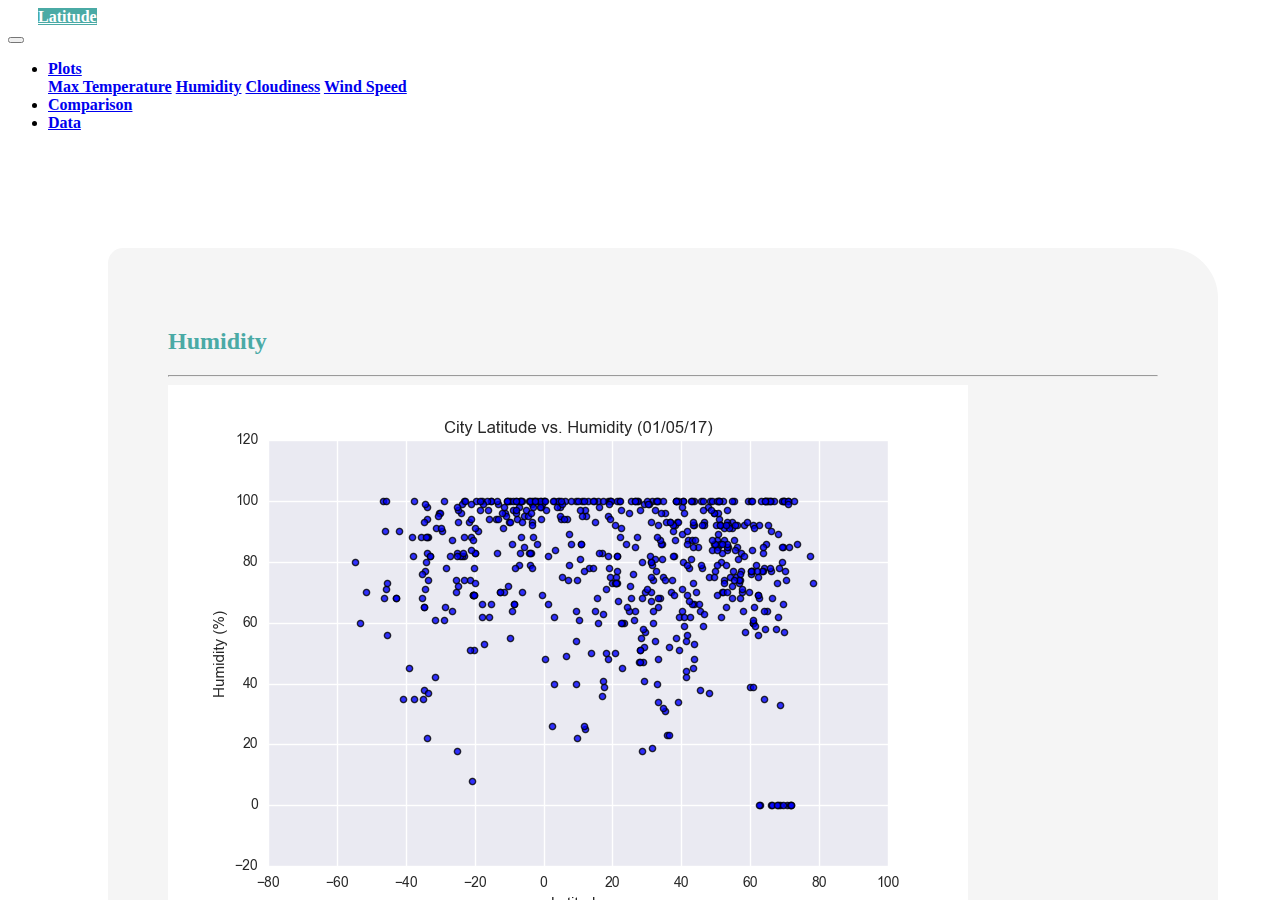
<file: humidity.html>
<!DOCTYPE html>
<html lang="en-us">
<head>
    <meta charset="UTF-8">
    <meta name="viewport" content="width=device-width, initial-scale=1.0">
    <title>Humidity</title>
    <!-- CSS only -->
<link href="https://cdn.jsdelivr.net/npm/bootstrap@5.0.0-beta2/dist/css/bootstrap.min.css" rel="stylesheet" integrity="sha384-BmbxuPwQa2lc/FVzBcNJ7UAyJxM6wuqIj61tLrc4wSX0szH/Ev+nYRRuWlolflfl" crossorigin="anonymous">
<link rel="stylesheet" href="Resources/assets/css/style.css">
</head>
<body>
  
  <div class="row">
    <nav class="navbar navbar-expand-lg navbar-light bg-light justify-content-between">
      <div class="col-md-3"><a class="navbar-brand" id="latitude" href="index.html">Latitude</a></div>
        <button class="navbar-toggler" type="button" data-toggle="collapse" data-target="#navbarNavDropdown" aria-controls="navbarNavDropdown" aria-expanded="false" aria-label="Toggle navigation">
          <span class="navbar-toggler-icon"></span>
        </button>
        <div class="col-md-2 offset-md-7"><div class="collapse navbar-collapse " id="navbarNavDropdown">

          <ul class="navbar-nav navbar-right">

            <li class="nav-item dropdown dropdown-menu-right">
                <a class="nav-link dropdown-toggle" href="index.html" id="navbarDropdownMenuLink" data-toggle="dropdown" aria-haspopup="true" aria-expanded="false">
                  Plots
                </a>
              
                <div class="dropdown-menu dropdown-menu-right" aria-labelledby="navbarDropdownMenuLink">
                  <a class="dropdown-item" href="temp.html">Max Temperature</a>
                  <a class="dropdown-item" href="humidity.html">Humidity</a>
                  <a class="dropdown-item" href="cloudiness.html">Cloudiness</a>
                  <a class="dropdown-item" href="windspeed.html">Wind Speed</a>
                </div>
              </li>
            <li class="nav-item">
              <a class="nav-link" href="comparison.html">Comparison</a>
            </li>
            <li class="nav-item">
              <a class="nav-link" href="data.html">Data</a>
            </li>
          </ul>
        </div></div>
      </nav>
    </div>


<div class="container-fluid">
    <div class="row">
        <div class="col-8">
            <div class="summary-content">
                <h2 style="color:#4aaaa5;">Humidity</h2>
            <hr>
            <img src="Resources/assets/images/Fig2.png" alt="" alignment="align-items-center">
            <br>
            <p>This visualization of humidity does not show any observable trends between different latitudes.</p>
            </div>
        </div>



        <div class="col-4" >
            <section id="comparison">
              <div class="comparisonContent">
                  <h2 style="color: #4aaaa5;">Visualizations</h2>
                  <hr>
                  <div id="images">
                    <a href="temp.html"><img src="Resources/assets/images/Fig1.png" alt="" class="comparisonImg"></a>
                    <a href="cloudiness.html"><img src="Resources/assets/images/Fig3.png" alt="" class="comparisonImg"></a> 
                    <a href="windspeed.html"><img src="Resources/assets/images/Fig4.png" alt="" class="comparisonImg"></a>
                </div>
              </div>
            </section>
        </div>



    </div>
</div>



<!-- JavaScript Bundle with Popper -->
<script src="https://code.jquery.com/jquery-3.3.1.slim.min.js" integrity="sha384-q8i/X+965DzO0rT7abK41JStQIAqVgRVzpbzo5smXKp4YfRvH+8abtTE1Pi6jizo" crossorigin="anonymous"></script>
<script src="https://cdnjs.cloudflare.com/ajax/libs/popper.js/1.14.7/umd/popper.min.js" integrity="sha384-UO2eT0CpHqdSJQ6hJty5KVphtPhzWj9WO1clHTMGa3JDZwrnQq4sF86dIHNDz0W1" crossorigin="anonymous"></script>
<script src="https://stackpath.bootstrapcdn.com/bootstrap/4.3.1/js/bootstrap.min.js" integrity="sha384-JjSmVgyd0p3pXB1rRibZUAYoIIy6OrQ6VrjIEaFf/nJGzIxFDsf4x0xIM+B07jRM" crossorigin="anonymous"></script>
</body>
</html>
</file>
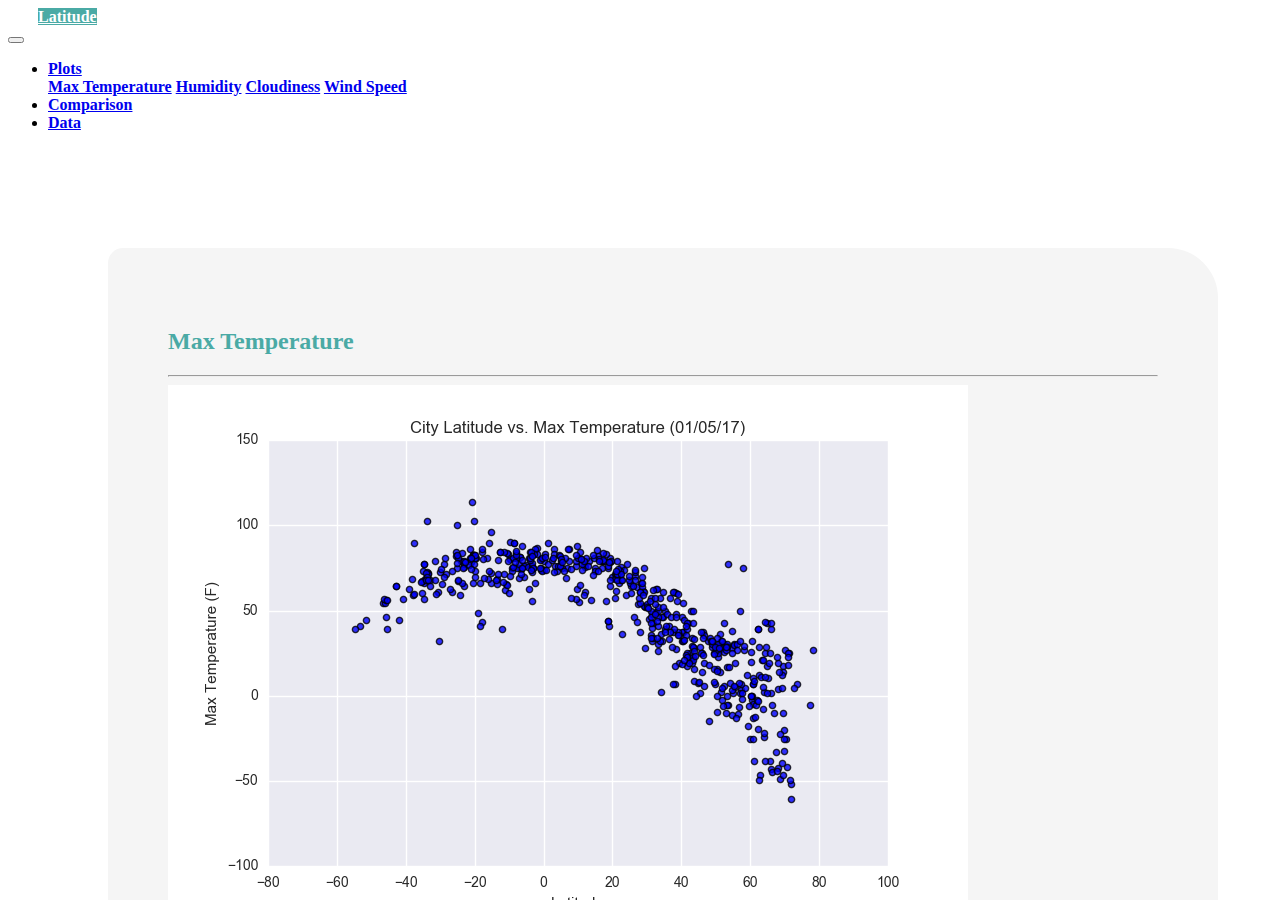
<file: temp.html>
<!DOCTYPE html>
<html lang="en-us">
<head>
    <meta charset="UTF-8">
    <meta name="viewport" content="width=device-width, initial-scale=1.0">
    <title>Temperature</title>
    <!-- CSS only -->
<link href="https://cdn.jsdelivr.net/npm/bootstrap@5.0.0-beta2/dist/css/bootstrap.min.css" rel="stylesheet" integrity="sha384-BmbxuPwQa2lc/FVzBcNJ7UAyJxM6wuqIj61tLrc4wSX0szH/Ev+nYRRuWlolflfl" crossorigin="anonymous">
<link rel="stylesheet" href="Resources/assets/css/style.css">
</head>
<body>
  
  <div class="row">
    <nav class="navbar navbar-expand-lg navbar-light bg-light justify-content-between">
      <div class="col-md-3"><a class="navbar-brand" id="latitude" href="index.html">Latitude</a></div>
        <button class="navbar-toggler" type="button" data-toggle="collapse" data-target="#navbarNavDropdown" aria-controls="navbarNavDropdown" aria-expanded="false" aria-label="Toggle navigation">
          <span class="navbar-toggler-icon"></span>
        </button>
        <div class="col-md-2 offset-md-7"><div class="collapse navbar-collapse " id="navbarNavDropdown">

          <ul class="navbar-nav navbar-right">

            <li class="nav-item dropdown dropdown-menu-right">
                <a class="nav-link dropdown-toggle" href="index.html" id="navbarDropdownMenuLink" data-toggle="dropdown" aria-haspopup="true" aria-expanded="false">
                  Plots
                </a>
              
                <div class="dropdown-menu dropdown-menu-right" aria-labelledby="navbarDropdownMenuLink">
                  <a class="dropdown-item" href="temp.html">Max Temperature</a>
                  <a class="dropdown-item" href="humidity.html">Humidity</a>
                  <a class="dropdown-item" href="cloudiness.html">Cloudiness</a>
                  <a class="dropdown-item" href="windspeed.html">Wind Speed</a>
                </div>
              </li>
            <li class="nav-item">
              <a class="nav-link" href="comparison.html">Comparison</a>
            </li>
            <li class="nav-item">
              <a class="nav-link" href="data.html">Data</a>
            </li>
          </ul>
        </div></div>
      </nav>
    </div>


<div class="container-fluid">
    <div class="row">
        <div class="col-8">
            <div class="summary-content">
                <h2 style="color:#4aaaa5;">Max Temperature</h2>
            <hr>
            <img src="Resources/assets/images/Fig1.png" alt="" alignment="align-items-center">
            <br>
            <p>As expected, the weather becomes significantly warmer as one approaches the equator (0 Deg. Latitude). More interestingly, however, is the fact that the southern hemisphere tends to be warmer this time of year than the northern hemisphere. This may be due to the tilt of the earth at the time of the year this data was gathered.</p>
            </div>
        </div>



        <div class="col-4" >
            <section id="comparison">
              <div class="comparisonContent">
                  <h2 style="color: #4aaaa5;">Visualizations</h2>
                  <hr>
                  <div id="images">
                    <a href="humidity.html"><img src="Resources/assets/images/Fig2.png" alt="" class="comparisonImg"></a>
                    <a href="cloudiness.html"><img src="Resources/assets/images/Fig3.png" alt="" class="comparisonImg"></a> 
                    <a href="windspeed.html"><img src="Resources/assets/images/Fig4.png" alt="" class="comparisonImg"></a>
                </div>
              </div>
            </section>
        </div>



    </div>
</div>



<!-- JavaScript Bundle with Popper -->
<script src="https://code.jquery.com/jquery-3.3.1.slim.min.js" integrity="sha384-q8i/X+965DzO0rT7abK41JStQIAqVgRVzpbzo5smXKp4YfRvH+8abtTE1Pi6jizo" crossorigin="anonymous"></script>
<script src="https://cdnjs.cloudflare.com/ajax/libs/popper.js/1.14.7/umd/popper.min.js" integrity="sha384-UO2eT0CpHqdSJQ6hJty5KVphtPhzWj9WO1clHTMGa3JDZwrnQq4sF86dIHNDz0W1" crossorigin="anonymous"></script>
<script src="https://stackpath.bootstrapcdn.com/bootstrap/4.3.1/js/bootstrap.min.js" integrity="sha384-JjSmVgyd0p3pXB1rRibZUAYoIIy6OrQ6VrjIEaFf/nJGzIxFDsf4x0xIM+B07jRM" crossorigin="anonymous"></script>
</body>
</html>
</file>
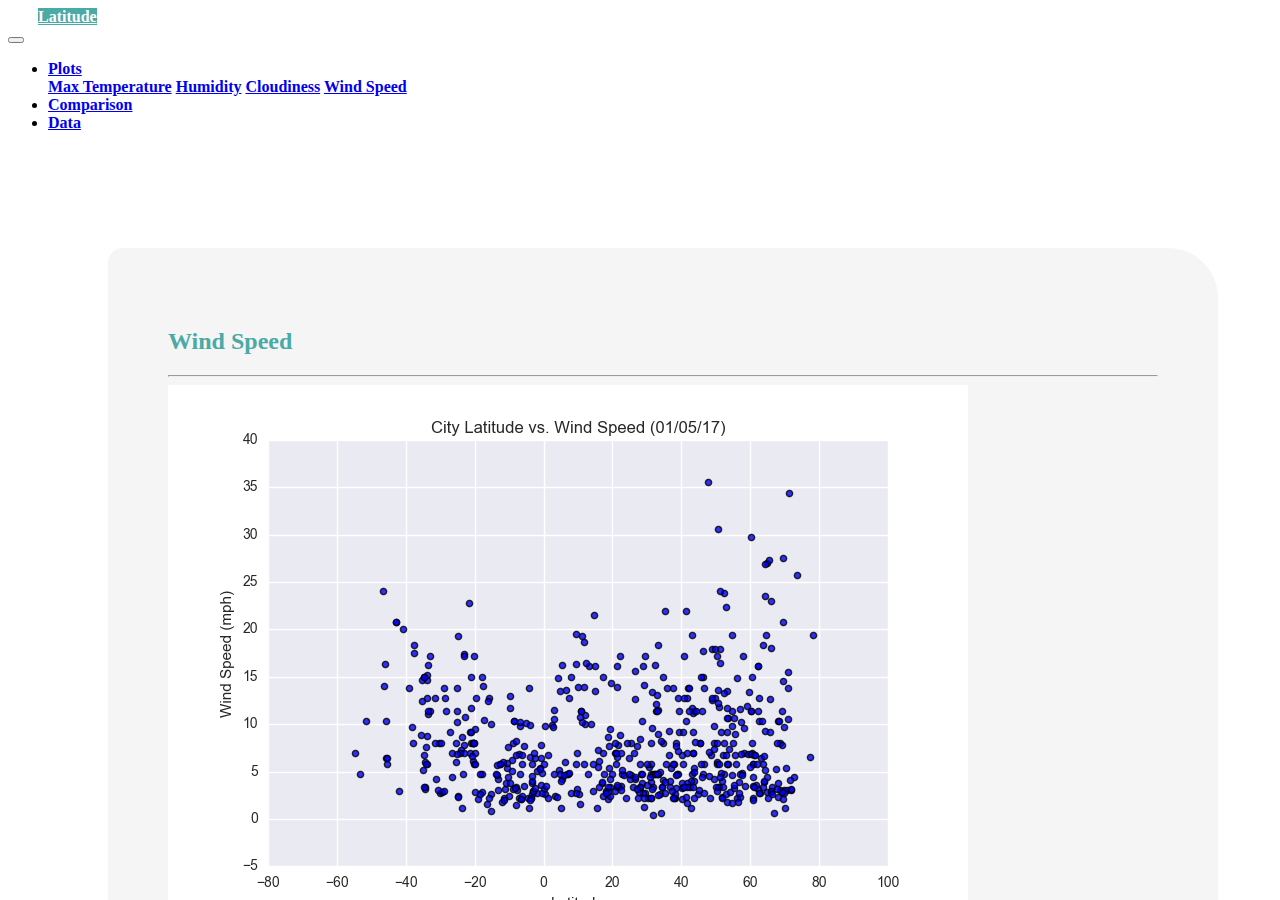
<file: windspeed.html>
<!DOCTYPE html>
<html lang="en-us">
<head>
    <meta charset="UTF-8">
    <meta name="viewport" content="width=device-width, initial-scale=1.0">
    <title>WindSpeed</title>
    <!-- CSS only -->
<link href="https://cdn.jsdelivr.net/npm/bootstrap@5.0.0-beta2/dist/css/bootstrap.min.css" rel="stylesheet" integrity="sha384-BmbxuPwQa2lc/FVzBcNJ7UAyJxM6wuqIj61tLrc4wSX0szH/Ev+nYRRuWlolflfl" crossorigin="anonymous">
<link rel="stylesheet" href="Resources/assets/css/style.css">
</head>
<body>
  
  <div class="row">
    <nav class="navbar navbar-expand-lg navbar-light bg-light justify-content-between">
      <div class="col-md-3"><a class="navbar-brand" id="latitude" href="index.html">Latitude</a></div>
        <button class="navbar-toggler" type="button" data-toggle="collapse" data-target="#navbarNavDropdown" aria-controls="navbarNavDropdown" aria-expanded="false" aria-label="Toggle navigation">
          <span class="navbar-toggler-icon"></span>
        </button>
        <div class="col-md-2 offset-md-7"><div class="collapse navbar-collapse " id="navbarNavDropdown">

          <ul class="navbar-nav navbar-right">

            <li class="nav-item dropdown dropdown-menu-right">
                <a class="nav-link dropdown-toggle" href="index.html" id="navbarDropdownMenuLink" data-toggle="dropdown" aria-haspopup="true" aria-expanded="false">
                  Plots
                </a>
              
                <div class="dropdown-menu dropdown-menu-right" aria-labelledby="navbarDropdownMenuLink">
                  <a class="dropdown-item" href="temp.html">Max Temperature</a>
                  <a class="dropdown-item" href="humidity.html">Humidity</a>
                  <a class="dropdown-item" href="cloudiness.html">Cloudiness</a>
                  <a class="dropdown-item" href="windspeed.html">Wind Speed</a>
                </div>
              </li>
            <li class="nav-item">
              <a class="nav-link" href="comparison.html">Comparison</a>
            </li>
            <li class="nav-item">
              <a class="nav-link" href="data.html">Data</a>
            </li>
          </ul>
        </div></div>
      </nav>
    </div>


<div class="container-fluid">
    <div class="row">
        <div class="col-8">
            <div class="summary-content">
                <h2 style="color:#4aaaa5;">Wind Speed</h2>
            <hr>
            <img src="Resources/assets/images/Fig4.png" alt="" alignment="align-items-center">
            <br>
            <p>While this visual model does not demonstrate a clear relationship between latitude and wind speed, wind speed does appear to be greatest near the north and south poles.</p>
            </div>
        </div>



        <div class="col-4" >
            <section id="comparison">
              <div class="comparisonContent">
                  <h2 style="color: #4aaaa5;">Visualizations</h2>
                  <hr>
                  <div id="images">
                    <a href="temp.html"><img src="Resources/assets/images/Fig1.png" alt="" class="comparisonImg"></a>
                    <a href="humidity.html"><img src="Resources/assets/images/Fig2.png" alt="" class="comparisonImg"></a> 
                    <a href="windspeed.html"><img src="Resources/assets/images/Fig3.png" alt="" class="comparisonImg"></a>
                </div>
              </div>
            </section>
        </div>



    </div>
</div>



<!-- JavaScript Bundle with Popper -->
<script src="https://code.jquery.com/jquery-3.3.1.slim.min.js" integrity="sha384-q8i/X+965DzO0rT7abK41JStQIAqVgRVzpbzo5smXKp4YfRvH+8abtTE1Pi6jizo" crossorigin="anonymous"></script>
<script src="https://cdnjs.cloudflare.com/ajax/libs/popper.js/1.14.7/umd/popper.min.js" integrity="sha384-UO2eT0CpHqdSJQ6hJty5KVphtPhzWj9WO1clHTMGa3JDZwrnQq4sF86dIHNDz0W1" crossorigin="anonymous"></script>
<script src="https://stackpath.bootstrapcdn.com/bootstrap/4.3.1/js/bootstrap.min.js" integrity="sha384-JjSmVgyd0p3pXB1rRibZUAYoIIy6OrQ6VrjIEaFf/nJGzIxFDsf4x0xIM+B07jRM" crossorigin="anonymous"></script>
</body>
</html>
</file>
<file: Resources/assets/css/style.css>
#latitude {
    margin: 0px 30px;
    background-color:#4aaaa5;
    color: white;
    font-weight: bold;
}

.container-fluid{
    background-color:rgba(201, 204, 207, 0.644);
    position: fixed;
    width: 100%;
    height: 100%;

    background: white;
}

#summary{
    background-color: #fff;
    

}

#comparison{
    border-radius: 15px 50px;
    margin: 100px;
    padding: 30px;
    margin-top: 100px;
    margin-left: 70px;
    background-color: whitesmoke;
}

#summaryimg{
    width:40%;
    height:40%;
    margin: 20px;
    float:left;
}

#images{
    border-radius: 25px;

    width: 100%;

    /* Box-model */
    padding: 30px 30px 43px;
  
    /* Positioning */
    margin-top: 32px;
  
    /* Visual */
    background-color: #fff;
}

.summary-content{
    border-radius: 15px 50px;
    margin: 100px;
    padding: 60px;
    margin-top: 100px;
    margin-right: 70px;
    background-color: whitesmoke;
}

.comparisonImg{
    width: 140px;
    height: 140px;
    
}

.comparisonImg:hover{
    opacity: 0.6;
}

.nav-item {
    font-weight: bold;
}


#caption {
    font-weight: bold;
    color: #4aaaa5;
    text-align: center;
    font-size:x-large;
}

.center {
    margin-left:auto;
    margin-right: auto;
}

.scrollable {
    height: 800px;
    overflow-y: scroll;
    border-bottom: 1px solid #ddd;
  }
  
.th {
    position: sticky;
    background-color: white;
    z-index: 2;
    top: 0;
  }
</file>
